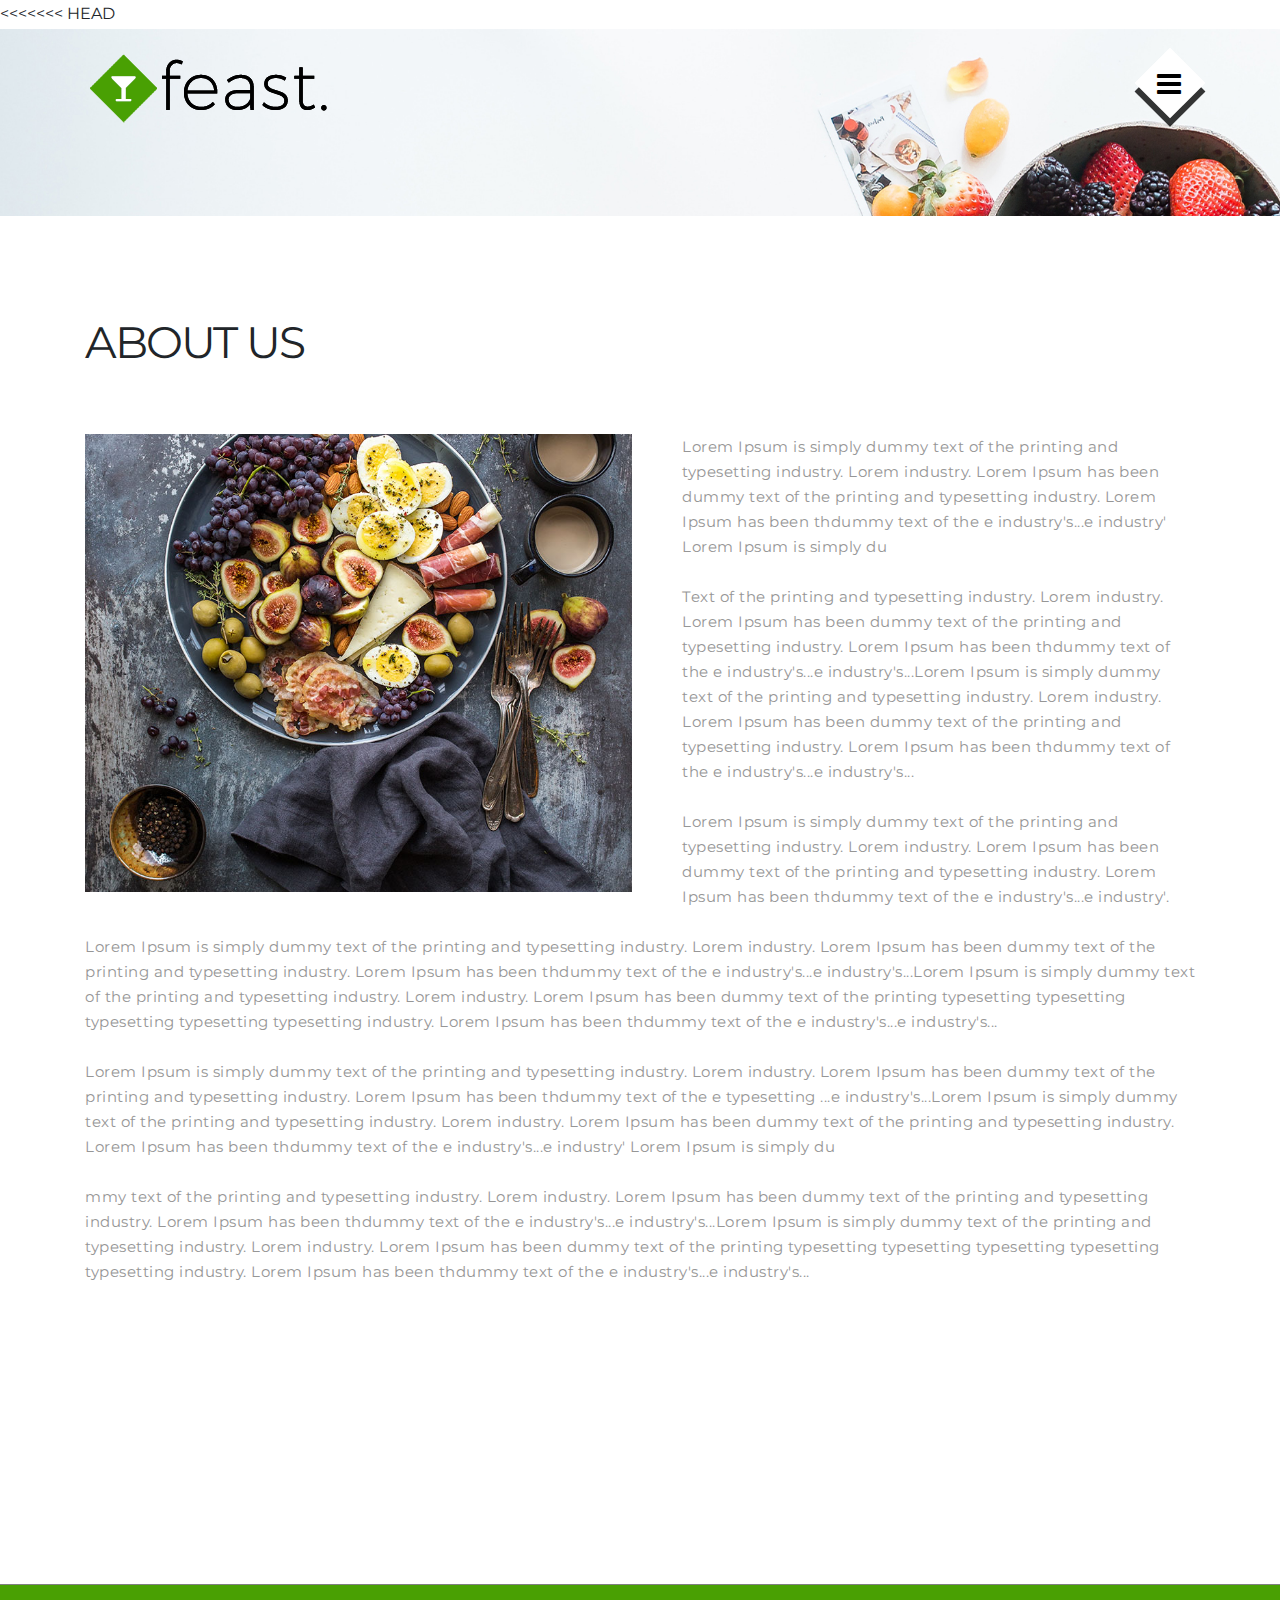
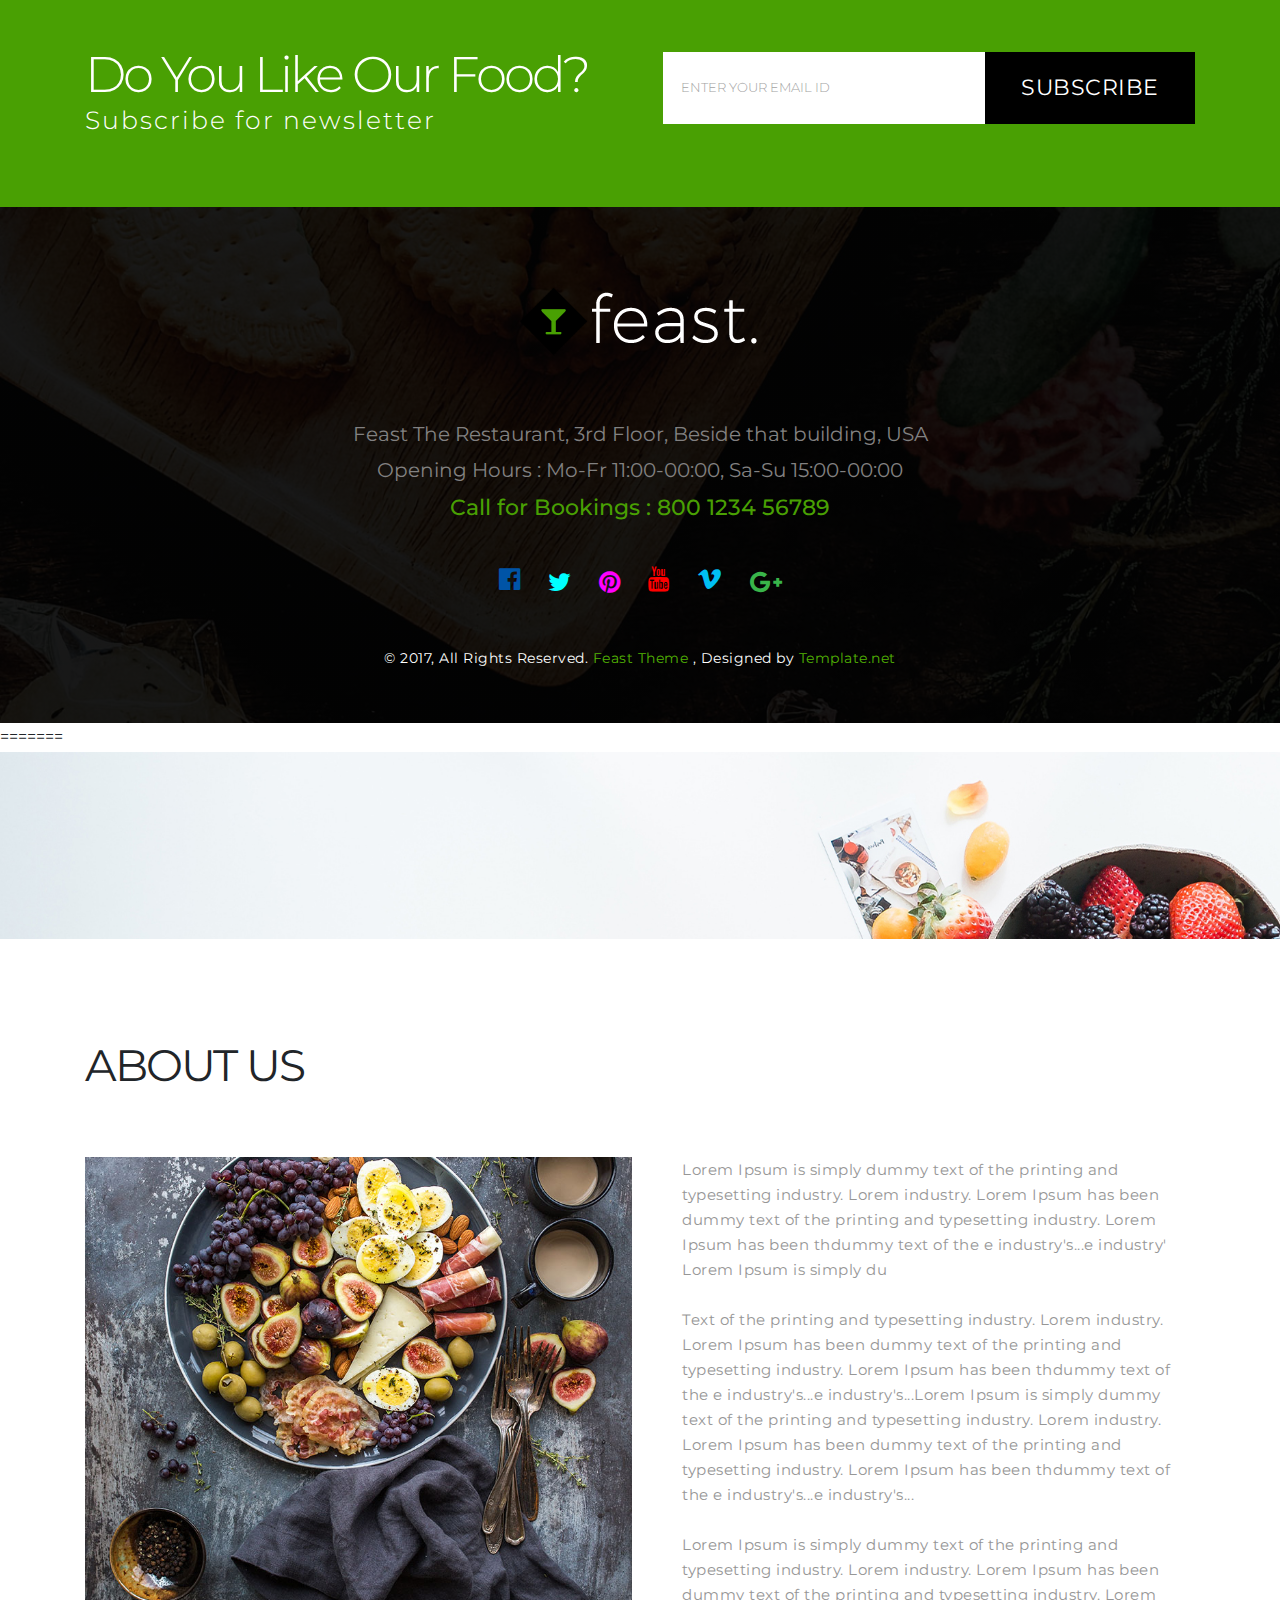
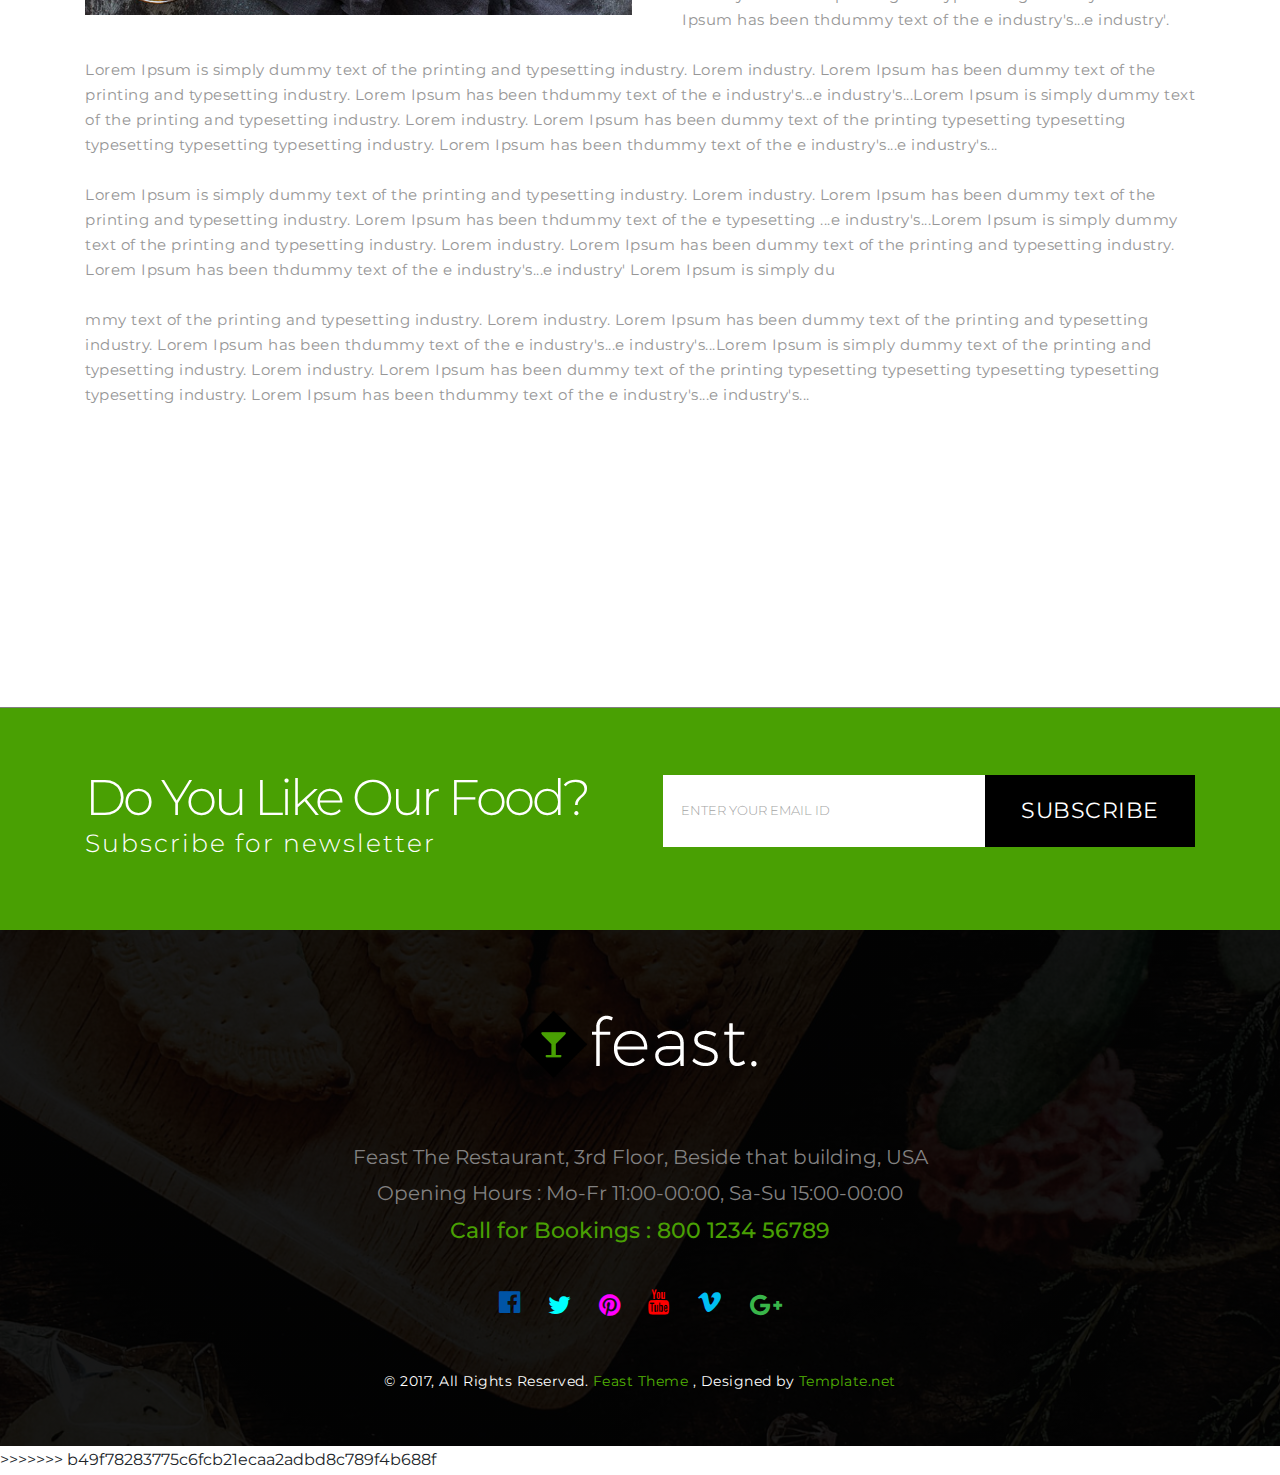
<file: feast/html/about.html>
<<<<<<< HEAD
<!doctype html>
<html lang="en">
  <head>
    <!-- Required meta tags -->
    <meta charset="utf-8">
    <meta name="viewport" content="width=device-width, initial-scale=1, shrink-to-fit=no">
    <meta name="description" content="">
    <meta name="author" content="">

    <!-- Bootstrap CSS -->
    <link rel="stylesheet" href="https://maxcdn.bootstrapcdn.com/bootstrap/4.0.0/css/bootstrap.min.css" integrity="sha384-Gn5384xqQ1aoWXA+058RXPxPg6fy4IWvTNh0E263XmFcJlSAwiGgFAW/dAiS6JXm" crossorigin="anonymous">
    <link href="https://fonts.googleapis.com/css?family=Montserrat:100,200,300,400,500,600,700" rel="stylesheet">
    <link href="https://cdnjs.cloudflare.com/ajax/libs/font-awesome/4.7.0/css/font-awesome.css" rel="stylesheet">
    <link rel="stylesheet" href="css/animate.css">
    <link rel="stylesheet" href="css/main.css">
    <title>Feast</title>
    <style>.banner-home {height: auto;padding-top: 187px;}</style>
  </head>
  <body>

<!-- Header section Start-->
<header class="top">
  <div id="mySidenav" class="sidenav">
    <a href="javascript:void(0)" class="closebtn" onclick="closeNav()">&times;</a>
    <a href="index.html">Home</a>
    <a class="active" href="about.html">About</a>
    <a href="recipes.html">Recipes</a>
    <a href="blog.html">Blog</a>
</div>

<nav id="navbar">
   <!-- container Start-->
    <div class="container">
       <!--Row Start-->
       <div class="row">
        <div class="col-lg-4 col-xs-9">
            <a href="index.html"><img src="images/logo.png" alt="logo"></a>
        </div>
         <div class="col-lg-8 col-xs-3">
            <div class="social-icons square">
              <!-- Page Content -->
              <div id="page-content-wrapper">
                  <span class="slide-menu" onclick="openNav()"><i class="fa fa-bars" aria-hidden="true"></i></span>
              </div>
            </div>
         </div>
       </div>
       <!--Row Ended-->
    </div>
   <!-- container Ended-->
</nav>
</header>
<!-- Header section Ended-->

<section class="banner-home"></section>
<!-- Banner section End-->

<!-- About Section Start -->
<div id="about-us">
    <div class="container">
       <h3>About us</h3>
        <div class="row" style="margin-right: 0; margin-left: 0;">
            <div data-aos="fade-up" data-aos-duration="800">
             <img src="images/about-bg.jpg" alt="about-bg" class="thumbnail image">
              <p>Lorem Ipsum is simply dummy text of the printing and typesetting industry. Lorem industry. Lorem Ipsum has been dummy text of the printing and typesetting industry. Lorem Ipsum has been thdummy text of the e industry's...e industry' Lorem Ipsum is simply du <br><br>
            
              Text of the printing and typesetting industry. Lorem industry. Lorem Ipsum has been dummy text of the printing and typesetting industry. Lorem Ipsum has been thdummy text of the e industry's...e industry's...Lorem Ipsum is simply dummy text of the printing and typesetting industry. Lorem industry. Lorem Ipsum has been dummy text of the printing and typesetting industry. Lorem Ipsum has been thdummy text of the e industry's...e industry's... <br><br>
              
              Lorem Ipsum is simply dummy text of the printing and typesetting industry. Lorem industry. Lorem Ipsum has been dummy text of the printing and typesetting industry. Lorem Ipsum has been thdummy text of the e industry's...e industry'. <br><br>
              
              Lorem Ipsum is simply dummy text of the printing and typesetting industry. Lorem industry. Lorem Ipsum has been dummy text of the printing and typesetting industry. Lorem Ipsum has been thdummy text of the e industry's...e industry's...Lorem Ipsum is simply dummy text of the printing and typesetting industry. Lorem industry. Lorem Ipsum has been dummy text of the printing typesetting typesetting typesetting typesetting typesetting industry. Lorem Ipsum has been thdummy text of the e industry's...e industry's... <br><br>
              
              Lorem Ipsum is simply dummy text of the printing and typesetting industry. Lorem industry. Lorem Ipsum has been dummy text of the printing and typesetting industry. Lorem Ipsum has been thdummy text of the e typesetting ...e industry's...Lorem Ipsum is simply dummy text of the printing and typesetting industry. Lorem industry. Lorem Ipsum has been dummy text of the printing and typesetting industry. Lorem Ipsum has been thdummy text of the e industry's...e industry' Lorem Ipsum is simply du <br><br>
              
              mmy text of the printing and typesetting industry. Lorem industry. Lorem Ipsum has been dummy text of the printing and typesetting industry. Lorem Ipsum has been thdummy text of the e industry's...e industry's...Lorem Ipsum is simply dummy text of the printing and typesetting industry. Lorem industry. Lorem Ipsum has been dummy text of the printing typesetting typesetting typesetting typesetting typesetting industry. Lorem Ipsum has been thdummy text of the e industry's...e industry's...
               </p>
            </div>
         </div>
    </div>
</div>
<!-- About Section End -->

<section class="Subscribe">
    <div class="container">
      <!-- Grid row-->
        <div class="row">
        <!-- Grid column -->
        <div class="col-lg-6 col-sm-6 col1">
        <div class="heading" data-aos="fade-right" data-aos-delay="300">
            <h3>Do You Like Our Food?</h3>
            <h6>Subscribe for newsletter</h6>
        </div>
        </div>
        <div class="col-lg-6 col-sm-6 col1">
                 <form>
                  <div class="input-group" data-aos="fade-left" data-aos-duration="800">
                     <input name="email" id="email" type="email" placeholder="Enter your email id" required>
                     <button class="btn btn-info" type="submit">Subscribe</button>
                  </div>
                 </form>
         </div>
        </div>
    </div>
</section>


<!-- Footer -->
<footer class="page-footer font-small indigo">
<div class="gradient"></div>
    <!-- Footer Links -->
    <div class="container">

      <!-- Grid row-->
      <div class="row text-center d-flex justify-content-center">

        <!-- Grid column -->
        <div class="col-md-12">
            <a href="index.html"><img src="images/footer-logo.png" alt="footer-logo"></a>
        </div>
        <!-- Grid column -->

      </div>
      <!-- Grid row-->

      <!-- Grid row-->
      <div class="row d-flex text-center justify-content-center mb-md-0 pb-4">

        <!-- Grid column -->
        <div class="col-md-8 col-12">
          <address>
              <p><span>Feast The Restaurant, 3rd Floor, Beside that building, USA</span>
              <span>Opening Hours : Mo-Fr 11:00-00:00, Sa-Su 15:00-00:00</span>
              <span class="call">Call for Bookings : 800 1234 56789</span></p>
          </address>
        </div>
        <!-- Grid column -->

      </div>
      <!-- Grid row-->

      <!-- Grid row-->
      <div class="row pb-3">

        <!-- Grid column -->
        <div class="col-md-12 text-center">

          <div class="mb-5 flex-center">

            <!-- Facebook -->
            <a class="fb-ic">
              <i class="fa fa-facebook-official mr-4" aria-hidden="true"></i>
            </a>
            <!-- Twitter -->
            <a class="tw-ic">
              <i class="fa fa-twitter fa-lg mr-4" aria-hidden="true"> </i>
            </a>
            <!-- Google +-->
            <a class="gplus-ic">
              <i class="fa fa-pinterest fa-lg mr-4" aria-hidden="true"> </i>
            </a>
            <!--Linkedin -->
            <a class="li-ic">
              <i class="fa fa-youtube mr-4" aria-hidden="true"></i>
            </a>
            <!--Instagram-->
            <a class="ins-ic">
              <i class="fa fa-vimeo mr-4" aria-hidden="true"></i>
            </a>
            <!--Pinterest-->
            <a class="pin-ic">
              <i class="fa fa-google-plus fa-lg" aria-hidden="true"> </i>
            </a>

          </div>

        </div>
        <!-- Grid column -->
        <div class="col-sm-12 copy-right">
            <p>© 2017, All Rights Reserved. <a href="https://www.template.net/editable/websites/html5">Feast Theme</a> , Designed by <a href="https://www.template.net/editable/websites/html5">Template.net</a></p>
        </div>
      </div>
      <!-- Grid row-->

    </div>
    <!-- Footer Links -->

  </footer>
  <!-- Footer -->
   
    <!-- jQuery first, then Popper.js, then Bootstrap JS -->
    <script src="https://code.jquery.com/jquery-3.2.1.slim.min.js" integrity="sha384-KJ3o2DKtIkvYIK3UENzmM7KCkRr/rE9/Qpg6aAZGJwFDMVNA/GpGFF93hXpG5KkN" crossorigin="anonymous"></script>
    <script src="https://cdnjs.cloudflare.com/ajax/libs/popper.js/1.12.9/umd/popper.min.js" integrity="sha384-ApNbgh9B+Y1QKtv3Rn7W3mgPxhU9K/ScQsAP7hUibX39j7fakFPskvXusvfa0b4Q" crossorigin="anonymous"></script>
    <script src="https://maxcdn.bootstrapcdn.com/bootstrap/4.0.0/js/bootstrap.min.js" integrity="sha384-JZR6Spejh4U02d8jOt6vLEHfe/JQGiRRSQQxSfFWpi1MquVdAyjUar5+76PVCmYl" crossorigin="anonymous"></script>
    <!-- Custom JavaScript -->
    <script src="js/animate.js"></script>
    <script src="js/custom.js"></script>

  </body>
=======
<!doctype html>
<html lang="en">
  <head>
    <!-- Required meta tags -->
    <meta charset="utf-8">
    <meta name="viewport" content="width=device-width, initial-scale=1, shrink-to-fit=no">
    <meta name="description" content="">
    <meta name="author" content="">

    <!-- Bootstrap CSS -->
    <link rel="stylesheet" href="https://maxcdn.bootstrapcdn.com/bootstrap/4.0.0/css/bootstrap.min.css" integrity="sha384-Gn5384xqQ1aoWXA+058RXPxPg6fy4IWvTNh0E263XmFcJlSAwiGgFAW/dAiS6JXm" crossorigin="anonymous">
    <link href="https://fonts.googleapis.com/css?family=Montserrat:100,200,300,400,500,600,700" rel="stylesheet">
    <link href="https://cdnjs.cloudflare.com/ajax/libs/font-awesome/4.7.0/css/font-awesome.css" rel="stylesheet">
    <link rel="stylesheet" href="css/animate.css">
    <link rel="stylesheet" href="css/main.css">
    <title>Feast</title>
    <style>.banner-home {height: auto;padding-top: 187px;}</style>
  </head>
  <body>

<!-- Header section Start-->
<header class="top">
  <div id="mySidenav" class="sidenav">
    <a href="javascript:void(0)" class="closebtn" onclick="closeNav()">&times;</a>
    <a href="index.html">Home</a>
    <a class="active" href="about.html">About</a>
    <a href="recipes.html">Recipes</a>
    <a href="blog.html">Blog</a>
</div>

<nav id="navbar">
   <!-- container Start-->
    <div class="container">
       <!--Row Start-->
       <div class="row">
        <div class="col-lg-4 col-xs-9">
            <a href="index.html"><img src="images/logo.png" alt="logo"></a>
        </div>
         <div class="col-lg-8 col-xs-3">
            <div class="social-icons square">
              <!-- Page Content -->
              <div id="page-content-wrapper">
                  <span class="slide-menu" onclick="openNav()"><i class="fa fa-bars" aria-hidden="true"></i></span>
              </div>
            </div>
         </div>
       </div>
       <!--Row Ended-->
    </div>
   <!-- container Ended-->
</nav>
</header>
<!-- Header section Ended-->

<section class="banner-home"></section>
<!-- Banner section End-->

<!-- About Section Start -->
<div id="about-us">
    <div class="container">
       <h3>About us</h3>
        <div class="row" style="margin-right: 0; margin-left: 0;">
            <div data-aos="fade-up" data-aos-duration="800">
             <img src="images/about-bg.jpg" alt="about-bg" class="thumbnail image">
              <p>Lorem Ipsum is simply dummy text of the printing and typesetting industry. Lorem industry. Lorem Ipsum has been dummy text of the printing and typesetting industry. Lorem Ipsum has been thdummy text of the e industry's...e industry' Lorem Ipsum is simply du <br><br>
            
              Text of the printing and typesetting industry. Lorem industry. Lorem Ipsum has been dummy text of the printing and typesetting industry. Lorem Ipsum has been thdummy text of the e industry's...e industry's...Lorem Ipsum is simply dummy text of the printing and typesetting industry. Lorem industry. Lorem Ipsum has been dummy text of the printing and typesetting industry. Lorem Ipsum has been thdummy text of the e industry's...e industry's... <br><br>
              
              Lorem Ipsum is simply dummy text of the printing and typesetting industry. Lorem industry. Lorem Ipsum has been dummy text of the printing and typesetting industry. Lorem Ipsum has been thdummy text of the e industry's...e industry'. <br><br>
              
              Lorem Ipsum is simply dummy text of the printing and typesetting industry. Lorem industry. Lorem Ipsum has been dummy text of the printing and typesetting industry. Lorem Ipsum has been thdummy text of the e industry's...e industry's...Lorem Ipsum is simply dummy text of the printing and typesetting industry. Lorem industry. Lorem Ipsum has been dummy text of the printing typesetting typesetting typesetting typesetting typesetting industry. Lorem Ipsum has been thdummy text of the e industry's...e industry's... <br><br>
              
              Lorem Ipsum is simply dummy text of the printing and typesetting industry. Lorem industry. Lorem Ipsum has been dummy text of the printing and typesetting industry. Lorem Ipsum has been thdummy text of the e typesetting ...e industry's...Lorem Ipsum is simply dummy text of the printing and typesetting industry. Lorem industry. Lorem Ipsum has been dummy text of the printing and typesetting industry. Lorem Ipsum has been thdummy text of the e industry's...e industry' Lorem Ipsum is simply du <br><br>
              
              mmy text of the printing and typesetting industry. Lorem industry. Lorem Ipsum has been dummy text of the printing and typesetting industry. Lorem Ipsum has been thdummy text of the e industry's...e industry's...Lorem Ipsum is simply dummy text of the printing and typesetting industry. Lorem industry. Lorem Ipsum has been dummy text of the printing typesetting typesetting typesetting typesetting typesetting industry. Lorem Ipsum has been thdummy text of the e industry's...e industry's...
               </p>
            </div>
         </div>
    </div>
</div>
<!-- About Section End -->

<section class="Subscribe">
    <div class="container">
      <!-- Grid row-->
        <div class="row">
        <!-- Grid column -->
        <div class="col-lg-6 col-sm-6 col1">
        <div class="heading" data-aos="fade-right" data-aos-delay="300">
            <h3>Do You Like Our Food?</h3>
            <h6>Subscribe for newsletter</h6>
        </div>
        </div>
        <div class="col-lg-6 col-sm-6 col1">
                 <form>
                  <div class="input-group" data-aos="fade-left" data-aos-duration="800">
                     <input name="email" id="email" type="email" placeholder="Enter your email id" required>
                     <button class="btn btn-info" type="submit">Subscribe</button>
                  </div>
                 </form>
         </div>
        </div>
    </div>
</section>


<!-- Footer -->
<footer class="page-footer font-small indigo">
<div class="gradient"></div>
    <!-- Footer Links -->
    <div class="container">

      <!-- Grid row-->
      <div class="row text-center d-flex justify-content-center">

        <!-- Grid column -->
        <div class="col-md-12">
            <a href="index.html"><img src="images/footer-logo.png" alt="footer-logo"></a>
        </div>
        <!-- Grid column -->

      </div>
      <!-- Grid row-->

      <!-- Grid row-->
      <div class="row d-flex text-center justify-content-center mb-md-0 pb-4">

        <!-- Grid column -->
        <div class="col-md-8 col-12">
          <address>
              <p><span>Feast The Restaurant, 3rd Floor, Beside that building, USA</span>
              <span>Opening Hours : Mo-Fr 11:00-00:00, Sa-Su 15:00-00:00</span>
              <span class="call">Call for Bookings : 800 1234 56789</span></p>
          </address>
        </div>
        <!-- Grid column -->

      </div>
      <!-- Grid row-->

      <!-- Grid row-->
      <div class="row pb-3">

        <!-- Grid column -->
        <div class="col-md-12 text-center">

          <div class="mb-5 flex-center">

            <!-- Facebook -->
            <a class="fb-ic">
              <i class="fa fa-facebook-official mr-4" aria-hidden="true"></i>
            </a>
            <!-- Twitter -->
            <a class="tw-ic">
              <i class="fa fa-twitter fa-lg mr-4" aria-hidden="true"> </i>
            </a>
            <!-- Google +-->
            <a class="gplus-ic">
              <i class="fa fa-pinterest fa-lg mr-4" aria-hidden="true"> </i>
            </a>
            <!--Linkedin -->
            <a class="li-ic">
              <i class="fa fa-youtube mr-4" aria-hidden="true"></i>
            </a>
            <!--Instagram-->
            <a class="ins-ic">
              <i class="fa fa-vimeo mr-4" aria-hidden="true"></i>
            </a>
            <!--Pinterest-->
            <a class="pin-ic">
              <i class="fa fa-google-plus fa-lg" aria-hidden="true"> </i>
            </a>

          </div>

        </div>
        <!-- Grid column -->
        <div class="col-sm-12 copy-right">
            <p>© 2017, All Rights Reserved. <a href="https://www.template.net/editable/websites/html5">Feast Theme</a> , Designed by <a href="https://www.template.net/editable/websites/html5">Template.net</a></p>
        </div>
      </div>
      <!-- Grid row-->

    </div>
    <!-- Footer Links -->

  </footer>
  <!-- Footer -->
   
    <!-- jQuery first, then Popper.js, then Bootstrap JS -->
    <script src="https://code.jquery.com/jquery-3.2.1.slim.min.js" integrity="sha384-KJ3o2DKtIkvYIK3UENzmM7KCkRr/rE9/Qpg6aAZGJwFDMVNA/GpGFF93hXpG5KkN" crossorigin="anonymous"></script>
    <script src="https://cdnjs.cloudflare.com/ajax/libs/popper.js/1.12.9/umd/popper.min.js" integrity="sha384-ApNbgh9B+Y1QKtv3Rn7W3mgPxhU9K/ScQsAP7hUibX39j7fakFPskvXusvfa0b4Q" crossorigin="anonymous"></script>
    <script src="https://maxcdn.bootstrapcdn.com/bootstrap/4.0.0/js/bootstrap.min.js" integrity="sha384-JZR6Spejh4U02d8jOt6vLEHfe/JQGiRRSQQxSfFWpi1MquVdAyjUar5+76PVCmYl" crossorigin="anonymous"></script>
    <!-- Custom JavaScript -->
    <script src="js/animate.js"></script>
    <script src="js/custom.js"></script>

  </body>
>>>>>>> b49f78283775c6fcb21ecaa2adbd8c789f4b688f
</html>
</file>
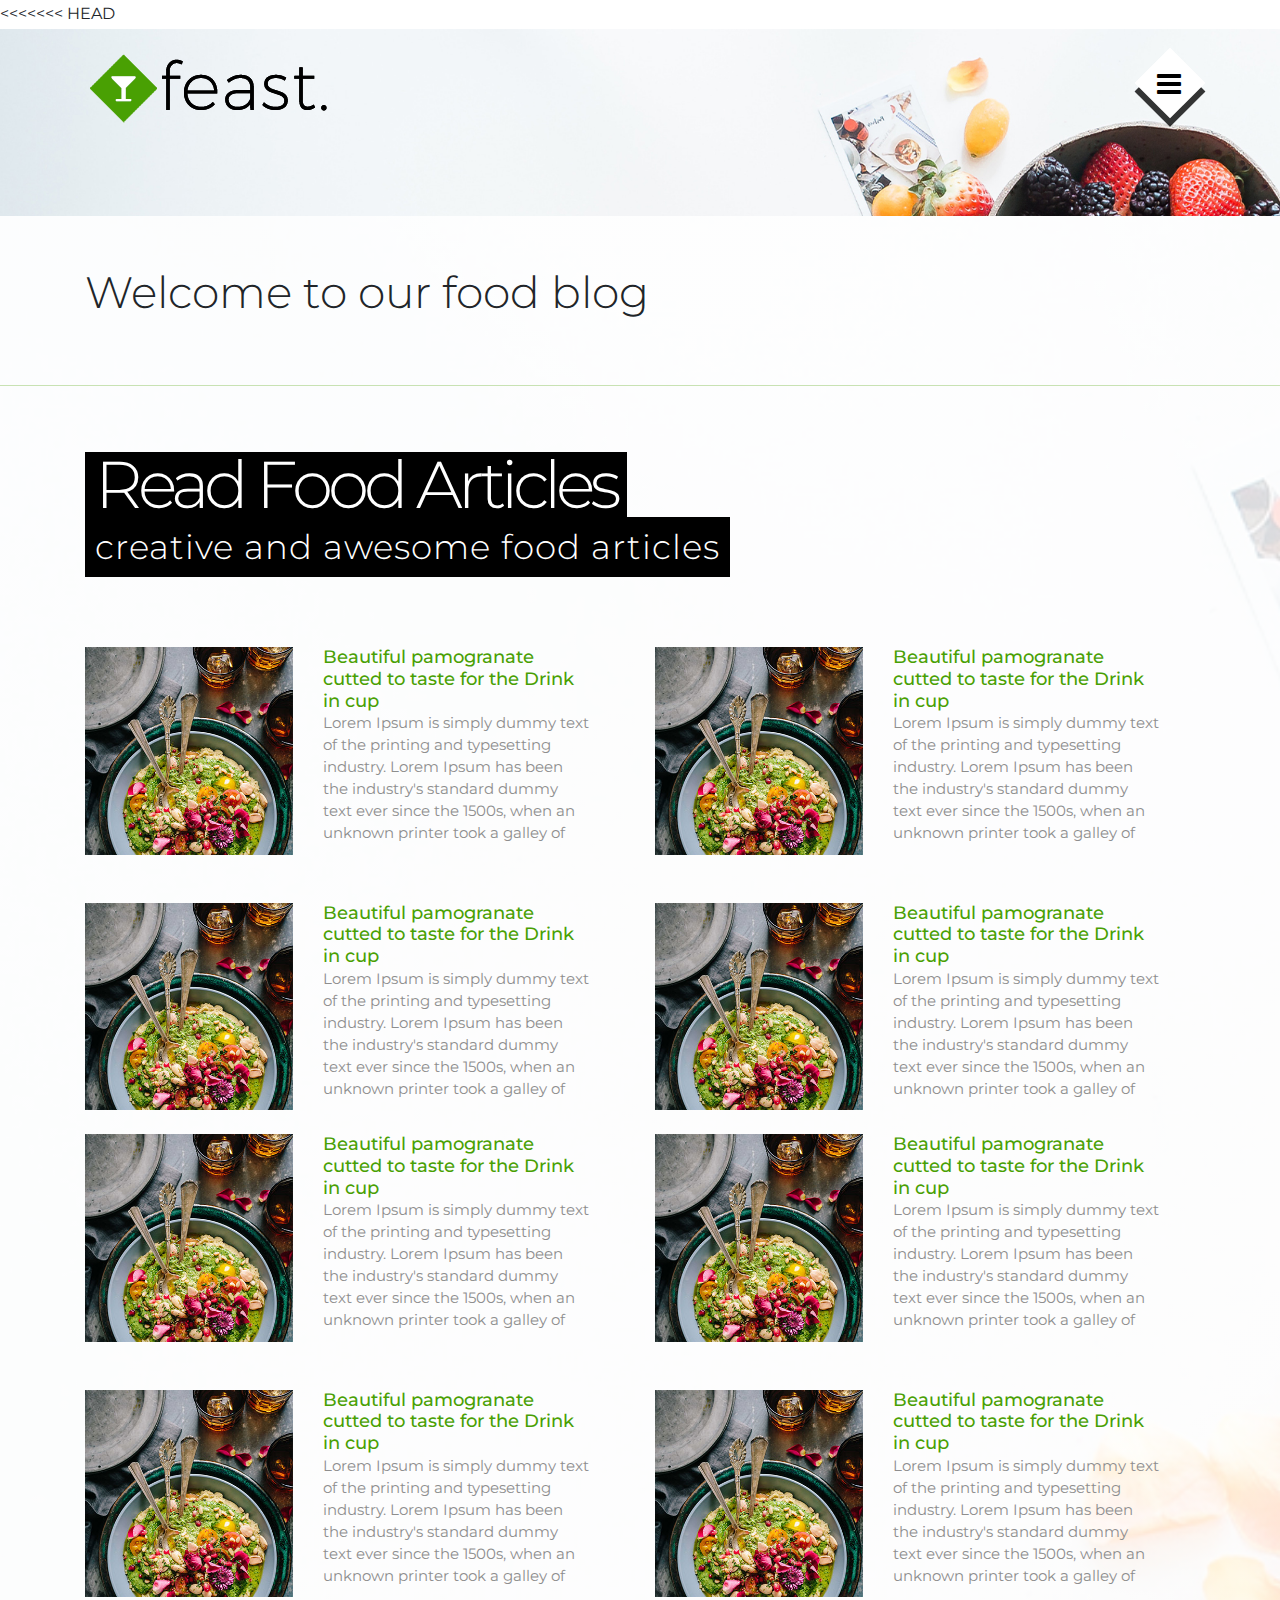
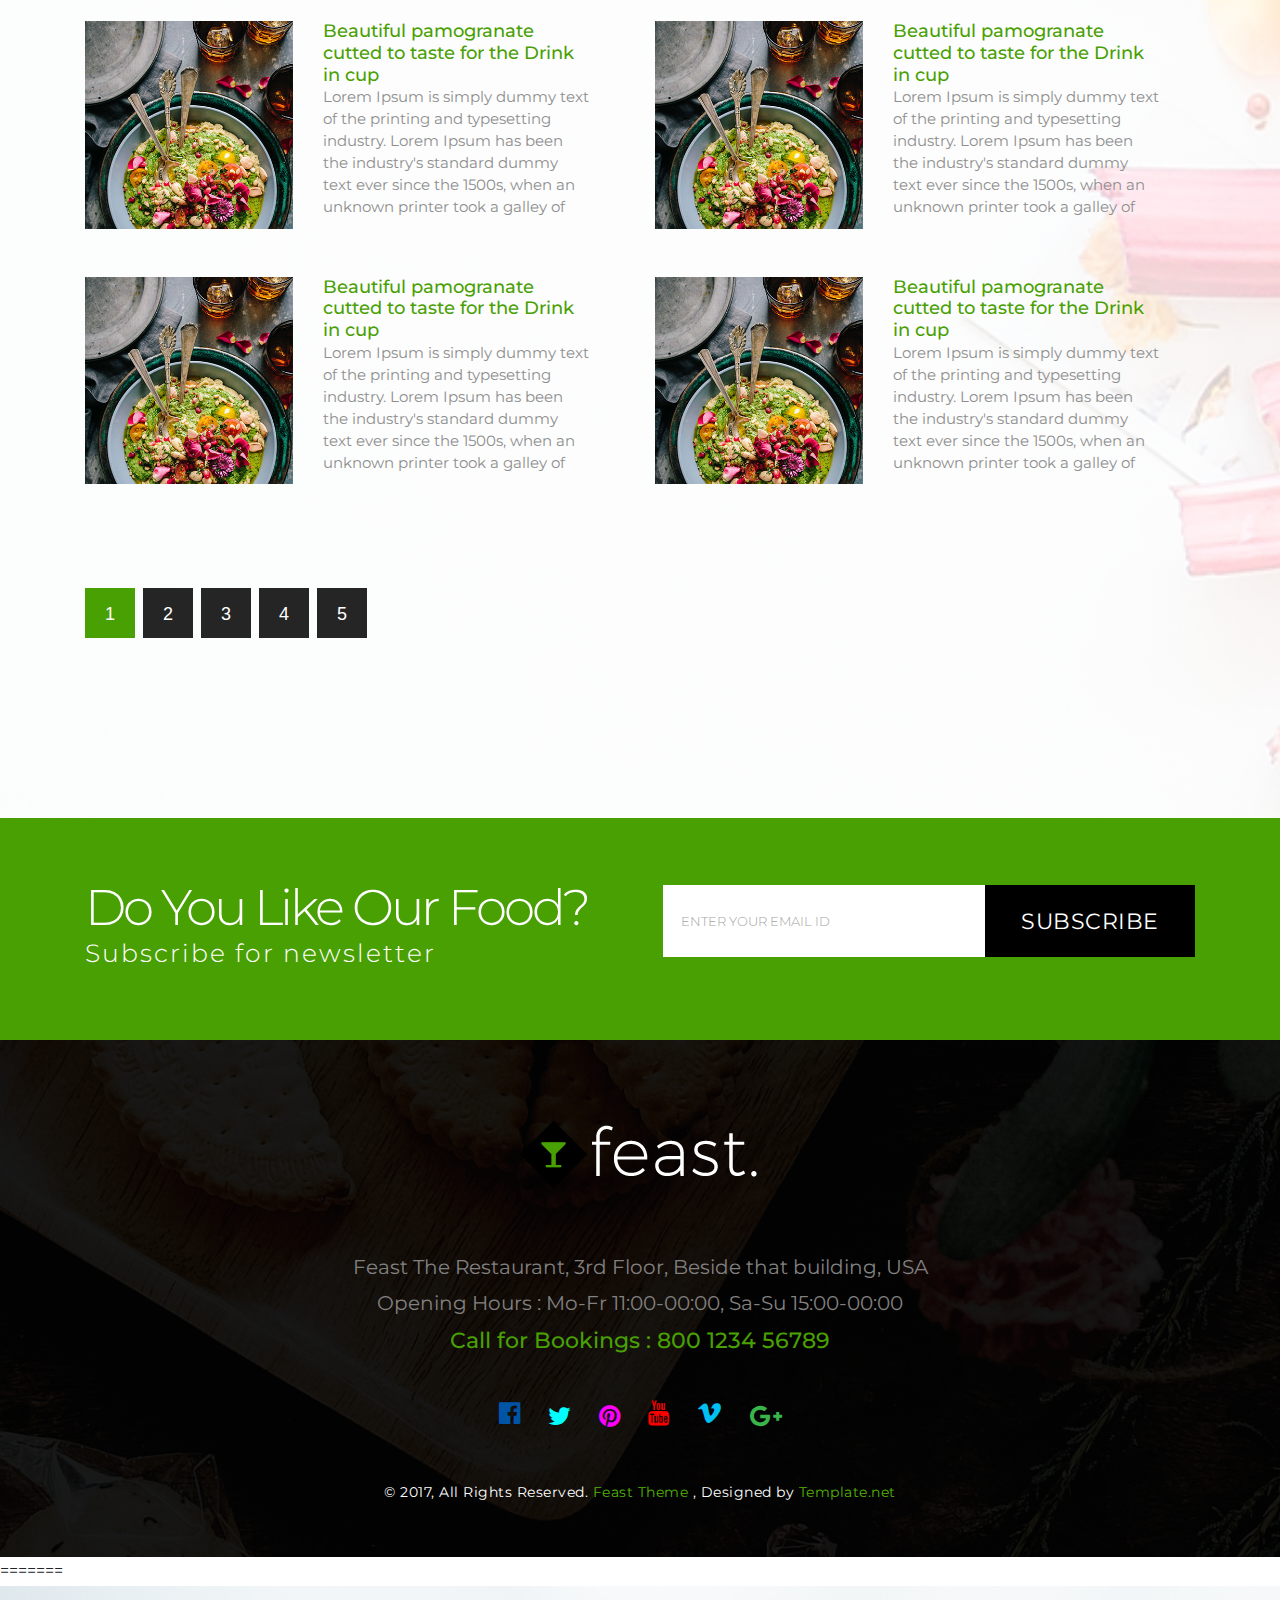
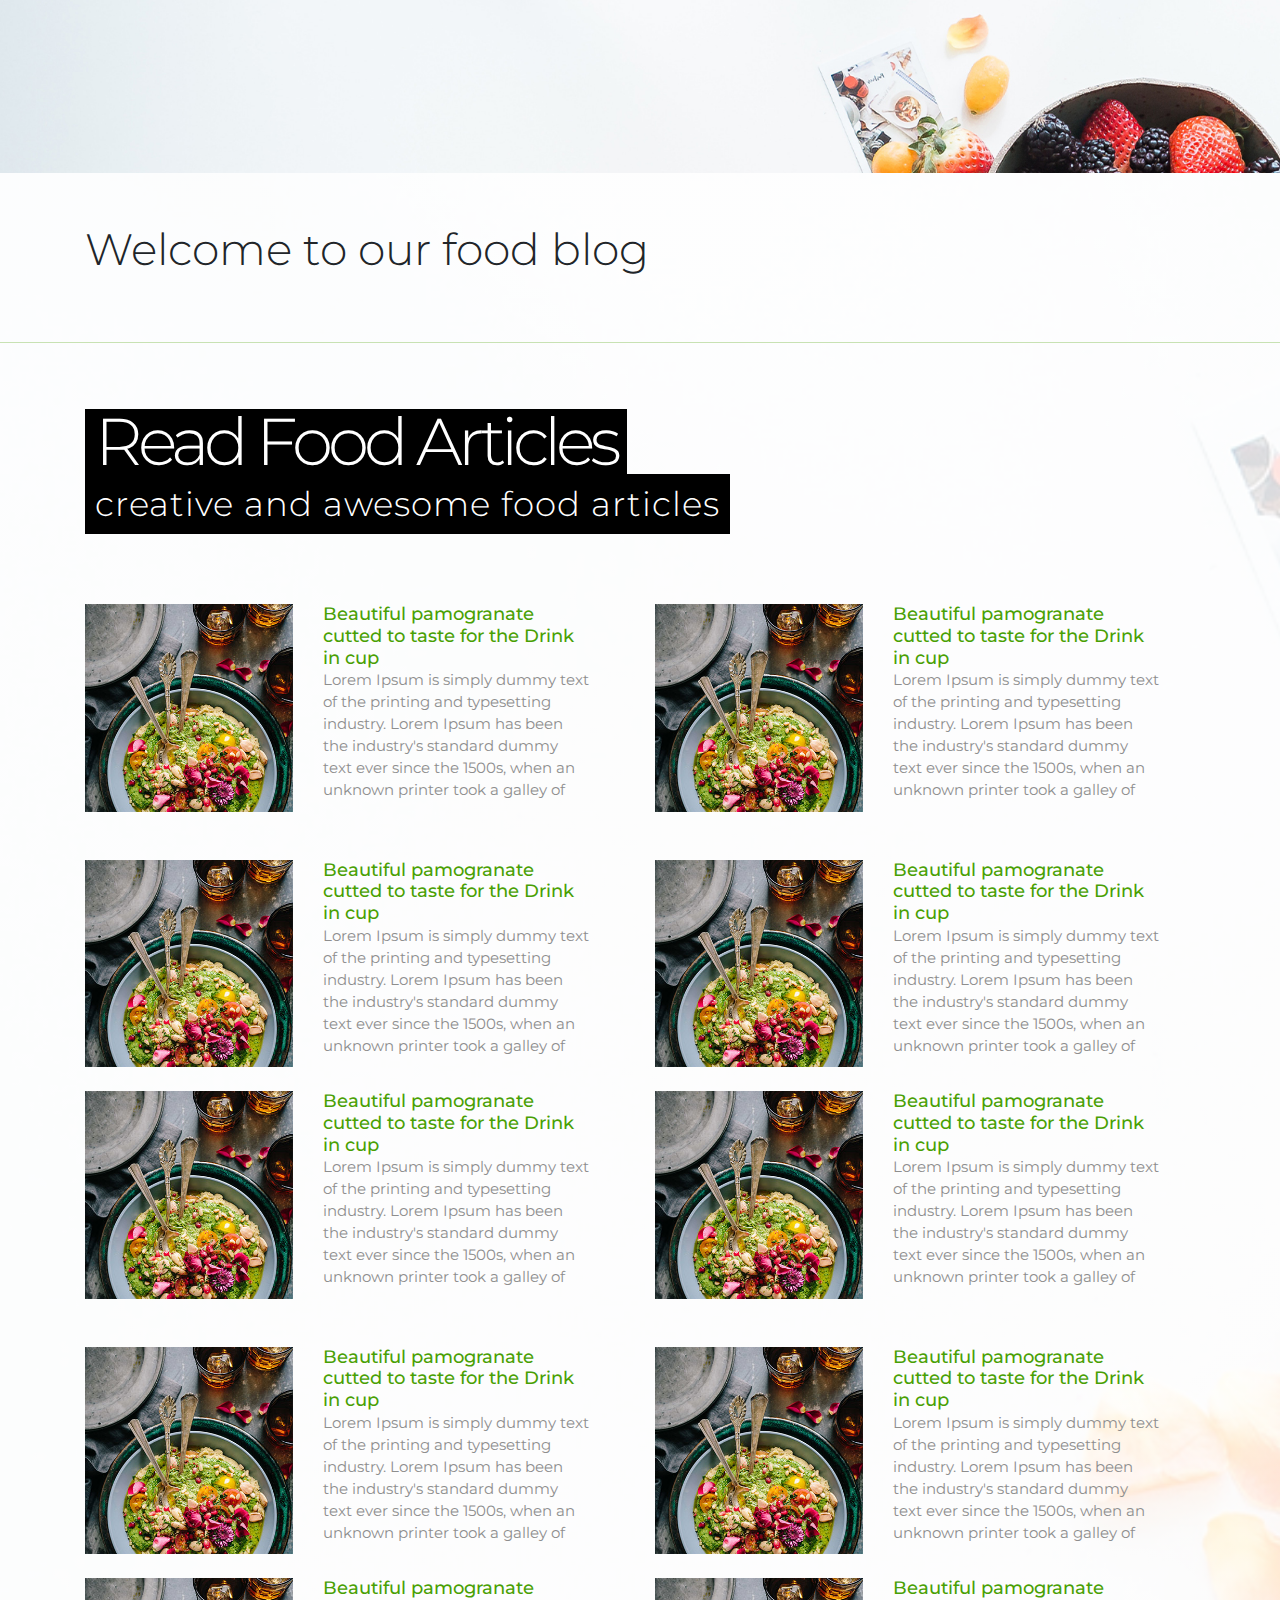
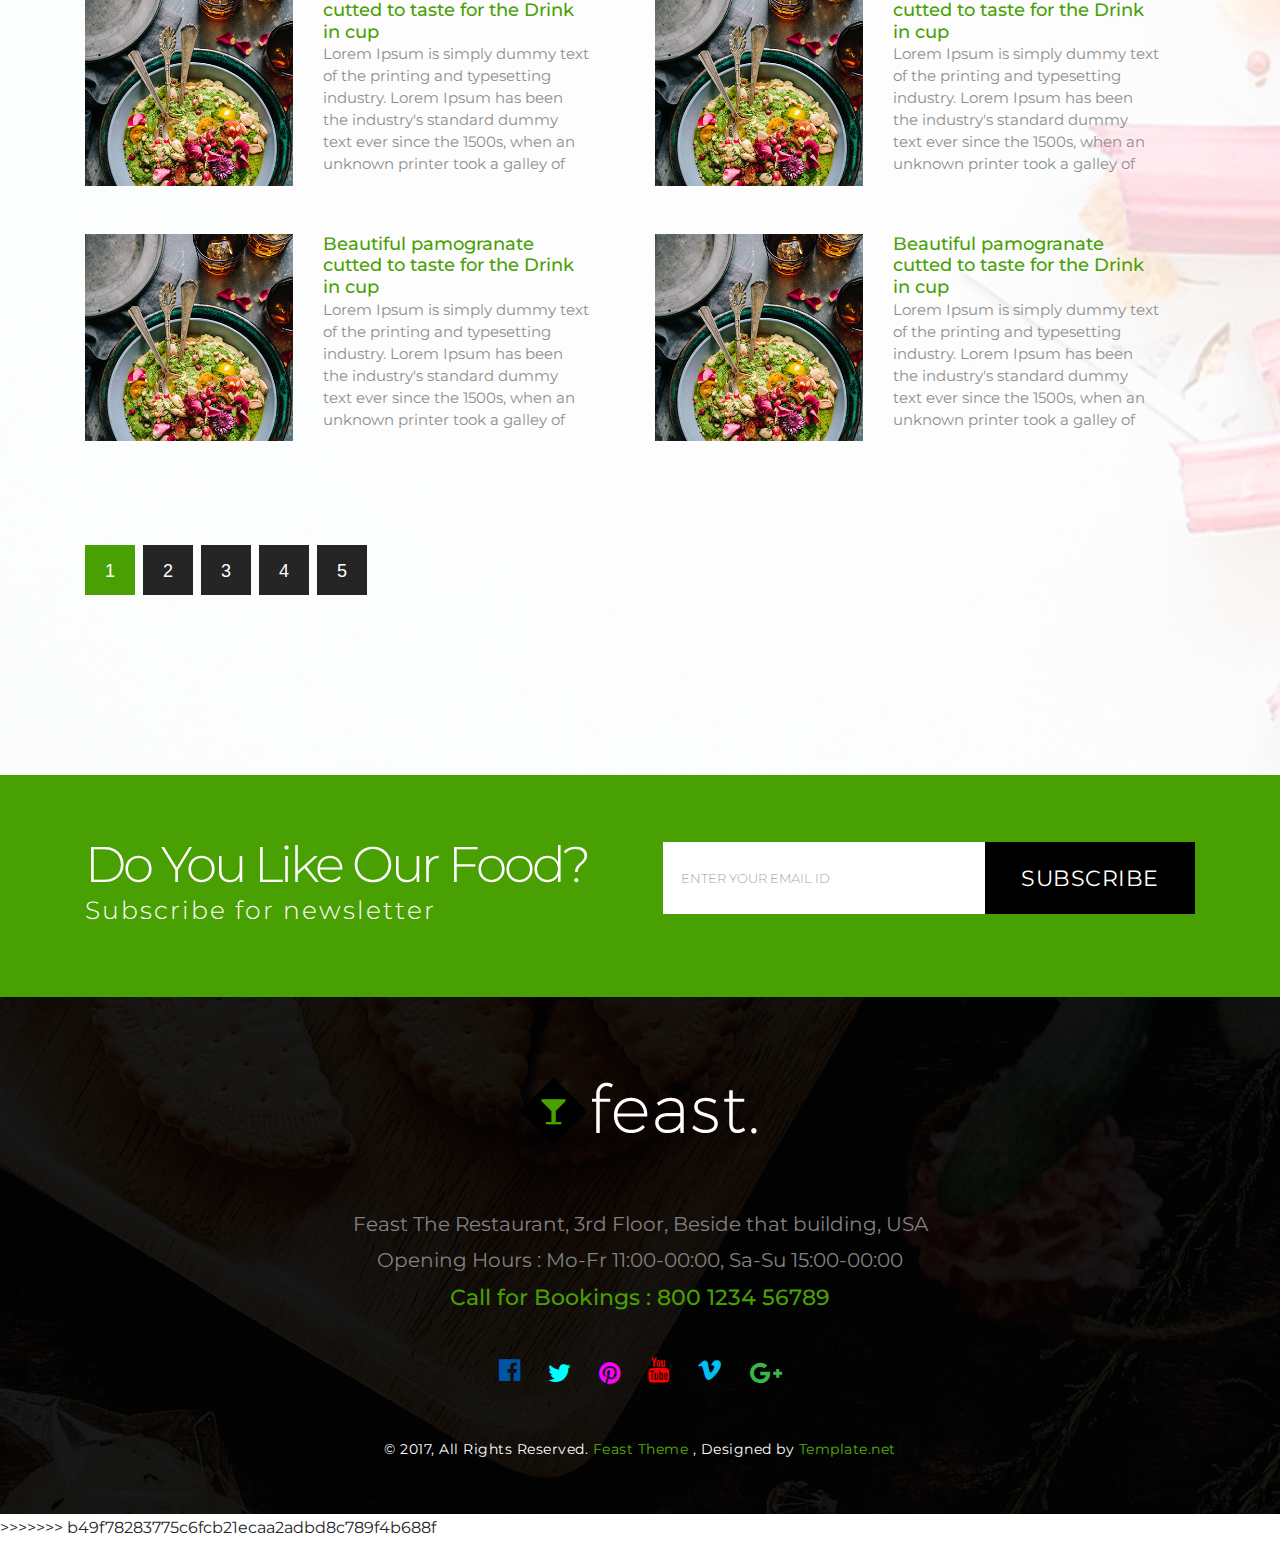
<file: feast/html/blog.html>
<<<<<<< HEAD
<!doctype html>
<html lang="en">
  <head>
    <!-- Required meta tags -->
    <meta charset="utf-8">
    <meta name="viewport" content="width=device-width, initial-scale=1, shrink-to-fit=no">
    <meta name="description" content="">
    <meta name="author" content="">

    <!-- Bootstrap CSS -->
    <link rel="stylesheet" href="https://maxcdn.bootstrapcdn.com/bootstrap/4.0.0/css/bootstrap.min.css" integrity="sha384-Gn5384xqQ1aoWXA+058RXPxPg6fy4IWvTNh0E263XmFcJlSAwiGgFAW/dAiS6JXm" crossorigin="anonymous">
    <link href="https://fonts.googleapis.com/css?family=Montserrat:100,200,300,400,500,600,700" rel="stylesheet">
    <link href="https://cdnjs.cloudflare.com/ajax/libs/font-awesome/4.7.0/css/font-awesome.css" rel="stylesheet">
    <link rel="stylesheet" href="css/animate.css">
    <link rel="stylesheet" href="css/main.css">
    <title>Feast</title>
    <style>.banner-home {height: auto;padding-top: 187px;}</style>
  </head>
  <body>

<!-- Header section Start-->
<header class="top">
  <div id="mySidenav" class="sidenav">
    <a href="javascript:void(0)" class="closebtn" onclick="closeNav()">&times;</a>
    <a href="index.html">Home</a>
    <a href="about.html">About</a>
    <a href="recipes.html">Recipes</a>
    <a class="active" href="blog.html ">Blog</a>
</div>

<nav id="navbar">
   <!-- container Start-->
    <div class="container">
       <!--Row Start-->
       <div class="row">
        <div class="col-lg-4 col-xs-9">
            <a href="index.html"><img src="images/logo.png" alt="logo"></a>
        </div>
         <div class="col-lg-8 col-xs-3">
            <div class="social-icons square">
              <!-- Page Content -->
              <div id="page-content-wrapper">
                  <span class="slide-menu" onclick="openNav()"><i class="fa fa-bars" aria-hidden="true"></i></span>
              </div>
            </div>
         </div>
       </div>
       <!--Row Ended-->
    </div>
   <!-- container Ended-->
</nav>
</header>
<!-- Header section Ended-->

<section class="banner-home"></section>
<!-- Banner section End-->

<!-- Blog section Ended-->
<section id="blog">
   <div class="gradient"></div>
           <div class="container">
              <h1>Welcome to our food blog</h1>
           </div>
            <hr/>
    <!-- Page Content -->
    <div class="container">
         <div class="heading" data-aos="fade-up" data-aos-delay="300">
            <h2>Read Food Articles</h2>
            <h3>creative and awesome food articles </h3>
         </div>
         <div class="row">
             <div class="col-md-6 col-sm-12" data-aos="fade-up" data-aos-delay="300">
                 <div class="row">
                     <div class="col-lg-5 col-sm-12">
                        <a href="blog_single.html" class="d-block mb-5 h-100">
                          <img class="img-fluid img-thumbnail" src="images/item-4.jpg" alt="blog-1">
                        </a>
                     </div>
                     <div class="col-lg-7 col-sm-12 inner-content">
                         <h5><a href="blog_single.html">Beautiful pamogranate cutted to taste for the Drink in cup</a></h5>
                         <h6>Lorem Ipsum is simply dummy text of the printing and typesetting industry. Lorem Ipsum has been the industry's standard dummy text ever since the 1500s, when an unknown printer took a galley of </h6>
                     </div>
                 </div>
             </div>
             <div class="col-md-6 col-sm-12" data-aos="fade-up" data-aos-delay="300">
                 <div class="row">
                     <div class="col-lg-5 col-sm-12">
                        <a href="blog_single.html" class="d-block mb-5 h-100">
                          <img class="img-fluid img-thumbnail" src="images/item-4.jpg" alt="blog-2">
                        </a>
                     </div>
                     <div class="col-lg-7 col-sm-12 inner-content">
                         <h5><a href="blog_single.html">Beautiful pamogranate cutted to taste for the Drink in cup</a></h5>
                         <h6>Lorem Ipsum is simply dummy text of the printing and typesetting industry. Lorem Ipsum has been the industry's standard dummy text ever since the 1500s, when an unknown printer took a galley of </h6>
                     </div>
                 </div> 
             </div>
             <div class="col-md-6 col-sm-12" data-aos="fade-up" data-aos-delay="300">
                 <div class="row">
                     <div class="col-lg-5 col-sm-12">
                        <a href="blog_single.html" class="d-block mb-4 h-100">
                          <img class="img-fluid img-thumbnail" src="images/item-4.jpg" alt="blog-3">
                        </a>
                     </div>
                     <div class="col-lg-7 col-sm-12 inner-content">
                         <h5><a href="blog_single.html">Beautiful pamogranate cutted to taste for the Drink in cup</a></h5>
                         <h6>Lorem Ipsum is simply dummy text of the printing and typesetting industry. Lorem Ipsum has been the industry's standard dummy text ever since the 1500s, when an unknown printer took a galley of </h6>
                     </div>
                 </div>
             </div>
             <div class="col-md-6 col-sm-12" data-aos="fade-up" data-aos-delay="300">
                 <div class="row">
                     <div class="col-lg-5 col-sm-12">
                        <a href="blog_single.html" class="d-block mb-4 h-100">
                          <img class="img-fluid img-thumbnail" src="images/item-4.jpg" alt="blog-4">
                        </a>
                     </div>
                     <div class="col-lg-7 col-sm-12 inner-content">
                         <h5><a href="blog_single.html">Beautiful pamogranate cutted to taste for the Drink in cup</a></h5>
                         <h6>Lorem Ipsum is simply dummy text of the printing and typesetting industry. Lorem Ipsum has been the industry's standard dummy text ever since the 1500s, when an unknown printer took a galley of </h6>
                     </div>
                 </div> 
             </div>
             <div class="col-md-6 col-sm-12" data-aos="fade-up" data-aos-delay="300">
                 <div class="row">
                     <div class="col-lg-5 col-sm-12">
                        <a href="blog_single.html" class="d-block mb-5 h-100">
                          <img class="img-fluid img-thumbnail" src="images/item-4.jpg" alt="blog-1">
                        </a>
                     </div>
                     <div class="col-lg-7 col-sm-12 inner-content">
                         <h5><a href="blog_single.html">Beautiful pamogranate cutted to taste for the Drink in cup</a></h5>
                         <h6>Lorem Ipsum is simply dummy text of the printing and typesetting industry. Lorem Ipsum has been the industry's standard dummy text ever since the 1500s, when an unknown printer took a galley of </h6>
                     </div>
                 </div>
             </div>
             <div class="col-md-6 col-sm-12" data-aos="fade-up" data-aos-delay="300">
                 <div class="row">
                     <div class="col-lg-5 col-sm-12">
                        <a href="blog_single.html" class="d-block mb-5 h-100">
                          <img class="img-fluid img-thumbnail" src="images/item-4.jpg" alt="blog-2">
                        </a>
                     </div>
                     <div class="col-lg-7 col-sm-12 inner-content">
                         <h5><a href="blog_single.html">Beautiful pamogranate cutted to taste for the Drink in cup</a></h5>
                         <h6>Lorem Ipsum is simply dummy text of the printing and typesetting industry. Lorem Ipsum has been the industry's standard dummy text ever since the 1500s, when an unknown printer took a galley of </h6>
                     </div>
                 </div> 
             </div>
             <div class="col-md-6 col-sm-12" data-aos="fade-up" data-aos-delay="300">
                 <div class="row">
                     <div class="col-lg-5 col-sm-12">
                        <a href="blog_single.html" class="d-block mb-4 h-100">
                          <img class="img-fluid img-thumbnail" src="images/item-4.jpg" alt="blog-3">
                        </a>
                     </div>
                     <div class="col-lg-7 col-sm-12 inner-content">
                         <h5><a href="blog_single.html">Beautiful pamogranate cutted to taste for the Drink in cup</a></h5>
                         <h6>Lorem Ipsum is simply dummy text of the printing and typesetting industry. Lorem Ipsum has been the industry's standard dummy text ever since the 1500s, when an unknown printer took a galley of </h6>
                     </div>
                 </div>
             </div>
             <div class="col-md-6 col-sm-12" data-aos="fade-up" data-aos-delay="300">
                 <div class="row">
                     <div class="col-lg-5 col-sm-12">
                        <a href="blog_single.html" class="d-block mb-4 h-100">
                          <img class="img-fluid img-thumbnail" src="images/item-4.jpg" alt="blog-4">
                        </a>
                     </div>
                     <div class="col-lg-7 col-sm-12 inner-content">
                         <h5><a href="blog_single.html">Beautiful pamogranate cutted to taste for the Drink in cup</a></h5>
                         <h6>Lorem Ipsum is simply dummy text of the printing and typesetting industry. Lorem Ipsum has been the industry's standard dummy text ever since the 1500s, when an unknown printer took a galley of </h6>
                     </div>
                 </div> 
             </div>
             <div class="col-md-6 col-sm-12" data-aos="fade-up" data-aos-delay="300">
                 <div class="row">
                     <div class="col-lg-5 col-sm-12">
                        <a href="blog_single.html" class="d-block mb-5 h-100">
                          <img class="img-fluid img-thumbnail" src="images/item-4.jpg" alt="blog-1">
                        </a>
                     </div>
                     <div class="col-lg-7 col-sm-12 inner-content">
                         <h5><a href="blog_single.html">Beautiful pamogranate cutted to taste for the Drink in cup</a></h5>
                         <h6>Lorem Ipsum is simply dummy text of the printing and typesetting industry. Lorem Ipsum has been the industry's standard dummy text ever since the 1500s, when an unknown printer took a galley of </h6>
                     </div>
                 </div>
             </div>
             <div class="col-md-6 col-sm-12" data-aos="fade-up" data-aos-delay="300">
                 <div class="row">
                     <div class="col-lg-5 col-sm-12">
                        <a href="blog_single.html" class="d-block mb-5 h-100">
                          <img class="img-fluid img-thumbnail" src="images/item-4.jpg" alt="blog-2">
                        </a>
                     </div>
                     <div class="col-lg-7 col-sm-12 inner-content">
                         <h5><a href="blog_single.html">Beautiful pamogranate cutted to taste for the Drink in cup</a></h5>
                         <h6>Lorem Ipsum is simply dummy text of the printing and typesetting industry. Lorem Ipsum has been the industry's standard dummy text ever since the 1500s, when an unknown printer took a galley of </h6>
                     </div>
                 </div> 
             </div>
             <div class="col-md-6 col-sm-12" data-aos="fade-up" data-aos-delay="300">
                 <div class="row">
                     <div class="col-lg-5 col-sm-12">
                        <a href="blog_single.html" class="d-block mb-4 h-100">
                          <img class="img-fluid img-thumbnail" src="images/item-4.jpg" alt="blog-3">
                        </a>
                     </div>
                     <div class="col-lg-7 col-sm-12 inner-content">
                         <h5><a href="blog_single.html">Beautiful pamogranate cutted to taste for the Drink in cup</a></h5>
                         <h6>Lorem Ipsum is simply dummy text of the printing and typesetting industry. Lorem Ipsum has been the industry's standard dummy text ever since the 1500s, when an unknown printer took a galley of </h6>
                     </div>
                 </div>
             </div>
             <div class="col-md-6 col-sm-12" data-aos="fade-up" data-aos-delay="300">
                 <div class="row">
                     <div class="col-lg-5 col-sm-12">
                        <a href="blog_single.html" class="d-block mb-4 h-100">
                          <img class="img-fluid img-thumbnail" src="images/item-4.jpg" alt="blog-4">
                        </a>
                     </div>
                     <div class="col-lg-7 col-sm-12 inner-content">
                         <h5><a href="blog_single.html">Beautiful pamogranate cutted to taste for the Drink in cup</a></h5>
                         <h6>Lorem Ipsum is simply dummy text of the printing and typesetting industry. Lorem Ipsum has been the industry's standard dummy text ever since the 1500s, when an unknown printer took a galley of </h6>
                     </div>
                 </div> 
             </div>
         </div>
          <div class="row bt">
              <div class="col-sm-12">
                  <ul>
                      <li data-aos="fade-right" data-aos-delay="100"><a class="active" href="#">1</a></li>
                      <li data-aos="fade-right" data-aos-delay="300"><a href="#">2</a></li>
                      <li data-aos="fade-right" data-aos-delay="500"><a href="#">3</a></li>
                      <li data-aos="fade-right" data-aos-delay="700"><a href="#">4</a></li>
                      <li data-aos="fade-right" data-aos-delay="900"><a href="#">5</a></li>
                  </ul>
              </div>
         </div>
    </div>
    <!-- /.container -->
</section>
<!-- Blog section Ended-->


<section class="Subscribe">
    <div class="container">
      <!-- Grid row-->
        <div class="row">
        <!-- Grid column -->
        <div class="col-lg-6 col-sm-6 col1">
        <div class="heading" data-aos="fade-right" data-aos-delay="300">
            <h3>Do You Like Our Food?</h3>
            <h6>Subscribe for newsletter</h6>
        </div>
        </div>
        <div class="col-lg-6 col-sm-6 col1">
                 <form>
                  <div class="input-group" data-aos="fade-left" data-aos-duration="800">
                     <input name="email" id="email" type="email" placeholder="Enter your email id" required>
                     <button class="btn btn-info" type="submit">Subscribe</button>
                  </div>
                 </form>
         </div>
        </div>
    </div>
</section>


<!-- Footer -->
<footer class="page-footer font-small indigo">
<div class="gradient"></div>
    <!-- Footer Links -->
    <div class="container">

      <!-- Grid row-->
      <div class="row text-center d-flex justify-content-center">

        <!-- Grid column -->
        <div class="col-md-12">
            <a href="index.html"><img src="images/footer-logo.png" alt="footer-logo"></a>
        </div>
        <!-- Grid column -->

      </div>
      <!-- Grid row-->

      <!-- Grid row-->
      <div class="row d-flex text-center justify-content-center mb-md-0 pb-4">

        <!-- Grid column -->
        <div class="col-md-8 col-12">
          <address>
              <p><span>Feast The Restaurant, 3rd Floor, Beside that building, USA</span>
              <span>Opening Hours : Mo-Fr 11:00-00:00, Sa-Su 15:00-00:00</span>
              <span class="call">Call for Bookings : 800 1234 56789</span></p>
          </address>
        </div>
        <!-- Grid column -->

      </div>
      <!-- Grid row-->

      <!-- Grid row-->
      <div class="row pb-3">

        <!-- Grid column -->
        <div class="col-md-12 text-center">

          <div class="mb-5 flex-center">

            <!-- Facebook -->
            <a class="fb-ic">
              <i class="fa fa-facebook-official mr-4" aria-hidden="true"></i>
            </a>
            <!-- Twitter -->
            <a class="tw-ic">
              <i class="fa fa-twitter fa-lg mr-4" aria-hidden="true"> </i>
            </a>
            <!-- Google +-->
            <a class="gplus-ic">
              <i class="fa fa-pinterest fa-lg mr-4" aria-hidden="true"> </i>
            </a>
            <!--Linkedin -->
            <a class="li-ic">
              <i class="fa fa-youtube mr-4" aria-hidden="true"></i>
            </a>
            <!--Instagram-->
            <a class="ins-ic">
              <i class="fa fa-vimeo mr-4" aria-hidden="true"></i>
            </a>
            <!--Pinterest-->
            <a class="pin-ic">
              <i class="fa fa-google-plus fa-lg" aria-hidden="true"> </i>
            </a>

          </div>

        </div>
        <!-- Grid column -->
        <div class="col-sm-12 copy-right">
            <p>© 2017, All Rights Reserved. <a href="https://www.template.net/editable/websites/html5">Feast Theme</a> , Designed by <a href="https://www.template.net/editable/websites/html5">Template.net</a></p>
        </div>
      </div>
      <!-- Grid row-->

    </div>
    <!-- Footer Links -->

  </footer>
  <!-- Footer -->
   
    <!-- jQuery first, then Popper.js, then Bootstrap JS -->
    <script src="https://code.jquery.com/jquery-3.2.1.slim.min.js" integrity="sha384-KJ3o2DKtIkvYIK3UENzmM7KCkRr/rE9/Qpg6aAZGJwFDMVNA/GpGFF93hXpG5KkN" crossorigin="anonymous"></script>
    <script src="https://cdnjs.cloudflare.com/ajax/libs/popper.js/1.12.9/umd/popper.min.js" integrity="sha384-ApNbgh9B+Y1QKtv3Rn7W3mgPxhU9K/ScQsAP7hUibX39j7fakFPskvXusvfa0b4Q" crossorigin="anonymous"></script>
    <script src="https://maxcdn.bootstrapcdn.com/bootstrap/4.0.0/js/bootstrap.min.js" integrity="sha384-JZR6Spejh4U02d8jOt6vLEHfe/JQGiRRSQQxSfFWpi1MquVdAyjUar5+76PVCmYl" crossorigin="anonymous"></script>
    <!-- Custom JavaScript -->
    <script src="js/animate.js"></script>
    <script src="js/custom.js"></script>

  </body>
=======
<!doctype html>
<html lang="en">
  <head>
    <!-- Required meta tags -->
    <meta charset="utf-8">
    <meta name="viewport" content="width=device-width, initial-scale=1, shrink-to-fit=no">
    <meta name="description" content="">
    <meta name="author" content="">

    <!-- Bootstrap CSS -->
    <link rel="stylesheet" href="https://maxcdn.bootstrapcdn.com/bootstrap/4.0.0/css/bootstrap.min.css" integrity="sha384-Gn5384xqQ1aoWXA+058RXPxPg6fy4IWvTNh0E263XmFcJlSAwiGgFAW/dAiS6JXm" crossorigin="anonymous">
    <link href="https://fonts.googleapis.com/css?family=Montserrat:100,200,300,400,500,600,700" rel="stylesheet">
    <link href="https://cdnjs.cloudflare.com/ajax/libs/font-awesome/4.7.0/css/font-awesome.css" rel="stylesheet">
    <link rel="stylesheet" href="css/animate.css">
    <link rel="stylesheet" href="css/main.css">
    <title>Feast</title>
    <style>.banner-home {height: auto;padding-top: 187px;}</style>
  </head>
  <body>

<!-- Header section Start-->
<header class="top">
  <div id="mySidenav" class="sidenav">
    <a href="javascript:void(0)" class="closebtn" onclick="closeNav()">&times;</a>
    <a href="index.html">Home</a>
    <a href="about.html">About</a>
    <a href="recipes.html">Recipes</a>
    <a class="active" href="blog.html ">Blog</a>
</div>

<nav id="navbar">
   <!-- container Start-->
    <div class="container">
       <!--Row Start-->
       <div class="row">
        <div class="col-lg-4 col-xs-9">
            <a href="index.html"><img src="images/logo.png" alt="logo"></a>
        </div>
         <div class="col-lg-8 col-xs-3">
            <div class="social-icons square">
              <!-- Page Content -->
              <div id="page-content-wrapper">
                  <span class="slide-menu" onclick="openNav()"><i class="fa fa-bars" aria-hidden="true"></i></span>
              </div>
            </div>
         </div>
       </div>
       <!--Row Ended-->
    </div>
   <!-- container Ended-->
</nav>
</header>
<!-- Header section Ended-->

<section class="banner-home"></section>
<!-- Banner section End-->

<!-- Blog section Ended-->
<section id="blog">
   <div class="gradient"></div>
           <div class="container">
              <h1>Welcome to our food blog</h1>
           </div>
            <hr/>
    <!-- Page Content -->
    <div class="container">
         <div class="heading" data-aos="fade-up" data-aos-delay="300">
            <h2>Read Food Articles</h2>
            <h3>creative and awesome food articles </h3>
         </div>
         <div class="row">
             <div class="col-md-6 col-sm-12" data-aos="fade-up" data-aos-delay="300">
                 <div class="row">
                     <div class="col-lg-5 col-sm-12">
                        <a href="blog_single.html" class="d-block mb-5 h-100">
                          <img class="img-fluid img-thumbnail" src="images/item-4.jpg" alt="blog-1">
                        </a>
                     </div>
                     <div class="col-lg-7 col-sm-12 inner-content">
                         <h5><a href="blog_single.html">Beautiful pamogranate cutted to taste for the Drink in cup</a></h5>
                         <h6>Lorem Ipsum is simply dummy text of the printing and typesetting industry. Lorem Ipsum has been the industry's standard dummy text ever since the 1500s, when an unknown printer took a galley of </h6>
                     </div>
                 </div>
             </div>
             <div class="col-md-6 col-sm-12" data-aos="fade-up" data-aos-delay="300">
                 <div class="row">
                     <div class="col-lg-5 col-sm-12">
                        <a href="blog_single.html" class="d-block mb-5 h-100">
                          <img class="img-fluid img-thumbnail" src="images/item-4.jpg" alt="blog-2">
                        </a>
                     </div>
                     <div class="col-lg-7 col-sm-12 inner-content">
                         <h5><a href="blog_single.html">Beautiful pamogranate cutted to taste for the Drink in cup</a></h5>
                         <h6>Lorem Ipsum is simply dummy text of the printing and typesetting industry. Lorem Ipsum has been the industry's standard dummy text ever since the 1500s, when an unknown printer took a galley of </h6>
                     </div>
                 </div> 
             </div>
             <div class="col-md-6 col-sm-12" data-aos="fade-up" data-aos-delay="300">
                 <div class="row">
                     <div class="col-lg-5 col-sm-12">
                        <a href="blog_single.html" class="d-block mb-4 h-100">
                          <img class="img-fluid img-thumbnail" src="images/item-4.jpg" alt="blog-3">
                        </a>
                     </div>
                     <div class="col-lg-7 col-sm-12 inner-content">
                         <h5><a href="blog_single.html">Beautiful pamogranate cutted to taste for the Drink in cup</a></h5>
                         <h6>Lorem Ipsum is simply dummy text of the printing and typesetting industry. Lorem Ipsum has been the industry's standard dummy text ever since the 1500s, when an unknown printer took a galley of </h6>
                     </div>
                 </div>
             </div>
             <div class="col-md-6 col-sm-12" data-aos="fade-up" data-aos-delay="300">
                 <div class="row">
                     <div class="col-lg-5 col-sm-12">
                        <a href="blog_single.html" class="d-block mb-4 h-100">
                          <img class="img-fluid img-thumbnail" src="images/item-4.jpg" alt="blog-4">
                        </a>
                     </div>
                     <div class="col-lg-7 col-sm-12 inner-content">
                         <h5><a href="blog_single.html">Beautiful pamogranate cutted to taste for the Drink in cup</a></h5>
                         <h6>Lorem Ipsum is simply dummy text of the printing and typesetting industry. Lorem Ipsum has been the industry's standard dummy text ever since the 1500s, when an unknown printer took a galley of </h6>
                     </div>
                 </div> 
             </div>
             <div class="col-md-6 col-sm-12" data-aos="fade-up" data-aos-delay="300">
                 <div class="row">
                     <div class="col-lg-5 col-sm-12">
                        <a href="blog_single.html" class="d-block mb-5 h-100">
                          <img class="img-fluid img-thumbnail" src="images/item-4.jpg" alt="blog-1">
                        </a>
                     </div>
                     <div class="col-lg-7 col-sm-12 inner-content">
                         <h5><a href="blog_single.html">Beautiful pamogranate cutted to taste for the Drink in cup</a></h5>
                         <h6>Lorem Ipsum is simply dummy text of the printing and typesetting industry. Lorem Ipsum has been the industry's standard dummy text ever since the 1500s, when an unknown printer took a galley of </h6>
                     </div>
                 </div>
             </div>
             <div class="col-md-6 col-sm-12" data-aos="fade-up" data-aos-delay="300">
                 <div class="row">
                     <div class="col-lg-5 col-sm-12">
                        <a href="blog_single.html" class="d-block mb-5 h-100">
                          <img class="img-fluid img-thumbnail" src="images/item-4.jpg" alt="blog-2">
                        </a>
                     </div>
                     <div class="col-lg-7 col-sm-12 inner-content">
                         <h5><a href="blog_single.html">Beautiful pamogranate cutted to taste for the Drink in cup</a></h5>
                         <h6>Lorem Ipsum is simply dummy text of the printing and typesetting industry. Lorem Ipsum has been the industry's standard dummy text ever since the 1500s, when an unknown printer took a galley of </h6>
                     </div>
                 </div> 
             </div>
             <div class="col-md-6 col-sm-12" data-aos="fade-up" data-aos-delay="300">
                 <div class="row">
                     <div class="col-lg-5 col-sm-12">
                        <a href="blog_single.html" class="d-block mb-4 h-100">
                          <img class="img-fluid img-thumbnail" src="images/item-4.jpg" alt="blog-3">
                        </a>
                     </div>
                     <div class="col-lg-7 col-sm-12 inner-content">
                         <h5><a href="blog_single.html">Beautiful pamogranate cutted to taste for the Drink in cup</a></h5>
                         <h6>Lorem Ipsum is simply dummy text of the printing and typesetting industry. Lorem Ipsum has been the industry's standard dummy text ever since the 1500s, when an unknown printer took a galley of </h6>
                     </div>
                 </div>
             </div>
             <div class="col-md-6 col-sm-12" data-aos="fade-up" data-aos-delay="300">
                 <div class="row">
                     <div class="col-lg-5 col-sm-12">
                        <a href="blog_single.html" class="d-block mb-4 h-100">
                          <img class="img-fluid img-thumbnail" src="images/item-4.jpg" alt="blog-4">
                        </a>
                     </div>
                     <div class="col-lg-7 col-sm-12 inner-content">
                         <h5><a href="blog_single.html">Beautiful pamogranate cutted to taste for the Drink in cup</a></h5>
                         <h6>Lorem Ipsum is simply dummy text of the printing and typesetting industry. Lorem Ipsum has been the industry's standard dummy text ever since the 1500s, when an unknown printer took a galley of </h6>
                     </div>
                 </div> 
             </div>
             <div class="col-md-6 col-sm-12" data-aos="fade-up" data-aos-delay="300">
                 <div class="row">
                     <div class="col-lg-5 col-sm-12">
                        <a href="blog_single.html" class="d-block mb-5 h-100">
                          <img class="img-fluid img-thumbnail" src="images/item-4.jpg" alt="blog-1">
                        </a>
                     </div>
                     <div class="col-lg-7 col-sm-12 inner-content">
                         <h5><a href="blog_single.html">Beautiful pamogranate cutted to taste for the Drink in cup</a></h5>
                         <h6>Lorem Ipsum is simply dummy text of the printing and typesetting industry. Lorem Ipsum has been the industry's standard dummy text ever since the 1500s, when an unknown printer took a galley of </h6>
                     </div>
                 </div>
             </div>
             <div class="col-md-6 col-sm-12" data-aos="fade-up" data-aos-delay="300">
                 <div class="row">
                     <div class="col-lg-5 col-sm-12">
                        <a href="blog_single.html" class="d-block mb-5 h-100">
                          <img class="img-fluid img-thumbnail" src="images/item-4.jpg" alt="blog-2">
                        </a>
                     </div>
                     <div class="col-lg-7 col-sm-12 inner-content">
                         <h5><a href="blog_single.html">Beautiful pamogranate cutted to taste for the Drink in cup</a></h5>
                         <h6>Lorem Ipsum is simply dummy text of the printing and typesetting industry. Lorem Ipsum has been the industry's standard dummy text ever since the 1500s, when an unknown printer took a galley of </h6>
                     </div>
                 </div> 
             </div>
             <div class="col-md-6 col-sm-12" data-aos="fade-up" data-aos-delay="300">
                 <div class="row">
                     <div class="col-lg-5 col-sm-12">
                        <a href="blog_single.html" class="d-block mb-4 h-100">
                          <img class="img-fluid img-thumbnail" src="images/item-4.jpg" alt="blog-3">
                        </a>
                     </div>
                     <div class="col-lg-7 col-sm-12 inner-content">
                         <h5><a href="blog_single.html">Beautiful pamogranate cutted to taste for the Drink in cup</a></h5>
                         <h6>Lorem Ipsum is simply dummy text of the printing and typesetting industry. Lorem Ipsum has been the industry's standard dummy text ever since the 1500s, when an unknown printer took a galley of </h6>
                     </div>
                 </div>
             </div>
             <div class="col-md-6 col-sm-12" data-aos="fade-up" data-aos-delay="300">
                 <div class="row">
                     <div class="col-lg-5 col-sm-12">
                        <a href="blog_single.html" class="d-block mb-4 h-100">
                          <img class="img-fluid img-thumbnail" src="images/item-4.jpg" alt="blog-4">
                        </a>
                     </div>
                     <div class="col-lg-7 col-sm-12 inner-content">
                         <h5><a href="blog_single.html">Beautiful pamogranate cutted to taste for the Drink in cup</a></h5>
                         <h6>Lorem Ipsum is simply dummy text of the printing and typesetting industry. Lorem Ipsum has been the industry's standard dummy text ever since the 1500s, when an unknown printer took a galley of </h6>
                     </div>
                 </div> 
             </div>
         </div>
          <div class="row bt">
              <div class="col-sm-12">
                  <ul>
                      <li data-aos="fade-right" data-aos-delay="100"><a class="active" href="#">1</a></li>
                      <li data-aos="fade-right" data-aos-delay="300"><a href="#">2</a></li>
                      <li data-aos="fade-right" data-aos-delay="500"><a href="#">3</a></li>
                      <li data-aos="fade-right" data-aos-delay="700"><a href="#">4</a></li>
                      <li data-aos="fade-right" data-aos-delay="900"><a href="#">5</a></li>
                  </ul>
              </div>
         </div>
    </div>
    <!-- /.container -->
</section>
<!-- Blog section Ended-->


<section class="Subscribe">
    <div class="container">
      <!-- Grid row-->
        <div class="row">
        <!-- Grid column -->
        <div class="col-lg-6 col-sm-6 col1">
        <div class="heading" data-aos="fade-right" data-aos-delay="300">
            <h3>Do You Like Our Food?</h3>
            <h6>Subscribe for newsletter</h6>
        </div>
        </div>
        <div class="col-lg-6 col-sm-6 col1">
                 <form>
                  <div class="input-group" data-aos="fade-left" data-aos-duration="800">
                     <input name="email" id="email" type="email" placeholder="Enter your email id" required>
                     <button class="btn btn-info" type="submit">Subscribe</button>
                  </div>
                 </form>
         </div>
        </div>
    </div>
</section>


<!-- Footer -->
<footer class="page-footer font-small indigo">
<div class="gradient"></div>
    <!-- Footer Links -->
    <div class="container">

      <!-- Grid row-->
      <div class="row text-center d-flex justify-content-center">

        <!-- Grid column -->
        <div class="col-md-12">
            <a href="index.html"><img src="images/footer-logo.png" alt="footer-logo"></a>
        </div>
        <!-- Grid column -->

      </div>
      <!-- Grid row-->

      <!-- Grid row-->
      <div class="row d-flex text-center justify-content-center mb-md-0 pb-4">

        <!-- Grid column -->
        <div class="col-md-8 col-12">
          <address>
              <p><span>Feast The Restaurant, 3rd Floor, Beside that building, USA</span>
              <span>Opening Hours : Mo-Fr 11:00-00:00, Sa-Su 15:00-00:00</span>
              <span class="call">Call for Bookings : 800 1234 56789</span></p>
          </address>
        </div>
        <!-- Grid column -->

      </div>
      <!-- Grid row-->

      <!-- Grid row-->
      <div class="row pb-3">

        <!-- Grid column -->
        <div class="col-md-12 text-center">

          <div class="mb-5 flex-center">

            <!-- Facebook -->
            <a class="fb-ic">
              <i class="fa fa-facebook-official mr-4" aria-hidden="true"></i>
            </a>
            <!-- Twitter -->
            <a class="tw-ic">
              <i class="fa fa-twitter fa-lg mr-4" aria-hidden="true"> </i>
            </a>
            <!-- Google +-->
            <a class="gplus-ic">
              <i class="fa fa-pinterest fa-lg mr-4" aria-hidden="true"> </i>
            </a>
            <!--Linkedin -->
            <a class="li-ic">
              <i class="fa fa-youtube mr-4" aria-hidden="true"></i>
            </a>
            <!--Instagram-->
            <a class="ins-ic">
              <i class="fa fa-vimeo mr-4" aria-hidden="true"></i>
            </a>
            <!--Pinterest-->
            <a class="pin-ic">
              <i class="fa fa-google-plus fa-lg" aria-hidden="true"> </i>
            </a>

          </div>

        </div>
        <!-- Grid column -->
        <div class="col-sm-12 copy-right">
            <p>© 2017, All Rights Reserved. <a href="https://www.template.net/editable/websites/html5">Feast Theme</a> , Designed by <a href="https://www.template.net/editable/websites/html5">Template.net</a></p>
        </div>
      </div>
      <!-- Grid row-->

    </div>
    <!-- Footer Links -->

  </footer>
  <!-- Footer -->
   
    <!-- jQuery first, then Popper.js, then Bootstrap JS -->
    <script src="https://code.jquery.com/jquery-3.2.1.slim.min.js" integrity="sha384-KJ3o2DKtIkvYIK3UENzmM7KCkRr/rE9/Qpg6aAZGJwFDMVNA/GpGFF93hXpG5KkN" crossorigin="anonymous"></script>
    <script src="https://cdnjs.cloudflare.com/ajax/libs/popper.js/1.12.9/umd/popper.min.js" integrity="sha384-ApNbgh9B+Y1QKtv3Rn7W3mgPxhU9K/ScQsAP7hUibX39j7fakFPskvXusvfa0b4Q" crossorigin="anonymous"></script>
    <script src="https://maxcdn.bootstrapcdn.com/bootstrap/4.0.0/js/bootstrap.min.js" integrity="sha384-JZR6Spejh4U02d8jOt6vLEHfe/JQGiRRSQQxSfFWpi1MquVdAyjUar5+76PVCmYl" crossorigin="anonymous"></script>
    <!-- Custom JavaScript -->
    <script src="js/animate.js"></script>
    <script src="js/custom.js"></script>

  </body>
>>>>>>> b49f78283775c6fcb21ecaa2adbd8c789f4b688f
</html>
</file>
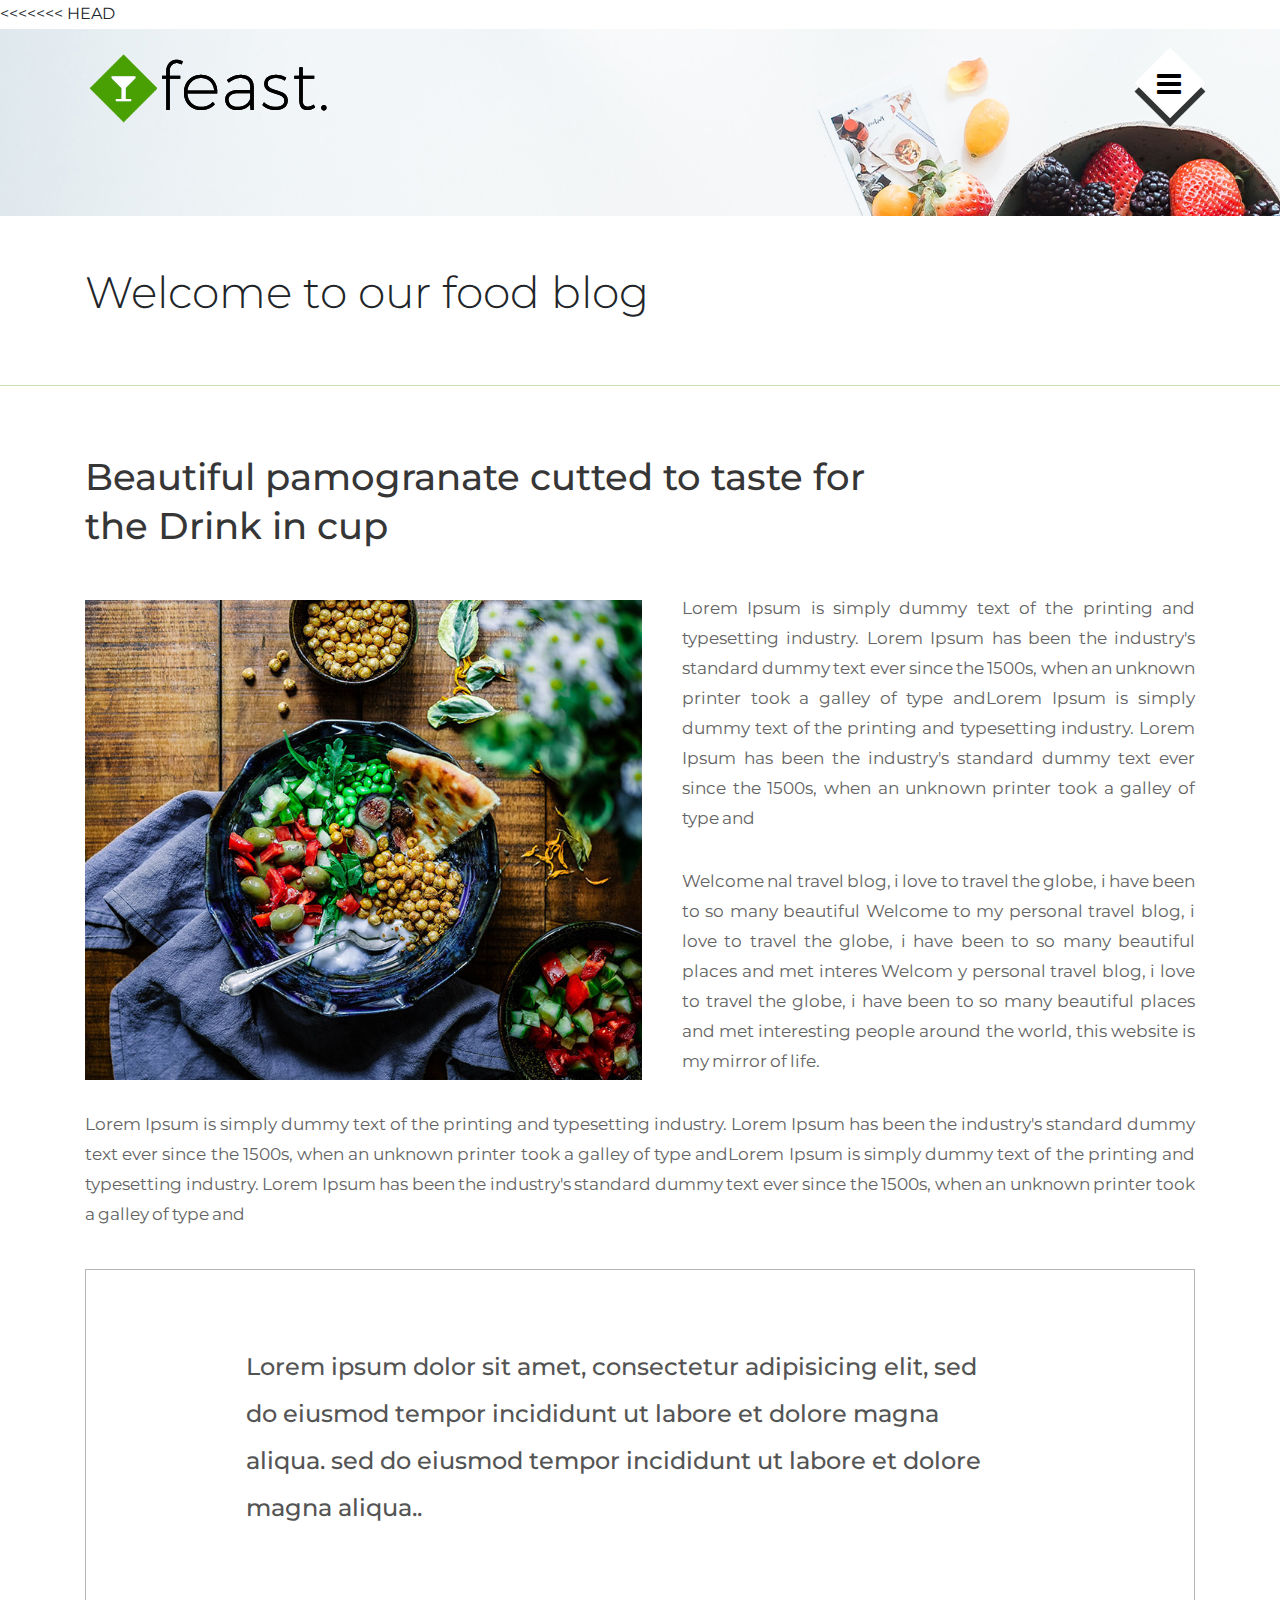
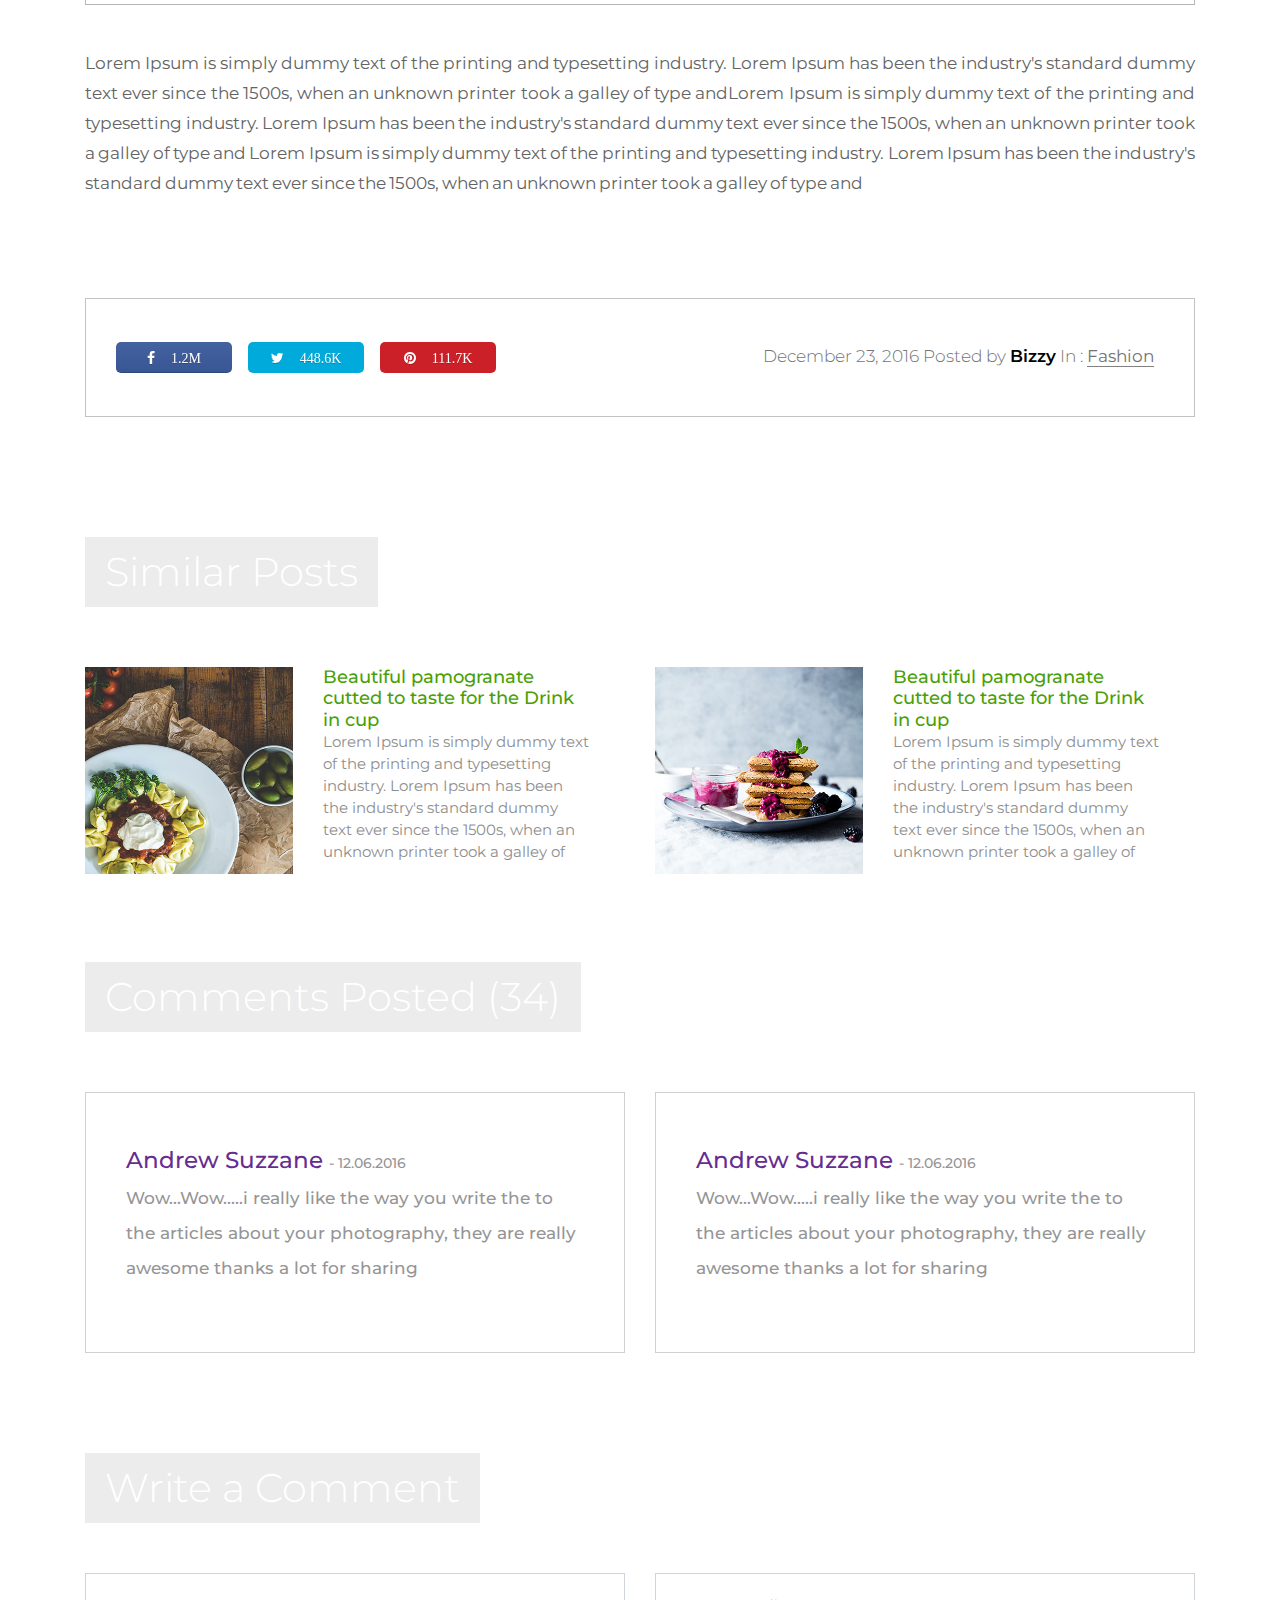
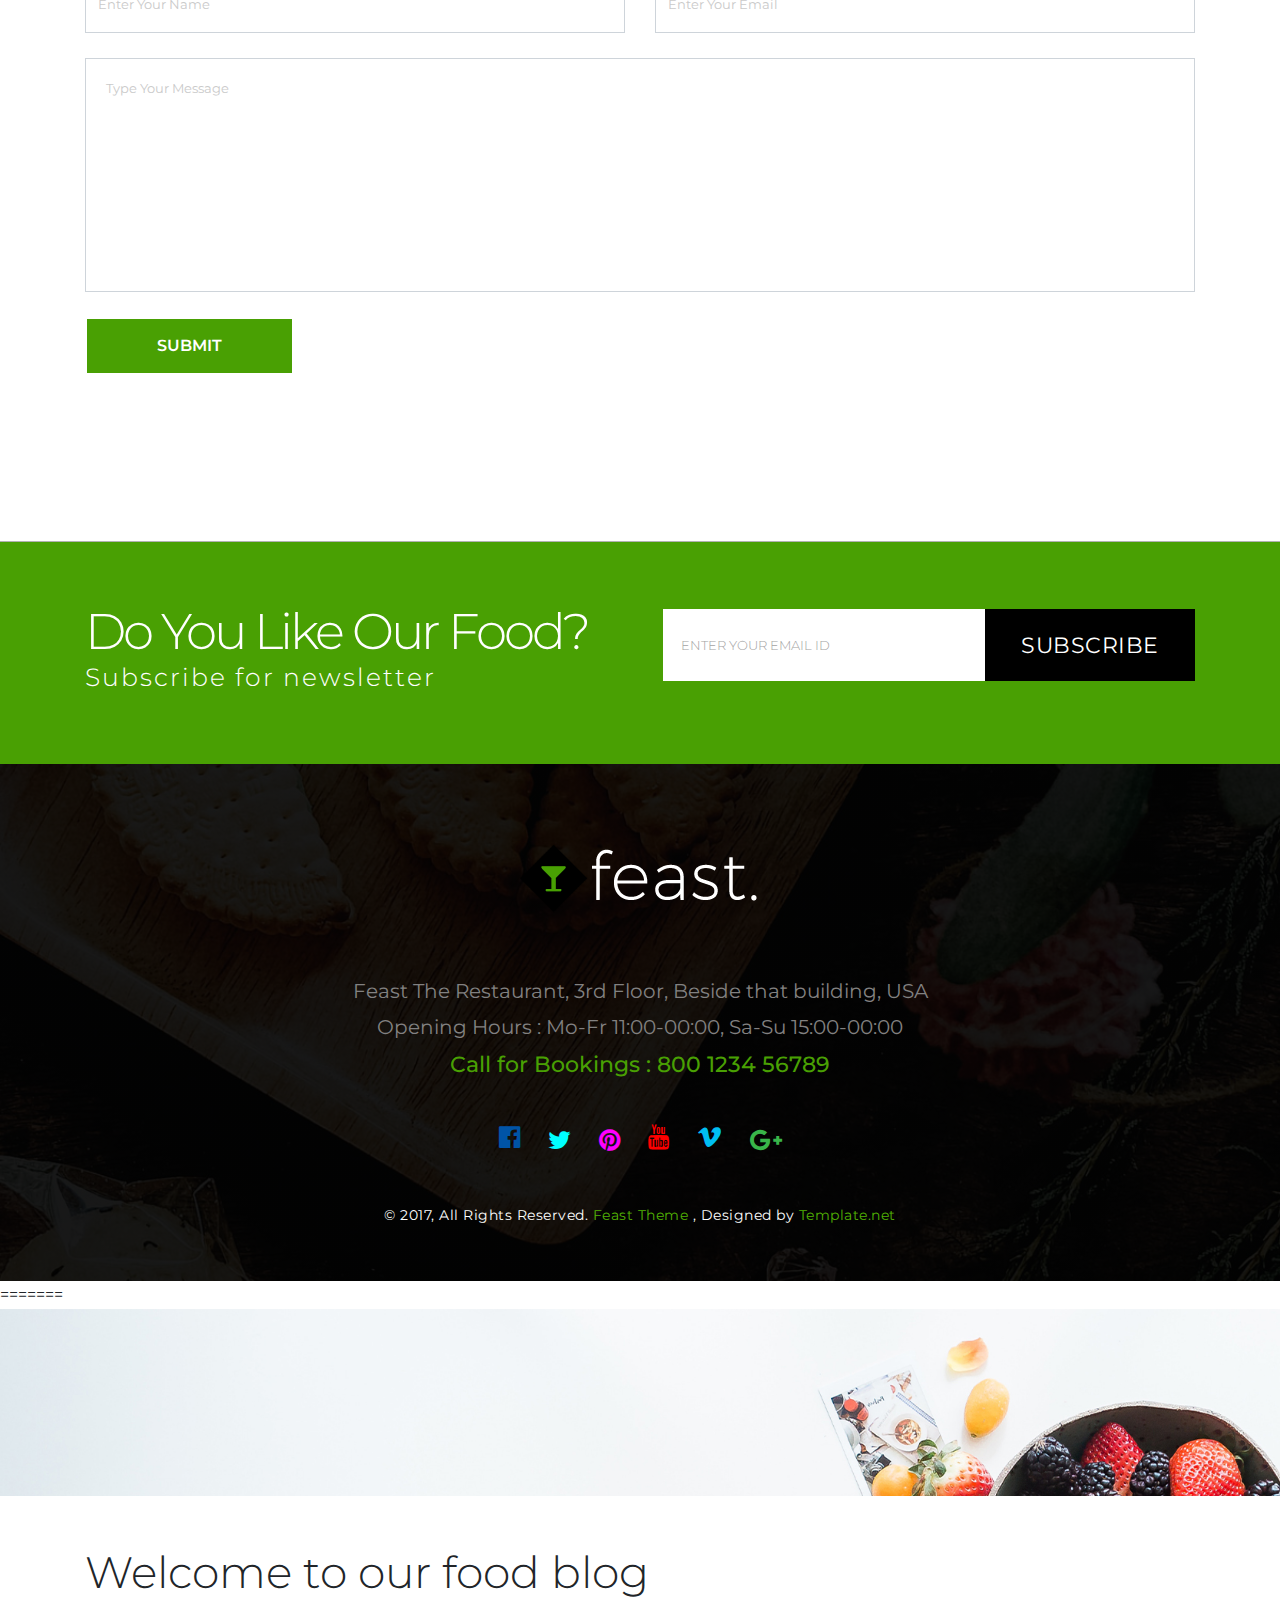
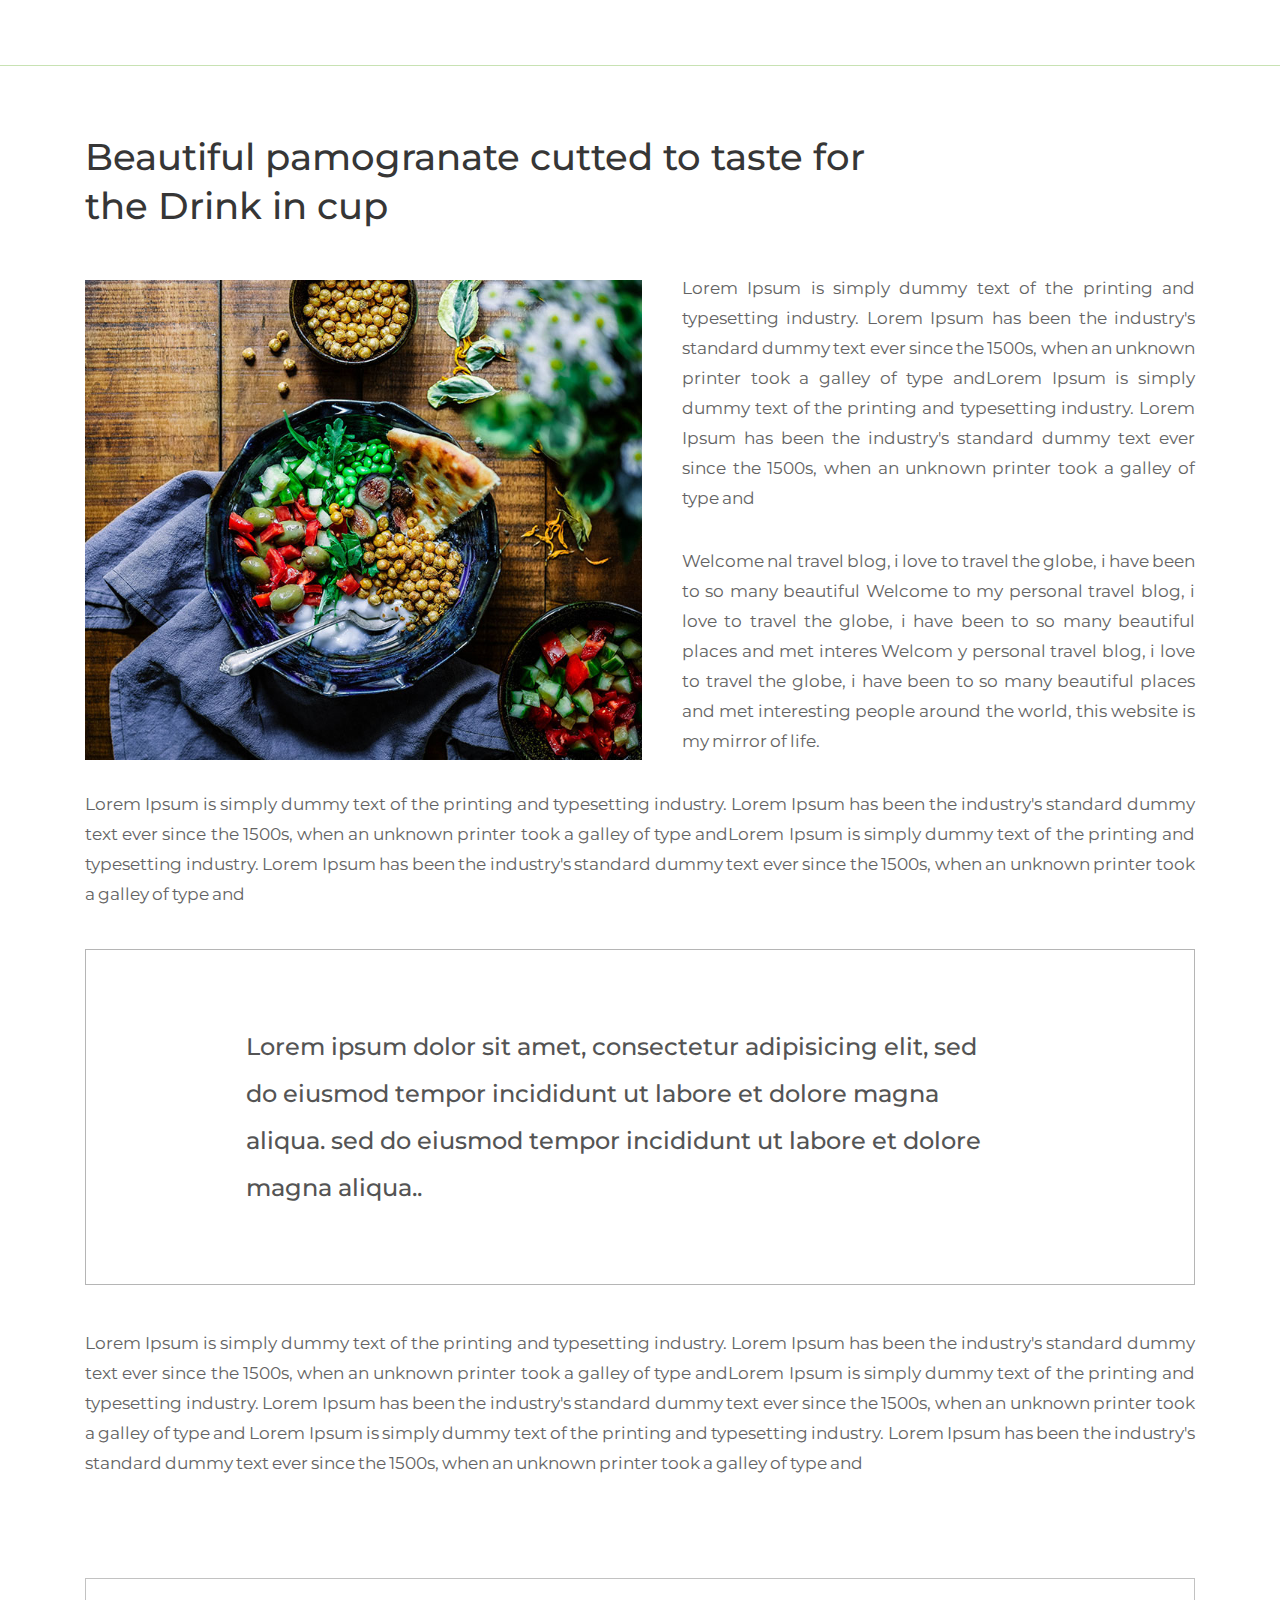
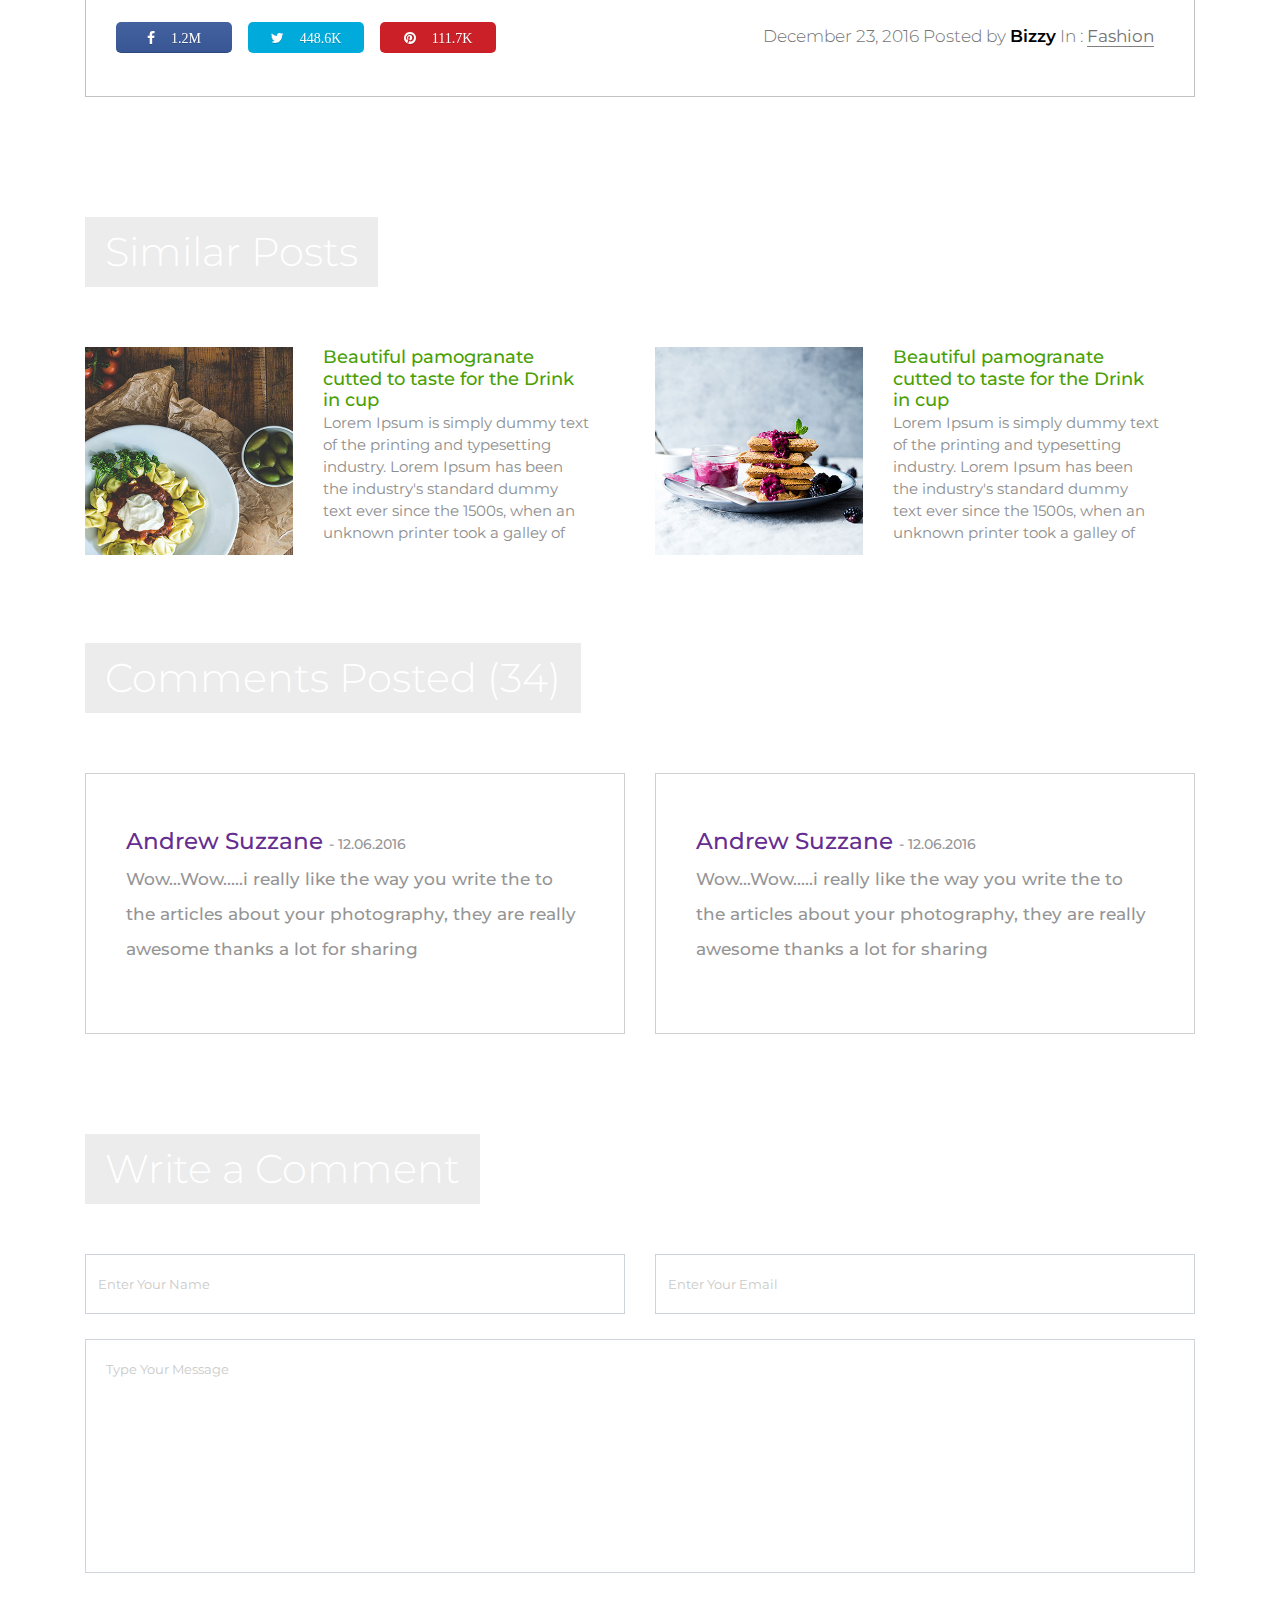
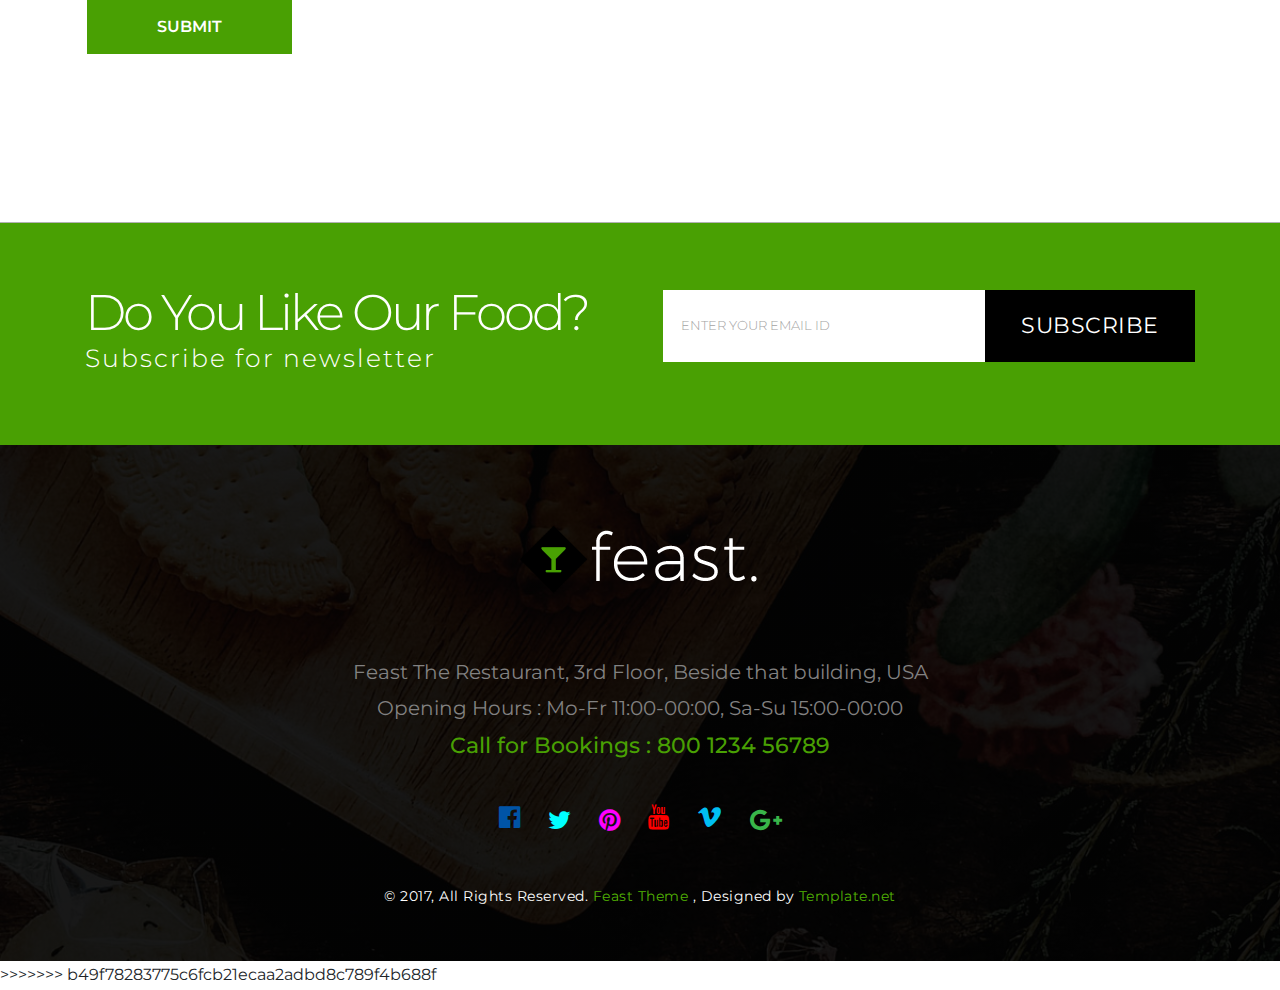
<file: feast/html/blog_single.html>
<<<<<<< HEAD
<!doctype html>
<html lang="en">
  <head>
    <!-- Required meta tags -->
    <meta charset="utf-8">
    <meta name="viewport" content="width=device-width, initial-scale=1, shrink-to-fit=no">
    <meta name="description" content="">
    <meta name="author" content="">

    <!-- Bootstrap CSS -->
    <link rel="stylesheet" href="https://maxcdn.bootstrapcdn.com/bootstrap/4.0.0/css/bootstrap.min.css" integrity="sha384-Gn5384xqQ1aoWXA+058RXPxPg6fy4IWvTNh0E263XmFcJlSAwiGgFAW/dAiS6JXm" crossorigin="anonymous">
    <link href="https://fonts.googleapis.com/css?family=Montserrat:100,200,300,400,500,600,700" rel="stylesheet">
    <link href="https://cdnjs.cloudflare.com/ajax/libs/font-awesome/4.7.0/css/font-awesome.css" rel="stylesheet">
    <link rel="stylesheet" href="css/animate.css">
    <link rel="stylesheet" href="css/main.css">
    <title>Feast</title>
    <style>.banner-home {height: auto;padding-top: 187px;}</style>
  </head>
  <body>

<!-- Header section Start-->
<header class="top">
  <div id="mySidenav" class="sidenav">
    <a href="javascript:void(0)" class="closebtn" onclick="closeNav()">&times;</a>
    <a href="index.html">Home</a>
    <a href="about.html">About</a>
    <a href="recipes.html">Recipes</a>
    <a href="blog.html">Blog</a>
</div>

<nav id="navbar">
   <!-- container Start-->
    <div class="container">
       <!--Row Start-->
       <div class="row">
        <div class="col-lg-4 col-xs-9">
            <a href="index.html"><img src="images/logo.png" alt="logo"></a>
        </div>
         <div class="col-lg-8 col-xs-3">
            <div class="social-icons square">
              <!-- Page Content -->
              <div id="page-content-wrapper">
                  <span class="slide-menu" onclick="openNav()"><i class="fa fa-bars" aria-hidden="true"></i></span>
              </div>
            </div>
         </div>
       </div>
       <!--Row Ended-->
    </div>
   <!-- container Ended-->
</nav>
</header>
<!-- Header section Ended-->

<section class="banner-home"></section>
<!-- Banner section End-->

<!-- blog-single Section Start -->
<div id="blog-single">
    <div class="container">
       <h1 data-aos="fade-left" data-aos-duration="500">Welcome to our food blog</h1>
    </div>
    <hr/>
  <div class="container">
        <div class="heading">
            <h2>Beautiful pamogranate cutted to taste for the Drink in cup</h2>
        </div>
          <div class="row" data-aos="fade-up" data-aos-duration="700">
             <div class="col-sm-12 col-lg-12 box">
              <img src="images/blog_single-bg.jpg" alt="" class="img-thumbnail image">
              <p>Lorem Ipsum is simply dummy text of the printing and typesetting industry. Lorem Ipsum has been the industry's standard dummy text ever since the 1500s, when an unknown printer took a galley of type andLorem Ipsum is simply dummy text of the printing and typesetting industry. Lorem Ipsum has been the industry's standard dummy text ever since the 1500s, when an unknown printer took a galley of type and </p>
              <p>Welcome nal travel blog, i love to travel the globe, i have been to so many beautiful Welcome to my personal travel blog, i love to travel the globe, i have been to so many beautiful places and met interes Welcom  y personal travel blog, i love to travel the globe, i have been to so many beautiful places and met interesting people around the world, this website is my mirror of life.  </p>
              <p>Lorem Ipsum is simply dummy text of the printing and typesetting industry. Lorem Ipsum has been the industry's standard dummy text ever since the 1500s, when an unknown printer took a galley of type andLorem Ipsum is simply dummy text of the printing and typesetting industry. Lorem Ipsum has been the industry's standard dummy text ever since the 1500s, when an unknown printer took a galley of type and</p>
              <div class="qutation">
              <h4>Lorem ipsum dolor sit amet, consectetur adipisicing elit, sed <br/>do eiusmod  tempor incididunt ut labore et dolore magna <br/>aliqua. sed  do eiusmod tempor incididunt ut labore et dolore<br/> magna aliqua..</h4>
              </div>
              <p>Lorem Ipsum is simply dummy text of the printing and typesetting industry. Lorem Ipsum has been the industry's standard dummy text ever since the 1500s, when an unknown printer took a galley of type andLorem Ipsum is simply dummy text of the printing and typesetting industry. Lorem Ipsum has been the industry's standard dummy text ever since the 1500s, when an unknown printer took a galley of type and


Lorem Ipsum is simply dummy text of the printing and typesetting industry. Lorem Ipsum has been the industry's standard dummy text ever since the 1500s, when an unknown printer took a galley of type and</p>
            </div>
          </div>
        <div class="social-buttons" data-aos="fade-up" data-aos-duration="700">
        <div class="row">
        <div class="col-sm-7 col-md-6">
            <ul class="mbm_social">
            	<li><a class="social-facebook" href="#">
            		<i class="fa fa-facebook"><small>1.2m</small></i>
            		
            		<div class="tooltip"><span>facebook</span></div>
            		</a>
            	</li>
            	<li><a class="social-twitter" href="#">
            		<i class="fa fa-twitter"><small>448.6k</small></i>
            		<div class="tooltip"><span>Twitter</span></div>
            		</a>
            	</li>
            	<li><a class="social-google-plus" href="#">
            		<i class="fa fa-pinterest" aria-hidden="true"><small>111.7k</small></i>
            		<div class="tooltip"><span>google+</span></div>
            		</a>
            	</li>
            </ul>
        </div>
        <div class="col-sm-5 col-md-6">
          <div class="inner-text">
           <h3>December 23, 2016 Posted by <span>Bizzy</span> In : <span><a href="#">Fashion</a></span></h3>
          </div>
        </div>
       </div>
      </div>
      <section class="more-bog">
        <div class="row">
           <div class="col-sm-12">
               <button type="button" class="btn btn-primary" disabled>Similar Posts</button>
           </div>
        </div>
         <div class="row" data-aos="fade-up" data-aos-delay="500">
             <div class="col-lg-6 col-sm-6">
                 <div class="row">
                     <div class="col-lg-5 col-sm-12">
                        <a href="blog_single.html" class="d-block mb-5 h-100">
                          <img class="img-fluid img-thumbnail" src="images/blog-1.jpg" alt="blog-1">
                        </a>
                     </div>
                     <div class="col-lg-7 col-sm-12 inner-content">
                         <h5><a href="blog_single.html">Beautiful pamogranate cutted to taste for the Drink in cup</a></h5>
                         <h6>Lorem Ipsum is simply dummy text of the printing and typesetting industry. Lorem Ipsum has been the industry's standard dummy text ever since the 1500s, when an unknown printer took a galley of </h6>
                     </div>
                 </div>
             </div>
             <div class="col-lg-6 col-sm-6">
                 <div class="row">
                     <div class="col-lg-5 col-sm-12">
                        <a href="blog_single.html" class="d-block mb-5 h-100">
                          <img class="img-fluid img-thumbnail" src="images/blog-2.jpg" alt="blog-2">
                        </a>
                     </div>
                     <div class="col-lg-7 col-sm-12 inner-content">
                         <h5><a href="blog_single.html">Beautiful pamogranate cutted to taste for the Drink in cup</a></h5>
                         <h6>Lorem Ipsum is simply dummy text of the printing and typesetting industry. Lorem Ipsum has been the industry's standard dummy text ever since the 1500s, when an unknown printer took a galley of </h6>
                     </div>
                 </div> 
             </div>
         </div>
      </section>
      <div class="post">
        <div class="row">
           <div class="col-sm-12">
               <button type="button" class="btn btn-primary" disabled>Comments Posted (34)</button>
           </div>
        </div>
         <div class="row"  data-aos="fade-up" data-aos-duration="800">
             <div class="col-sm-6">
                <div class="col1">
                   <p><strong>Andrew Suzzane <span> - 12.06.2016</span></strong>Wow...Wow.....i really like the way you write the to the articles about your photography, they are really awesome thanks a lot for sharing</p>
                </div>
             </div>
             <div class="col-sm-6">
                <div class="col1">
                    <p><strong>Andrew Suzzane <span> - 12.06.2016</span></strong>Wow...Wow.....i really like the way you write the to the articles about your photography, they are really awesome thanks a lot for sharing</p>
                </div>
             </div>
         </div>
      </div>
      <div class="comment-box">
        <div class="row">
           <div class="col-sm-12">
               <button type="button" class="btn btn-primary" disabled>Write a Comment</button>
           </div>
        </div>
      <form>
        <div class="row"  data-aos="fade-up" data-aos-duration="800">
          <div class="col-sm-6 col1">
            <input type="text" class="form-control" placeholder="Enter your name" required>
          </div>
          <div class="col-sm-6 col1">
            <input type="email" class="form-control" placeholder="Enter your email" required>
          </div>
          <div class="col-sm-12 col1">
            <textarea class="form-control" name="message" placeholder="Type your message" rows="8" required></textarea>
          </div>
          <div class="col-sm-12 col1">
            <button type="submit" class="btn btn-primary">Submit</button>
          </div>
         </div>
      </form>
      </div>
    </div>
  </div>
<!-- Blog_single Section End -->

<section class="Subscribe">
    <div class="container">
      <!-- Grid row-->
        <div class="row">
        <!-- Grid column -->
        <div class="col-lg-6 col-sm-6 col1">
        <div class="heading" data-aos="fade-right" data-aos-delay="300">
            <h3>Do You Like Our Food?</h3>
            <h6>Subscribe for newsletter</h6>
        </div>
        </div>
        <div class="col-lg-6 col-sm-6 col1">
                 <form>
                  <div class="input-group" data-aos="fade-left" data-aos-duration="800">
                     <input name="email" id="email" type="email" placeholder="Enter your email id" required>
                     <button class="btn btn-info" type="submit">Subscribe</button>
                  </div>
                 </form>
         </div>
        </div>
    </div>
</section>


<!-- Footer -->
<footer class="page-footer font-small indigo">
<div class="gradient"></div>
    <!-- Footer Links -->
    <div class="container">

      <!-- Grid row-->
      <div class="row text-center d-flex justify-content-center">

        <!-- Grid column -->
        <div class="col-md-12">
            <a href="index.html"><img src="images/footer-logo.png" alt="footer-logo"></a>
        </div>
        <!-- Grid column -->

      </div>
      <!-- Grid row-->

      <!-- Grid row-->
      <div class="row d-flex text-center justify-content-center mb-md-0 pb-4">

        <!-- Grid column -->
        <div class="col-md-8 col-12">
          <address>
              <p><span>Feast The Restaurant, 3rd Floor, Beside that building, USA</span>
              <span>Opening Hours : Mo-Fr 11:00-00:00, Sa-Su 15:00-00:00</span>
              <span class="call">Call for Bookings : 800 1234 56789</span></p>
          </address>
        </div>
        <!-- Grid column -->

      </div>
      <!-- Grid row-->

      <!-- Grid row-->
      <div class="row pb-3">

        <!-- Grid column -->
        <div class="col-md-12 text-center">

          <div class="mb-5 flex-center">

            <!-- Facebook -->
            <a class="fb-ic">
              <i class="fa fa-facebook-official mr-4" aria-hidden="true"></i>
            </a>
            <!-- Twitter -->
            <a class="tw-ic">
              <i class="fa fa-twitter fa-lg mr-4" aria-hidden="true"> </i>
            </a>
            <!-- Google +-->
            <a class="gplus-ic">
              <i class="fa fa-pinterest fa-lg mr-4" aria-hidden="true"> </i>
            </a>
            <!--Linkedin -->
            <a class="li-ic">
              <i class="fa fa-youtube mr-4" aria-hidden="true"></i>
            </a>
            <!--Instagram-->
            <a class="ins-ic">
              <i class="fa fa-vimeo mr-4" aria-hidden="true"></i>
            </a>
            <!--Pinterest-->
            <a class="pin-ic">
              <i class="fa fa-google-plus fa-lg" aria-hidden="true"> </i>
            </a>

          </div>

        </div>
        <!-- Grid column -->
        <div class="col-sm-12 copy-right">
            <p>© 2017, All Rights Reserved. <a href="https://www.template.net/editable/websites/html5">Feast Theme</a> , Designed by <a href="https://www.template.net/editable/websites/html5">Template.net</a></p>
        </div>
      </div>
      <!-- Grid row-->

    </div>
    <!-- Footer Links -->

  </footer>
  <!-- Footer -->
   
    <!-- jQuery first, then Popper.js, then Bootstrap JS -->
    <script src="https://code.jquery.com/jquery-3.2.1.slim.min.js" integrity="sha384-KJ3o2DKtIkvYIK3UENzmM7KCkRr/rE9/Qpg6aAZGJwFDMVNA/GpGFF93hXpG5KkN" crossorigin="anonymous"></script>
    <script src="https://cdnjs.cloudflare.com/ajax/libs/popper.js/1.12.9/umd/popper.min.js" integrity="sha384-ApNbgh9B+Y1QKtv3Rn7W3mgPxhU9K/ScQsAP7hUibX39j7fakFPskvXusvfa0b4Q" crossorigin="anonymous"></script>
    <script src="https://maxcdn.bootstrapcdn.com/bootstrap/4.0.0/js/bootstrap.min.js" integrity="sha384-JZR6Spejh4U02d8jOt6vLEHfe/JQGiRRSQQxSfFWpi1MquVdAyjUar5+76PVCmYl" crossorigin="anonymous"></script>
    <!-- Custom JavaScript -->
    <script src="js/animate.js"></script>
    <script src="js/custom.js"></script>

  </body>
=======
<!doctype html>
<html lang="en">
  <head>
    <!-- Required meta tags -->
    <meta charset="utf-8">
    <meta name="viewport" content="width=device-width, initial-scale=1, shrink-to-fit=no">
    <meta name="description" content="">
    <meta name="author" content="">

    <!-- Bootstrap CSS -->
    <link rel="stylesheet" href="https://maxcdn.bootstrapcdn.com/bootstrap/4.0.0/css/bootstrap.min.css" integrity="sha384-Gn5384xqQ1aoWXA+058RXPxPg6fy4IWvTNh0E263XmFcJlSAwiGgFAW/dAiS6JXm" crossorigin="anonymous">
    <link href="https://fonts.googleapis.com/css?family=Montserrat:100,200,300,400,500,600,700" rel="stylesheet">
    <link href="https://cdnjs.cloudflare.com/ajax/libs/font-awesome/4.7.0/css/font-awesome.css" rel="stylesheet">
    <link rel="stylesheet" href="css/animate.css">
    <link rel="stylesheet" href="css/main.css">
    <title>Feast</title>
    <style>.banner-home {height: auto;padding-top: 187px;}</style>
  </head>
  <body>

<!-- Header section Start-->
<header class="top">
  <div id="mySidenav" class="sidenav">
    <a href="javascript:void(0)" class="closebtn" onclick="closeNav()">&times;</a>
    <a href="index.html">Home</a>
    <a href="about.html">About</a>
    <a href="recipes.html">Recipes</a>
    <a href="blog.html">Blog</a>
</div>

<nav id="navbar">
   <!-- container Start-->
    <div class="container">
       <!--Row Start-->
       <div class="row">
        <div class="col-lg-4 col-xs-9">
            <a href="index.html"><img src="images/logo.png" alt="logo"></a>
        </div>
         <div class="col-lg-8 col-xs-3">
            <div class="social-icons square">
              <!-- Page Content -->
              <div id="page-content-wrapper">
                  <span class="slide-menu" onclick="openNav()"><i class="fa fa-bars" aria-hidden="true"></i></span>
              </div>
            </div>
         </div>
       </div>
       <!--Row Ended-->
    </div>
   <!-- container Ended-->
</nav>
</header>
<!-- Header section Ended-->

<section class="banner-home"></section>
<!-- Banner section End-->

<!-- blog-single Section Start -->
<div id="blog-single">
    <div class="container">
       <h1 data-aos="fade-left" data-aos-duration="500">Welcome to our food blog</h1>
    </div>
    <hr/>
  <div class="container">
        <div class="heading">
            <h2>Beautiful pamogranate cutted to taste for the Drink in cup</h2>
        </div>
          <div class="row" data-aos="fade-up" data-aos-duration="700">
             <div class="col-sm-12 col-lg-12 box">
              <img src="images/blog_single-bg.jpg" alt="" class="img-thumbnail image">
              <p>Lorem Ipsum is simply dummy text of the printing and typesetting industry. Lorem Ipsum has been the industry's standard dummy text ever since the 1500s, when an unknown printer took a galley of type andLorem Ipsum is simply dummy text of the printing and typesetting industry. Lorem Ipsum has been the industry's standard dummy text ever since the 1500s, when an unknown printer took a galley of type and </p>
              <p>Welcome nal travel blog, i love to travel the globe, i have been to so many beautiful Welcome to my personal travel blog, i love to travel the globe, i have been to so many beautiful places and met interes Welcom  y personal travel blog, i love to travel the globe, i have been to so many beautiful places and met interesting people around the world, this website is my mirror of life.  </p>
              <p>Lorem Ipsum is simply dummy text of the printing and typesetting industry. Lorem Ipsum has been the industry's standard dummy text ever since the 1500s, when an unknown printer took a galley of type andLorem Ipsum is simply dummy text of the printing and typesetting industry. Lorem Ipsum has been the industry's standard dummy text ever since the 1500s, when an unknown printer took a galley of type and</p>
              <div class="qutation">
              <h4>Lorem ipsum dolor sit amet, consectetur adipisicing elit, sed <br/>do eiusmod  tempor incididunt ut labore et dolore magna <br/>aliqua. sed  do eiusmod tempor incididunt ut labore et dolore<br/> magna aliqua..</h4>
              </div>
              <p>Lorem Ipsum is simply dummy text of the printing and typesetting industry. Lorem Ipsum has been the industry's standard dummy text ever since the 1500s, when an unknown printer took a galley of type andLorem Ipsum is simply dummy text of the printing and typesetting industry. Lorem Ipsum has been the industry's standard dummy text ever since the 1500s, when an unknown printer took a galley of type and


Lorem Ipsum is simply dummy text of the printing and typesetting industry. Lorem Ipsum has been the industry's standard dummy text ever since the 1500s, when an unknown printer took a galley of type and</p>
            </div>
          </div>
        <div class="social-buttons" data-aos="fade-up" data-aos-duration="700">
        <div class="row">
        <div class="col-sm-7 col-md-6">
            <ul class="mbm_social">
            	<li><a class="social-facebook" href="#">
            		<i class="fa fa-facebook"><small>1.2m</small></i>
            		
            		<div class="tooltip"><span>facebook</span></div>
            		</a>
            	</li>
            	<li><a class="social-twitter" href="#">
            		<i class="fa fa-twitter"><small>448.6k</small></i>
            		<div class="tooltip"><span>Twitter</span></div>
            		</a>
            	</li>
            	<li><a class="social-google-plus" href="#">
            		<i class="fa fa-pinterest" aria-hidden="true"><small>111.7k</small></i>
            		<div class="tooltip"><span>google+</span></div>
            		</a>
            	</li>
            </ul>
        </div>
        <div class="col-sm-5 col-md-6">
          <div class="inner-text">
           <h3>December 23, 2016 Posted by <span>Bizzy</span> In : <span><a href="#">Fashion</a></span></h3>
          </div>
        </div>
       </div>
      </div>
      <section class="more-bog">
        <div class="row">
           <div class="col-sm-12">
               <button type="button" class="btn btn-primary" disabled>Similar Posts</button>
           </div>
        </div>
         <div class="row" data-aos="fade-up" data-aos-delay="500">
             <div class="col-lg-6 col-sm-6">
                 <div class="row">
                     <div class="col-lg-5 col-sm-12">
                        <a href="blog_single.html" class="d-block mb-5 h-100">
                          <img class="img-fluid img-thumbnail" src="images/blog-1.jpg" alt="blog-1">
                        </a>
                     </div>
                     <div class="col-lg-7 col-sm-12 inner-content">
                         <h5><a href="blog_single.html">Beautiful pamogranate cutted to taste for the Drink in cup</a></h5>
                         <h6>Lorem Ipsum is simply dummy text of the printing and typesetting industry. Lorem Ipsum has been the industry's standard dummy text ever since the 1500s, when an unknown printer took a galley of </h6>
                     </div>
                 </div>
             </div>
             <div class="col-lg-6 col-sm-6">
                 <div class="row">
                     <div class="col-lg-5 col-sm-12">
                        <a href="blog_single.html" class="d-block mb-5 h-100">
                          <img class="img-fluid img-thumbnail" src="images/blog-2.jpg" alt="blog-2">
                        </a>
                     </div>
                     <div class="col-lg-7 col-sm-12 inner-content">
                         <h5><a href="blog_single.html">Beautiful pamogranate cutted to taste for the Drink in cup</a></h5>
                         <h6>Lorem Ipsum is simply dummy text of the printing and typesetting industry. Lorem Ipsum has been the industry's standard dummy text ever since the 1500s, when an unknown printer took a galley of </h6>
                     </div>
                 </div> 
             </div>
         </div>
      </section>
      <div class="post">
        <div class="row">
           <div class="col-sm-12">
               <button type="button" class="btn btn-primary" disabled>Comments Posted (34)</button>
           </div>
        </div>
         <div class="row"  data-aos="fade-up" data-aos-duration="800">
             <div class="col-sm-6">
                <div class="col1">
                   <p><strong>Andrew Suzzane <span> - 12.06.2016</span></strong>Wow...Wow.....i really like the way you write the to the articles about your photography, they are really awesome thanks a lot for sharing</p>
                </div>
             </div>
             <div class="col-sm-6">
                <div class="col1">
                    <p><strong>Andrew Suzzane <span> - 12.06.2016</span></strong>Wow...Wow.....i really like the way you write the to the articles about your photography, they are really awesome thanks a lot for sharing</p>
                </div>
             </div>
         </div>
      </div>
      <div class="comment-box">
        <div class="row">
           <div class="col-sm-12">
               <button type="button" class="btn btn-primary" disabled>Write a Comment</button>
           </div>
        </div>
      <form>
        <div class="row"  data-aos="fade-up" data-aos-duration="800">
          <div class="col-sm-6 col1">
            <input type="text" class="form-control" placeholder="Enter your name" required>
          </div>
          <div class="col-sm-6 col1">
            <input type="email" class="form-control" placeholder="Enter your email" required>
          </div>
          <div class="col-sm-12 col1">
            <textarea class="form-control" name="message" placeholder="Type your message" rows="8" required></textarea>
          </div>
          <div class="col-sm-12 col1">
            <button type="submit" class="btn btn-primary">Submit</button>
          </div>
         </div>
      </form>
      </div>
    </div>
  </div>
<!-- Blog_single Section End -->

<section class="Subscribe">
    <div class="container">
      <!-- Grid row-->
        <div class="row">
        <!-- Grid column -->
        <div class="col-lg-6 col-sm-6 col1">
        <div class="heading" data-aos="fade-right" data-aos-delay="300">
            <h3>Do You Like Our Food?</h3>
            <h6>Subscribe for newsletter</h6>
        </div>
        </div>
        <div class="col-lg-6 col-sm-6 col1">
                 <form>
                  <div class="input-group" data-aos="fade-left" data-aos-duration="800">
                     <input name="email" id="email" type="email" placeholder="Enter your email id" required>
                     <button class="btn btn-info" type="submit">Subscribe</button>
                  </div>
                 </form>
         </div>
        </div>
    </div>
</section>


<!-- Footer -->
<footer class="page-footer font-small indigo">
<div class="gradient"></div>
    <!-- Footer Links -->
    <div class="container">

      <!-- Grid row-->
      <div class="row text-center d-flex justify-content-center">

        <!-- Grid column -->
        <div class="col-md-12">
            <a href="index.html"><img src="images/footer-logo.png" alt="footer-logo"></a>
        </div>
        <!-- Grid column -->

      </div>
      <!-- Grid row-->

      <!-- Grid row-->
      <div class="row d-flex text-center justify-content-center mb-md-0 pb-4">

        <!-- Grid column -->
        <div class="col-md-8 col-12">
          <address>
              <p><span>Feast The Restaurant, 3rd Floor, Beside that building, USA</span>
              <span>Opening Hours : Mo-Fr 11:00-00:00, Sa-Su 15:00-00:00</span>
              <span class="call">Call for Bookings : 800 1234 56789</span></p>
          </address>
        </div>
        <!-- Grid column -->

      </div>
      <!-- Grid row-->

      <!-- Grid row-->
      <div class="row pb-3">

        <!-- Grid column -->
        <div class="col-md-12 text-center">

          <div class="mb-5 flex-center">

            <!-- Facebook -->
            <a class="fb-ic">
              <i class="fa fa-facebook-official mr-4" aria-hidden="true"></i>
            </a>
            <!-- Twitter -->
            <a class="tw-ic">
              <i class="fa fa-twitter fa-lg mr-4" aria-hidden="true"> </i>
            </a>
            <!-- Google +-->
            <a class="gplus-ic">
              <i class="fa fa-pinterest fa-lg mr-4" aria-hidden="true"> </i>
            </a>
            <!--Linkedin -->
            <a class="li-ic">
              <i class="fa fa-youtube mr-4" aria-hidden="true"></i>
            </a>
            <!--Instagram-->
            <a class="ins-ic">
              <i class="fa fa-vimeo mr-4" aria-hidden="true"></i>
            </a>
            <!--Pinterest-->
            <a class="pin-ic">
              <i class="fa fa-google-plus fa-lg" aria-hidden="true"> </i>
            </a>

          </div>

        </div>
        <!-- Grid column -->
        <div class="col-sm-12 copy-right">
            <p>© 2017, All Rights Reserved. <a href="https://www.template.net/editable/websites/html5">Feast Theme</a> , Designed by <a href="https://www.template.net/editable/websites/html5">Template.net</a></p>
        </div>
      </div>
      <!-- Grid row-->

    </div>
    <!-- Footer Links -->

  </footer>
  <!-- Footer -->
   
    <!-- jQuery first, then Popper.js, then Bootstrap JS -->
    <script src="https://code.jquery.com/jquery-3.2.1.slim.min.js" integrity="sha384-KJ3o2DKtIkvYIK3UENzmM7KCkRr/rE9/Qpg6aAZGJwFDMVNA/GpGFF93hXpG5KkN" crossorigin="anonymous"></script>
    <script src="https://cdnjs.cloudflare.com/ajax/libs/popper.js/1.12.9/umd/popper.min.js" integrity="sha384-ApNbgh9B+Y1QKtv3Rn7W3mgPxhU9K/ScQsAP7hUibX39j7fakFPskvXusvfa0b4Q" crossorigin="anonymous"></script>
    <script src="https://maxcdn.bootstrapcdn.com/bootstrap/4.0.0/js/bootstrap.min.js" integrity="sha384-JZR6Spejh4U02d8jOt6vLEHfe/JQGiRRSQQxSfFWpi1MquVdAyjUar5+76PVCmYl" crossorigin="anonymous"></script>
    <!-- Custom JavaScript -->
    <script src="js/animate.js"></script>
    <script src="js/custom.js"></script>

  </body>
>>>>>>> b49f78283775c6fcb21ecaa2adbd8c789f4b688f
</html>
</file>
<file: feast/html/css/main.css>
<<<<<<< HEAD
/*==============================================
          Feast Website Stylesheet
           Body Core Stylesheet
===============================================*/
*{-webkit-box-sizing:border-box;-moz-box-sizing:border-box;box-sizing:border-box}
*:before,*:after{-webkit-box-sizing:border-box;-moz-box-sizing:border-box;box-sizing:border-box}
body {
    width: 100%;
    margin: 0px;
    padding: 0px;
    font-size: 16px;
    line-height: 1.8;
    overflow-x: hidden;
    background-color: #fff;
    font-family: 'Montserrat', sans-serif;
}
body,
html { height: 100%;}
.btn:focus,.btn:active {outline: none !important;box-shadow: none;}
h1,h2,h3,h4,h5,h6,ul {margin:0px;padding:0px}
ul {list-style-type: none;margin: 0;padding: 0;display: block;}
li { display: inline-block;}
a {cursor: pointer;}
a:hover {text-decoration: none;}
textarea {resize: none;}
::-webkit-input-placeholder { /* Chrome/Opera/Safari */
  color: #a3a3a3;
  font-weight: 300;
  font-size:13px;
  text-transform: uppercase;
  font-style: normal;
  font-family: 'Montserrat', sans-serif;
}
::-moz-placeholder { /* Firefox 19+ */
  color: #a3a3a3;
  font-weight: 300;
  font-size:13px;
  text-transform: uppercase;
  font-style: normal;
  font-family: 'Montserrat', sans-serif;
}
:-ms-input-placeholder { /* IE 10+ */
  color: #a3a3a3;
  font-weight: 300;
  font-size:13px;
  text-transform: uppercase;
  font-style: normal;
  font-family: 'Montserrat', sans-serif;
}
:-moz-placeholder { /* Firefox 18- */
  color: #a3a3a3;
  font-weight: 300;
  font-size:13px;
  text-transform: uppercase;
  font-style: normal;
  font-family: 'Montserrat', sans-serif;
}
::placeholder {
  color: #a3a3a3;
  font-weight: 300;
  font-size:13px;
  text-transform: uppercase;
  font-style: normal;
  font-family: 'Montserrat', sans-serif;
}

/*====================
 Header
====================*/
header {
    height: 63px;
    padding: 54px 0 0 0;
    background: rgba(0, 0, 0, 0);
    position: relative;
    z-index: 100;
    position: absolute;
    top: 0;
    left: 0;
    width: 100%;
}
.header {
    background-image: url("../images/header-banner.jpg");
    background-size: cover;
    background-position: top;
    background-repeat: no-repeat;
}
header .social-icons {
    float: right;
    padding: 12px 13px;
    position: relative;
}
header .social-icons a {
    margin-left: 25px;
}
header .social-icons i {
    font-size: 18px;
    color: white;
}


/*-------------------------------*/
/*     Sidebar nav styles        */
/*-------------------------------*/
.square {
    height: 50px;
    width: 50px;
    margin-top: 4px;
    background-color: #fff;
    transform: rotate(45deg);
    box-shadow: 6px 6px 0 rgba(0, 0, 0, 0.54);
}
.sticky {
    z-index: 99;
    position: fixed;
    font-weight: 600;
    top: 0;
    width: 100%;
    background: rgba(73, 160, 3, 0.87);
}
.sticky img {
    transition-duration: 0.5s;
    padding: 6px 0;
}
.sticky .header {
    transition-duration: 0.5s;
}
.sticky .social-icons {
    transition-duration: 0.5s;
    margin-top: 10px;
}
header .social-icons i:hover {color: #49a003;}
  .affix {
      top: 0;
      z-index: 9999 !important;
  }

  .affix + .container{
      padding-top: 70px;
  }
.slide-menu .fa-bars {
    font-size: 28px;
    margin-left: 28px;
    float: right;
    color: #000000;
    transform: rotate(-45deg);
}
.sidenav {
    height: 100%;
    width: 0;
    position: fixed;
    z-index: 999;
    top: 0;
    right: 0;
    background-color: rgba(0, 0, 0, 0.8392156862745098);
    overflow-x: hidden;
    transition: 0.5s;
    padding-top: 70px;
}
.sidenav.hided {width: 0;}
.sidenav a {
    padding: 8px 8px 8px 32px;
    text-decoration: none;
    font-size: 18px;
    font-weight: 500;
    color: #fff;
    display: block;
    transition: 0.3s;
}
.sidenav a:hover,.sidenav .active {color: #49a003;}
.sidenav .closebtn {
    position: absolute;
    top: 0;
    right: 25px;
    font-size: 36px;
    margin-left: 50px;
}
.slide-menu {cursor:pointer;}
@media screen and (max-height: 450px) {
  .sidenav {padding-top: 15px;z-index: 9999;}
  .sidenav a {font-size: 14px;}
}

/* .testheight Not required - unless testing ;) */
.testheight {
  height:1200px;
  font-size:20px;
  text-align:center;
  padding:100px 20px;
}
.scrolltop {
	display:none;
	width:100%;
    z-index: 999;
	margin:0 auto;
	position:fixed;
	bottom:20px;
	right:10px;	
}
.scroll {
	position:absolute;
	right:20px;
	bottom:20px;
	background-color:  rgb(255, 255, 0);
	padding:20px;
	text-align: center;
	margin: 0 0 0 0;
	cursor:pointer;
	transition: 0.5s;
	-moz-transition: 0.5s;
	-webkit-transition: 0.5s;
	-o-transition: 0.5s; 		
}
.scroll:hover {
    background: rgb(0, 0, 0);
    color: white;
	transition: 0.5s;
	-moz-transition: -1.5s;
    -webkit-transition: -1.5s;
	-o-transition: -1.5s; 		
}
.scroll:hover .fa {
	padding-top:-10px;
}
.scroll .fa {
	font-size:30px;
	margin-top:-5px;
	margin-left:1px;
	transition: 0.5s;
	-moz-transition: 0.5s;
	-webkit-transition: 0.5s;
	-o-transition: 0.5s; 	
}
/*==================== 
 Banner
====================*/
.banner-home {
    width: 100%;
    height: 100vh;
    display: flex;
    position: relative;
    padding-top: 250px;
    background-size: cover;
    background-position: top;
    background-repeat: no-repeat;
    background-image: url(../images/banner.jpg);
}
.banner-home h1,.banner-home h2 {
    padding: 0;
    font-size: 66px;
    font-weight: 300;
    line-height: 73px;
    color: #fff;
    letter-spacing: -5px;
    font-family: 'Montserrat', sans-serif;
    background-color: #000;
    padding: 10px;
    display: inline-block;
}
.banner-home h2 {margin-bottom: 40px;}
.banner-home h4 span{display: block;}
.banner-home h4 {font-size: 18px;font-weight: 400;padding-bottom: 55px;line-height: 35px;}
.banner-home h4 span{display: block;}
.banner-home p {font-size: 18px;font-weight: 600;}
.banner-home i {font-size: 22px; margin-right: 15px;}
.banner-home .btn-success {
    font-size: 18px;
    padding: 20px 28px;
    margin: 30px 0;
    font-weight: 500;
    border-radius: 0;
    text-transform: uppercase;
    background-color: #49a003;
    border-color: #49a003;
    border: 2px solid #49a003;
}
.banner-home .btn-success:hover {
    color: #49a003;
    background-color: transparent;
    border: 2px solid #49a003;
}
.banner-home .fa-phone {margin-left: 15px;}
/*==================== 
 Testimonial Section
====================*/
.quote {
    color: rgba(0,0,0,.1);
    text-align: right;
    margin-bottom: 30px;
}

/*-------------------------------*/
/*    Carousel Fade Transition   */
/*-------------------------------*/
.testimonial {width: 100%; height: auto;padding-top: 100px;padding-bottom: 20px;}
.testimonial .heading {color: #000;text-align: center;padding-bottom: 60px;}
.testimonial .heading h2 {font-size: 40px; text-transform: capitalize;font-weight: 400;padding-bottom: 10px;}
.testimonial .heading h2 span {color: #49a003;}
.testimonial .heading h3 {font-size: 18px;padding: 0 180px;line-height: 35px;}
.testimonial .col1 {border-right: 1px solid #e5e5e5;}
.testimonial #fade-quote-carousel.carousel .carousel-inner .item {
  opacity: 0;
  -webkit-transition-property: opacity;
      -ms-transition-property: opacity;
          transition-property: opacity;
}
.testimonial #fade-quote-carousel.carousel .carousel-inner .active {
  opacity: 1;
  -webkit-transition-property: opacity;
      -ms-transition-property: opacity;
          transition-property: opacity;
}
.testimonial #fade-quote-carousel.carousel .carousel-indicators {
  bottom: 10px;
}
.testimonial #fade-quote-carousel.carousel .carousel-indicators > li {
  background-color: #e84a64;
  border: none;
}
.testimonial #fade-quote-carousel blockquote {
    border: none;
}
.testimonial #fade-quote-carousel blockquote p {padding-top: 50px;}
.testimonial #fade-quote-carousel .profile-circle1,#fade-quote-carousel .profile-circle2 {
    width: 120px;
    height: 120px;
    background-image: url("../images/person-1.jpg");
    background-repeat: no-repeat;
    background-position: center;
    background-size: cover;
    border-radius: 100px;
    padding-bottom: 40px;
}
.testimonial #fade-quote-carousel .profile-circle2 {background-image: url("../images/person-2.jpg");display: inline-block;}
.testimonial .carousel-inner {padding: 0 30px;padding-bottom: 40px;}
.testimonial .fa-quote-right {margin-top: -55px;position: relative;}
.testimonial .fa-quote-left {position: absolute;}
.testimonial .fa-angle-double-down,.testimonial .fa-angle-double-up {color: #e5e5e5;position: absolute;right: 0;margin-right: -9px;margin-top: -25px;font-size: 25px;}
.testimonial .fa-angle-double-up {margin-top: 10px;}
.testimonial .carousel-inner .text1 {font-size: 18px;font-weight: 600; display: inline-block;padding: 35px 20px;line-height: 23px;}
.testimonial .carousel-inner .text2 {display: inline-block;padding: 0 20px;position: absolute;padding: 35px 20px;line-height: 25px;font-size: 18px;font-weight: 600;}
.testimonial .carousel-inner .text1 span,.text2 span {display: block;font-weight: 400;}
/*==================== 
    About Section
====================*/
.about {width: 100%; height: auto;border-top: 1px solid #e5e5e5;border-bottom: 1px solid #e5e5e5;}
.about .img-thumbnail {width: 100%;height: 689px;padding: 0;object-fit: cover;border: none;border-radius: 0;}
.about h2 {padding-top: 76px;padding-bottom: 10px; font-size: 40px;font-weight: 300;}
.about span {color: #49a003;}
.about p {font-size: 18px;font-weight: 300;padding-bottom: 20px;}
.about ul>li {display: block; padding-bottom: 25px;}
.about ul>li a {font-size: 18px;font-weight: 500; color: #000;}
.about ul>li .fa {font-size: 18px; margin-right: 10px;color: #39b54a;}
.about .btn-primary {color: #39b54a;;margin: 15px 0;font-size: 18px;background-color: transparent;border-color: transparent;}
.about .btn-primary:not(:disabled):not(.disabled):active:focus {box-shadow: none;}
.about .btn-primary:not(:disabled):not(.disabled):active,.about .btn-primary:hover {color: #49a003;background-color: transparent;border-color: #49a003;}
/*==================== 
    Items Section
====================*/
.items {width: 100%; height: auto;padding-top: 100px;}
.items .heading {color: #000;text-align: center;padding-bottom: 70px;}
.items .heading h2 {font-size: 40px; text-transform: capitalize;font-weight: 400;padding-bottom: 10px;}
.items .heading h2 span a {color: #49a003;}
.items .heading h3 {font-size: 18px;padding: 0 120px;line-height: 35px;}
.items .img-thumbnail {
    padding: 0;
    border: none;
    border-radius: 0;
}
.imageBox {
    position:relative;
    overflow:hidden;
}
.imageBox img {
    width:100%;
    transition:.5s;
}
.textBox {
    position:absolute;
    top:0;
    left:-100%;
    width:100%;
    height: 91.5%;
    background:rgba(0, 0, 0, 0.68);
    transition:.5s;
}
.textBox h5 {
    margin:0;
    padding:0;
    font-size: 22px;
    position: relative;
    float: left;
    top: 50%;
    left: 50%;
    transform: translate(-50%, -50%);
    color:#fff;
    font-family:arial;
}
.imageBox:hover .textBox {
    left:0;
}
/*==================== 
    Blog Section
====================*/
.blog {
    width: 100%; 
    height: auto;
    padding-top: 100px;
    padding-bottom: 80px;
    background-image: url("../images/banner.jpg");
    background-repeat: no-repeat;
    background-position: center;
    background-size: cover;
    position: relative;
}
.blog .gradient {
background: -moz-linear-gradient(-45deg, rgba(255,255,255,0.8) 0%, rgba(255,255,255,0.8) 100%);
background: -webkit-linear-gradient(-45deg, rgba(255,255,255,0.8) 0%,rgba(255,255,255,0.8) 100%);
background: linear-gradient(135deg, rgba(255,255,255,0.8) 0%,rgba(255,255,255,0.8) 100%);
filter: progid:DXImageTransform.Microsoft.gradient( startColorstr='#ccffffff', endColorstr='#ccffffff',GradientType=1 ); 
    position: absolute;
    width: 100%;
    height: 100%;
    top: 0;
    left: 0;
}
.blog .heading {text-align: left;position: relative;padding-bottom: 70px;}
.blog .heading h2 {
    padding: 0;
    font-size: 66px;
    font-weight: 300;
    line-height: 45px;
    color: #fff;
    letter-spacing: -5px;
    font-family: 'Montserrat', sans-serif;
    background-color: #000;
    padding: 10px;
    display: inline-block;
}
.blog .heading h3 {
    padding: 0;
    font-size: 34px;
    font-weight: 300;
    letter-spacing: 1px;
    color: #fff;
    font-family: 'Montserrat', sans-serif;
    background-color: #000;
    padding: 10px;
    display: inline-block;
}
.blog .inner-content {padding-right: 50px;}
.blog h5 a {color: #49a003; font-size: 18px;font-weight: 500;padding-bottom: 5px;}
.blog h6 {
    color: #000;
    font-size: 15px;
    line-height: 23px;
    font-weight: 400;
    line-height: 22px;
}
.blog .img-thumbnail {
    object-fit: cover;
    padding: 0;
    border: none;
    border-radius: 0;
}
.Subscribe {width: 100%;height: auto;color: #fff; padding: 60px; background: #49a003;}

.Subscribe form {
    float: right;
}
.Subscribe .heading h3 {
    font-size: 50px;
    font-weight: 300;
    letter-spacing: -3px;
    padding-bottom: 0px;
}
.Subscribe .heading h6 {
    font-size: 25px;
    font-weight: 300;
    letter-spacing: 2px;
}
.Subscribe .Subscribe {
    padding: 55px 0;
}
.Subscribe .form-control {
    margin-bottom: 19px;
    font-size: 14px;
    border-radius: 0;
    font-style: italic;
    padding: 10px 10px;
}
.Subscribe .input-group {padding: 7px 0;}
.Subscribe .btn-info {
    width: 210px;
    height: 72px;
    text-align: center;
    text-transform: uppercase;
    letter-spacing: 0.5px;
    color: #fff;
    background: #000;
    font-size: 22px;
    border-radius: 0;
    font-weight: 400;
    border: 2px solid transparent;
}
.Subscribe .btn-info:hover {
    color: #fff;
    background-color: transparent;
    border-color: rgba(255, 255, 255, 0.35);
}
.Subscribe input {
    font-size: 12px;
    width: 322px;
    height: 72px;
    padding: 0 18px;
    border: none;
}
/*==================== 
    Footer Section
====================*/
footer {
    width: 100%;
    height: auto;
    padding-top: 80px;
    padding-bottom: 20px;
    color: #fff;
    position: relative;
    background-image: url("../images/footer-bg.jpg");
    background-repeat: no-repeat;
    background-position: top;
    background-size: cover;
}
footer .gradient {
    background: -moz-linear-gradient(-45deg, rgba(0,0,0,0.9) 0%, rgba(0,0,0,0.9) 100%);
    background: -webkit-linear-gradient(-45deg, rgba(0,0,0,0.9) 0%,rgba(0,0,0,0.9) 100%);
    background: linear-gradient(135deg, rgba(0,0,0,0.9) 0%,rgba(0,0,0,0.9) 100%);
    filter: progid:DXImageTransform.Microsoft.gradient( startColorstr='#e6000000', endColorstr='#e6000000',GradientType=1 );
    position: absolute;
    width: 100%;
    height: 100%;
    top: 0;
    left: 0;
}
footer address p {color: #828181; font-size: 20px;}
footer address p span {display: block;}
footer address p .call {color: #49a003; font-size: 22px;font-weight: 500;}
footer .fa {font-size: 25px;}
footer .fa-facebook-official {color:#0054a6;}
footer .fa-twitter {color:#00ffff;}
footer .fa-pinterest {color:#ff00ff;}
footer .fa-youtube {color:#ff0000;}
footer .fa-vimeo {color:#00bff3;}
footer .fa-google-plus {color:#39b54a;}
footer img {padding-bottom: 60px;}
footer .copy-right {text-align: center;}
footer .copy-right p {font-size: 14px;letter-spacing: 0.5px;}
footer .copy-right p a {color: #52b304;}
/*==============================================
                About-Page
===============================================*/
#about-us {
    border-bottom: 1px solid gray;
    padding-top: 100px;
    padding-bottom: 100px;
    background-color: #fff;
}
#about-us h3 {font-size: 44px;padding-bottom: 65px;text-transform: uppercase;font-weight: 400;    letter-spacing: -2px;}
#about-us p {
    margin: 0;
    color: #8d8d8d;
    font-size: 16px;
    line-height: 25px;
    letter-spacing: 0.5px;
    text-align: left;
    font-weight: 400;
    margin-bottom: 200px;
}
#about-us .image {
    float: left;
    width: 478px;
    height: 394px;
    shape-margin:20px;
    margin-right: 50px;
    margin-bottom: 52px;
}
#about-us .thumbnail {padding: 0;border: none;border-radius: 0;object-fit: cover;}#about-us {
    border-bottom: 1px solid gray;
    padding-bottom: 100px;
    background-color: #fff;
}
#about-us p {
    margin: 0;
    color: #969696;
    font-size: 15px;
    line-height: 25px;
    letter-spacing: 0.5px;
    text-align: left;
    font-weight: 400;
    margin-bottom: 200px;
}
#about-us .image {
    float: left;
    width: 547px;
    height: 458px;
    shape-margin: 20px;
    margin-right: 50px;
    margin-bottom: 40px;
}
#about-us .thumbnail {padding: 0;border: none;border-radius: 0;object-fit: cover;}
/*==============================================
                Items-Page
===============================================*/
#items {width: 100%; height: auto;padding-top: 100px;padding-bottom: 150px;}
#items .heading {color: #000;text-align: center;padding-bottom: 70px;}
#items .heading h2 {text-align: left;font-size: 44px; text-transform: capitalize;font-weight: 400;padding-bottom: 10px;}
#items .heading h2 span {color: #49a003;}
#items .img-thumbnail {padding: 0;border: none;border-radius: 0;}
/*==============================================
                Blog-Page
===============================================*/
#blog {
    width: 100%; 
    height: auto;
    padding-top: 50px;
    padding-bottom: 80px;
    background-image: url("../images/banner.jpg");
    background-repeat: no-repeat;
    background-position: center;
    background-size: cover;
    position: relative;
}
#blog .gradient {
background: -moz-linear-gradient(-45deg, rgba(255,255,255,0.8) 0%, rgba(255,255,255,0.8) 100%);
background: -webkit-linear-gradient(-45deg, rgba(255,255,255,0.8) 0%,rgba(255,255,255,0.8) 100%);
background: linear-gradient(135deg, rgba(255,255,255,0.8) 0%,rgba(255,255,255,0.8) 100%);
filter: progid:DXImageTransform.Microsoft.gradient( startColorstr='#ccffffff', endColorstr='#ccffffff',GradientType=1 ); position: absolute;width: 100%;height: 100%;top: 0;left: 0;}
#blog hr {position: relative;border-color: #c8e2b3;padding-bottom: 50px;}
#blog h1 {font-size: 44px;font-weight: 300;padding-bottom: 50px;position: relative;}
#blog .heading {text-align: left;position: relative;padding-bottom: 70px;}
#blog .heading h2 {
    padding: 0;
    font-size: 66px;
    font-weight: 300;
    line-height: 45px;
    color: #fff;
    letter-spacing: -5px;
    font-family: 'Montserrat', sans-serif;
    background-color: #000;
    padding: 10px;
    display: inline-block;
}
#blog .heading h3 {
    padding: 0;
    font-size: 34px;
    font-weight: 300;
    letter-spacing: 1px;
    color: #fff;
    font-family: 'Montserrat', sans-serif;
    background-color: #000;
    padding: 10px;
    display: inline-block;
}
#blog .inner-content {padding-right: 50px;}
#blog h5 a {color: #49a003; font-size: 18px;font-weight: 500;padding-bottom: 5px;}
#blog h6 {
    color: #8e8e8e;
    line-height: 23px;
    font-size: 15px;
    font-weight: 400;
    line-height: 22px;
}
#blog .img-thumbnail {
    object-fit: cover;
    padding: 0;
    border: none;
    border-radius: 0;
}
#blog .bt ul {
    list-style-type: none;
    margin: 0;
    padding: 0;
    padding-bottom: 100px;
    text-align: left;
}
#blog .bt ul li {
    background: #252525;
    display: inline-flex;
    text-align: center;
    margin-right: 4px;
}
#blog .bt ul li a{
    width: 50px;
    height: 50px;
    color: white;
    margin: 0 auto;
    font-size: 18px;
    padding: 10px 0;
    text-decoration: none;
    font-family: 'Hammersmith One', sans-serif;
}
#blog a {
    text-decoration: none;
}
#blog .bt .active {
    background-color: #49a003;
    color: white;
}
#blog .bt a:hover {
    background-color: #49a003;
    color: white;
}
#blog .bt {
    padding-top: 80px;
}

/*==============================================
                Blog-single Page
===============================================*/
#blog-single {
    width: 100%;
    height: auto;
    padding-bottom: 100px;
    padding-top: 50px;
    border-bottom: 1px solid #b2b2b2;
}
#blog-single hr {position: relative;border-color: #c8e2b3;padding-bottom: 50px;}
#blog-single h1 {font-size: 44px;font-weight: 300;padding-bottom: 50px;position: relative;}
#blog_single .qutation {
    width: 100%;
    text-align: center;
    padding: 50px 170px 50px;
    margin: 40px 0;
    border: 1px solid #c8c8c8;
}
#blog-single .heading h2 {
    color: #363636;
    font-size: 37px;
    line-height: 49px;
    padding-right: 300px;
    padding-bottom: 50px;
    font-family: 'Montserrat', sans-serif;
}
#blog-single .section4 .card-deck {
    margin-left: -30px;
    margin-right: -30px;
}
#blog-single .section4 h2 {
    font: 36px sans-serif;
    margin-top: 30px;
    margin-bottom: 80px;
    font-weight: 600;
    color: #2e2c39;
    text-align: center;
    text-transform: uppercase;
}
#blog-single .section4 h2.background {
  position: relative;
  z-index: 1;
}
#blog-single .section4 h2.background:before {
  border-top: 2px solid #dfdfdf;
  content: "";
  margin: 0 auto;
  /* this centers the line to the full width specified */
  position: absolute;
  /* positioning must be absolute here, and relative positioning must be applied to the parent */
  top: 50%;
  left: 0;
  right: 0;
  bottom: 0;
  width: 100%;
  z-index: -1;
}
#blog-single .section4 h2.background span {
  /* to hide the lines from behind the text, you have to set the background color the same as the container */
  background: #fff;
  padding: 0 15px;
}
#blog-single .box p {
    margin: 0;
    color: #636363;
    font-size: 17px;
    line-height: 30px;
    text-align: justify;
    word-spacing: -1px;
    margin-top: -7px;
    padding-bottom: 40px;
    font-weight: 400;
    font-family: 'Montserrat', sans-serif;
}
.social-buttons .inner-text span:first-child {
    color: black;
    font-weight: 600;
}
.social-buttons .inner-text span:last-child {
    color: #737373;
    font-weight: 500;
    border-bottom: 1px solid gray;
}
#blog-single h4 {
    font-size: 24px;
    text-align: left;
    color: #545454;
    line-height: 47px;
    font-family: 'Montserrat', sans-serif;
}
#blog-single .inner-text a {color: #737373;font-weight: 400;font-family: 'Montserrat', sans-serif;}
#blog-single .inner-text a:hover, #blog-single .inner-text a:focus {text-decoration: none;border-bottom: 1px solid #fc4733;color: #fc4733;}
#blog-single .qutation {
    width: 100%;
    border: 1px solid #b5b5b5;
    text-align: center;
    padding: 73px 160px;
    margin-bottom: 50px;
}

.social-buttons {border: 1px solid #c2c2c2; margin-top: 60px; margin-bottom: 120px;}
.social-buttons h3 {
    color: #737373;
    font-size: 17px;
    font-weight: 300;
    text-align: right;
    margin-right: 20px;
    padding: 47px 20px;
    font-family: 'Montserrat', sans-serif;
}
#blog_single .heading {
    font-size: 45px;
    padding-top: 60px;
}
#blog_single .heading h2 {
    font-size: 33px;
}

/*-- social buttons --*/
.mbm_social {
  margin:30px 0;
  padding: 0;
  font-size: 0;
  float:left;
  background:#fff;
  margin: 43px 30px;
  text-align:center;	
}
.mbm_social li {
    display: inline-block;
    margin: 0 16px 0 0;
}
.mbm_social a {
  position: relative;
  display: -webkit-box;
  display: -webkit-flex;
  display: -ms-flexbox;
  display: flex;
  color:#fff;
  -webkit-box-align: center;
  -webkit-align-items: center;
      -ms-flex-align: center;
          align-items: center;
  -webkit-box-pack: center;
  -webkit-justify-content: center;
      -ms-flex-pack: center;
          justify-content: center;
  margin: 0 px;
  width: 116px;
  height: 31px;
  text-decoration: none;
  text-shadow: 0 1px 0 rgba(0, 0, 0, 0.2);
  -webkit-transition: all .15s ease;
  transition: all .15s ease;
  z-index: 2;
  font-family: "Montserrat", sans-serif;
  text-transform: uppercase;
  -webkit-backface-visibility: hidden;
          backface-visibility: hidden;
  border-radius: 5px;
}
.mbm_social a:hover {
  color: #fff;
}
.mbm_social a:hover .tooltip {
  display: block;
  visibility: visible;
  opacity: 1;
  -webkit-transform: translate(0, -33px);
          transform: translate(0, -33px);
}
.mbm_social a:active {
  box-shadow: 0px 1px 3px rgba(0, 0, 0, 0.5) inset;
}
.mbm_social .tooltip {
  opacity: 0;
  position: absolute;
  top: 2px;
  left: 50%;
  z-index: 1;
  -webkit-transition: all .15s ease;
  transition: all .15s ease;
  -webkit-backface-visibility: hidden;
    backface-visibility: hidden;
}
.mbm_social .tooltip span {
    font-size: 10px;
    font-weight: bold;
    left: -50%;
    line-height: 1;
    padding: 6px 8px 5px;
    position: relative;
    text-transform: uppercase;
    z-index: 1;
}
.mbm_social .tooltip span:after {
  position: absolute;
  content: " ";
  width: 0;
  height: 0;
  top: 100%;
  left: 50%;
  margin-left: -8px;
  border: 8px solid transparent;
}
.mbm_social .social-twitter {
  background: #00abdc;
  border-radius: 5px;
  background: -webkit-linear-gradient(#00abdc, #00abdc);
  background: linear-gradient(#00abdc, #00abdc);
  border-bottom: 1px solid #00abdc;
}
.mbm_social .social-twitter:hover {
  color: #fff;
  text-shadow: 0px 1px 0px #00abdc;
}
.mbm_social .social-twitter span {
  background: #00abdc ;
  background: -webkit-linear-gradient(#00abdc, #00abdc);
  background: linear-gradient(#00abdc, #00abdc);
  color: #fff;
}
.mbm_social .social-twitter span:after {
  border-top-color: #00abdc;
}
.mbm_social .social-facebook {
  background: #325c94 ;
  border-radius: 5px;
  background: -webkit-linear-gradient(#4562a0, #385693);
  background: linear-gradient(#4562a0, #385693);
  border-bottom: 1px solid #2f487c;
}
.mbm_social .social-facebook:hover {
  color: #fff;
  text-shadow: 0px 1px 0px #2f487c;
}
.mbm_social .social-facebook span {
  background: #3b5a9b;
  background: -webkit-linear-gradient(#5873aa, #3b5a9b);
  background: linear-gradient(#5873aa, #3b5a9b);
  color: #fff;
}
.mbm_social .social-facebook span:after {
  border-top-color: #325c94;
}
.mbm_social .social-google-plus {
  background: #cb2027;
  background: -webkit-linear-gradient(#cb2027, #cb2027);
  background: linear-gradient(#cb2027, #cb2027);
  border-bottom: 1px solid #cb2027;
}
.mbm_social .social-google-plus:hover {
  color: #fff ;
  text-shadow: 0px 1px 0px #ea4335;
}
.mbm_social .social-google-plus span {
  background: #cb2027;
  background: -webkit-linear-gradient(#cb2027, #cb2027);
  background: linear-gradient(#cb2027, #cb2027);
  color: #fff ;
}
.mbm_social .social-google-plus span:after {
  border-top-color: #cb2027 ;
}
.mbm_social i {
  position: relative;
  top: 1px;
  font-size: 14px;
}
.mbm_social small {
    font-size: 14px;
    margin: 0 0 0 16px;
}
/*== contact form ==*/
#blog-single .img-thumbnail {
    border-radius: 0;
    padding: 0;
    border: none;
}
#blog-single .image {
    float: left;
    width: 557px;
    height: 480px;
    object-fit: cover;
    shape-margin: 20px;
    margin-right: 40px;
    margin-bottom: 25px;
}
.mbm_social {background-color: transparent;}
#blog-single .more-bog .inner-content {padding-right: 50px;}
#blog-single .more-bog h5 a {color: #49a003; font-size: 18px;font-weight: 500;padding-bottom: 5px;}
#blog-single .more-bog .btn-primary {font-size: 40px;font-weight: 300;padding: 5px 20px;  margin-bottom: 60px;background-color: #e2e2e2;border: 0;border-radius: 0;}
#blog-single .more-bog h6 {
    color: #8e8e8e;
    line-height: 23px;
    font-size: 15px;
    font-weight: 400;
    line-height: 22px;
}
#blog-single .more-bog .img-thumbnail {
    object-fit: cover;
    padding: 0;
    border: none;
    border-radius: 0;
}
#blog-single .post {
    padding-top: 40px;
    padding-bottom: 60px;
}
#blog-single .post h3 {padding-bottom: 40px;font-size: 41px;color: #363636;}
#blog-single .post strong {
    display: block;
    font-size: 23px;
    font-weight: 500;
    color: #662d91;
}

#blog-single .post strong span {color: #959595; font-size: 14px; font-weight: 500;}
#blog-single .post .col1 p {color: #959595;font-weight: 500;font-size: 17px;line-height: 35px;}
#blog-single .post .col1 {border: 1px solid #d0d0d0;padding: 50px 40px;}
#blog-single .comment-box form .row {margin-left: -15px;margin-right: -15px;}
#blog-single  .comment-box form .col2 {padding: 0;}
#blog-single  .comment-box {padding-top: 40px;}
#blog-single .post .btn-primary {font-size: 40px;font-weight: 300;padding: 5px 20px;margin-bottom: 60px;background-color: #e2e2e2;border: 0;border-radius: 0;}
#blog-single .comment-box .btn-primary {font-size: 40px;font-weight: 300;padding: 5px 20px;margin-bottom: 50px;background-color: #e2e2e2;border: 0;border-radius: 0;}
#blog-single .comment-box form textarea {border-radius: 0;margin-bottom: 25px;}
#blog-single .comment-box form .btn-primary {border: 2px solid #fff;text-transform: uppercase;padding: 15px 70px;border-radius: 0;font-weight: 600;font-size: 16px;background-color: #49a003;}
#blog-single .comment-box form .btn-primary:hover {color: #49a003; background-color: transparent;border: 2px solid #49a003;}
#blog-single .comment-box ::-webkit-input-placeholder { /* Chrome/Opera/Safari */color: #cacaca;font-weight: 400;font-size:13px;font-style: normal;text-transform: capitalize;}
#blog-single .comment-box ::-moz-placeholder { /* Firefox 19+ */color: #cacaca;font-weight: 400;font-size:13px;font-style: normal;text-transform: capitalize;}
#blog-single .comment-box form input {height: 60px;border-radius: 0;margin-bottom: 25px;}
#blog-single .comment-box :-ms-input-placeholder { /* IE 10+ */color: #cacaca;font-weight: 400;font-size:12px;font-style: normal;text-transform: capitalize;}
#blog_single .comment-box :-moz-placeholder { /* Firefox 18- */color: #cacaca;font-weight: 400;font-size:12px;font-style: normal;text-transform: capitalize;}
#blog_single .comment-box ::placeholder {color: #cacaca;font-weight: 400;font-size:12px;font-style: normal;}
#blog-single .comment-box form textarea {padding: 20px 20px;}
.modal-backdrop.show {
    opacity: .7;
}
/*-------------------------------*/
/*   Media Queries Styles   */
/*-------------------------------*/
@media(max-width:1440px) {
    .banner-home {height: 755px;padding-top: 200px;}
    .banner-home h1, .banner-home h2 {font-size: 58px;letter-spacing: -4px;line-height: 50px;}
    .banner-home h4 {font-size: 16px;padding-bottom: 45px;line-height: 30px;}
    .banner-home p {font-size: 16px;}
    .banner-home i {font-size: 19px;margin-right: 12px;}
    .banner-home .btn-success {font-size: 16px;padding: 16px 24px;}
}
@media(max-width:1024px) {
    .container {
        max-width: 100%;
    }
    .banner-home {height: 755px;padding-top: 200px;}
    .banner-home h1, .banner-home h2 {font-size: 58px;letter-spacing: -4px;line-height: 50px;}
    .banner-home h4 {font-size: 16px;padding-bottom: 45px;line-height: 30px;}
    .banner-home p {font-size: 16px;}
    .banner-home i {font-size: 19px;margin-right: 12px;}
    .banner-home .btn-success {font-size: 16px;padding: 16px 24px;}
    .testimonial .heading h2 {font-size: 34px;}
    .testimonial .heading h3 {font-size: 14px;letter-spacing: 0.5px;padding: 0 243px;line-height: 25px;}
    .testimonial #fade-quote-carousel blockquote p {padding-top: 18px;}
    .testimonial .carousel-inner {padding: 0 14px;padding-bottom: 15px;}
    .testimonial #fade-quote-carousel blockquote {font-size: 14px;}
    .testimonial #fade-quote-carousel .profile-circle1, #fade-quote-carousel .profile-circle2 {width: 80px;height: 80px;}
    .testimonial .carousel-inner .text1 {font-size: 14px;padding: 14px 10px;line-height: 20px;}
    .testimonial .carousel-inner .text2 {padding: 0 20px;padding: 15px 10px;line-height: 20px;font-size: 14px;}
    .testimonial {padding-top: 50px;padding-bottom: 20px;}
    .about p {font-size: 16px;padding-bottom: 12px;}
    .about ul>li a {font-size: 17px;}
    .about ul>li .fa {font-size: 17px;}
    .about .btn-primary {margin: 0;font-size: 16px;}
    .about .img-thumbnail {height: 560px;}
    .about h2 {padding-top: 40px;font-size: 34px;}
    .items {padding-top: 50px;}
    .items .heading h2 {font-size: 34px;}
    .items .heading h3 {font-size: 14px;padding: 0 210px;line-height: 25px;letter-spacing: 0.5px;}
    .blog {padding-top: 50px;padding-bottom: 50px;}
    .blog .heading h2 {font-size: 54px;line-height: 36px;letter-spacing: -4px;}
    .blog .heading {padding-bottom: 50px;}
    .blog .inner-content {padding-right: 0;}
    .blog h6 {font-size: 14px;}
    .Subscribe .heading h3 {font-size: 34px;letter-spacing: -1px;}
    .Subscribe .heading h6 {font-size: 20px;letter-spacing: 1px;}
    .Subscribe .btn-info {width: 143px;height: 60px;font-size: 16px;}
    .Subscribe input {font-size: 12px;width: 320px;height: 60px;padding: 0 13px;}
    .Subscribe {padding: 35px 0;}
    footer address p {font-size: 14px;letter-spacing: 0.5px;}
    footer img {width: 20%;padding-bottom: 15px;}
    footer {padding-top: 50px;padding-bottom: 0;}
    footer address p .call {font-size: 18px;}
    nav img {width: 60%;}
    .square {height: 40px;width: 40px;}
    header .social-icons {padding: 8px 8px;margin-right: 10px;}
    .square {box-shadow: 4px 4px 0 rgba(0, 0, 0, 0.54);}
    #about-us h3 {font-size: 27px;padding-bottom: 30px;}
    #about-us .image {width: 100%}
    #about-us p {font-size: 12px;}
    #about-us {padding-top: 50px; padding-bottom: 0;}
    #about-us p {margin-bottom: 150px;}
    #items {padding-top: 50px;}
    #items .heading h2 {font-size: 34px;}
    #items .heading h3 {font-size: 14px;padding: 0 210px;line-height: 25px;letter-spacing: 0.5px;}
    #blog {padding-top: 50px;padding-bottom: 50px;}
    #blog .heading h2 {font-size: 54px;line-height: 36px;letter-spacing: -4px;}
    #blog .heading {padding-bottom: 50px;}
    #blog .inner-content {padding-right: 0;}
    #blog h6 {font-size: 14px;}
    #blog .bt ul {padding-bottom: 50px;}
    #blog .bt {padding-top: 50px;}#blog_single .qutation {padding: 40px 87px 40px;}
    #blog_single .heading h2 {padding-right: 320px;font-size: 28px;}
    #blog_single .more_blog h3 {padding-bottom: 30px;font-size: 34px;}
    #blog_single .more_blog img {height: 250px;}
    #blog_single .more_blog .figure-caption a {font-size: 18px;}
    #blog_single {padding-top: 50px;padding-bottom: 50px;}
    #blog_single h4 {font-size: 22px;line-height: 37px;}
    #blog_single .content p {font-size: 16px;}
    #blog-single .more-bog h6 {font-size: 14px;}
    #blog-single .more-bog .inner-content {padding-right: 10px;}
    #blog-single .more-bog h6 {font-size: 13px;color: #000;}
    #blog-single .heading h2 {font-size: 30px;line-height: 40px;padding-bottom: 40px;}
    #blog-single h1 {font-size: 38px;font-weight: 300;padding-bottom: 25px;}
    #blog-single .box p {font-size: 14px;line-height: 25px;word-spacing: -2px;margin-top: -5px;padding-bottom: 30px;}
    #blog-single h4 {font-size: 18px;line-height: 30px;}
    #blog-single .qutation {padding: 60px 210px;}
    #blog-single .image {width: 400px;height: 470px;}
    .social-buttons {margin-top: 40px;margin-bottom: 50px;}
    #blog-single .more-bog .btn-primary {font-size: 34px;margin-bottom: 40px;}
    #blog-single .post .btn-primary {font-size: 34px;margin-bottom: 40px;}
    #blog-single .comment-box .btn-primaryc {font-size: 34px;margin-bottom: 40px;}
    #blog-single .comment-box .btn-primary {font-size: 34px;margin-bottom: 40px;}
    #blog-single .post .col1 p {font-size: 14px;line-height: 27px;}
    #blog-single .post .col1 {padding: 40px 20px;}
    #blog-single .post strong {font-size: 20px;}
    #blog-single .post {padding-bottom: 20px}
}
@media (max-width: 768px) {
    header .social-icons {margin-top: -48px;}
    .social-icons {margin-right: 10px;}
    .sticky .social-icons {margin-top: -60px;}
    .sticky .social-icons {margin-top: -61px;margin-right: 10px;}
    nav img {width: 26%;}
    header {padding: 30px 0 0 0;}
    .sticky img {padding: 14px 0;}
    .banner-home h1, .banner-home h2 {font-size: 42px;letter-spacing: -2px;line-height: 38px;}
    .banner-home h2 {margin-bottom: 20px;}
    .banner-home h4 {padding-bottom: 22px;}
    .banner-home h4 {font-size: 14px;padding-bottom: 30px;}
    .banner-home p {margin-bottom: 5px;}
    .banner-home .btn-success {font-size: 14px;padding: 13px 16px;}
    .banner-home {padding-top: 140px;height: 600px;}
    .testimonial .heading {padding-bottom: 40px;}
    .quote {margin-bottom: 20px;}
    .testimonial .heading h2 {font-size: 28px;}
    .testimonial .heading h3 {font-size: 12px;letter-spacing: 0.5px;padding: 0 120px;line-height: 20px;}
    .testimonial #fade-quote-carousel blockquote {font-size: 12px;letter-spacing: 0.5px;}
    .testimonial .carousel-inner .text2 {padding: 17px 10px;}
    .testimonial .carousel-inner .text1 {padding: 19px 10px;}
    .about h2 {padding-top: 28px;}
    .about ul>li {padding-bottom: 12px;}
    .about ul>li a {font-size: 12px;}
    .about ul>li .fa {font-size: 13px;margin-right: 6px;}
    .about p {font-size: 14px;padding-bottom: 5px;}
    .about h2 {padding-top: 30px;font-size: 32px;}
    .about .btn-primary {font-size: 15px;padding: 10px 0;}
    .about .img-thumbnail {height: 300px;}
    .items .heading {padding-bottom: 40px;}
    .items .heading h3 {line-height: 20px; font-size: 12px;padding: 0 120px;}
    .items .heading h2 {font-size: 28px;}
    .Subscribe .heading h3 {font-size: 28px;}
    .Subscribe .heading h6 {font-size: 18px;}
    .Subscribe .btn-info {width: 123px;height: 50px;font-size: 14px;}
    .Subscribe input {font-size: 12px;width: 225px;height: 50px;padding: 0 12px;}
    footer {padding-top: 20px;}
    footer .mb-5 {margin-bottom: 1rem!important;}
    .blog .heading h2 {font-size: 36px;line-height: 26px;letter-spacing: -1px;}
    .blog .inner-content {padding-bottom: 20px;}
    .blog h5 {font-size: 16px;font-weight: 400;line-height: 25px;padding-bottom: 10px;}
    .blog h6 {font-size: 13px;letter-spacing: 0.5px;}
    .blog .img-thumbnail {width: 100%;height: 200px;object-fit: cover;}
    footer address p {font-size: 12px;font-weight: 500;}
    footer address p .call {font-size: 16px;}
    footer .fa {font-size: 18px;}
    footer .pb-4 {padding-bottom: 0!important;}
    #about-us .image {height: 300px;margin-right: 0;margin-bottom: 20px;}
    #about-us p {margin-bottom: 100px;}
    #about-us p {font-size: 13px;}
    #about-us h3 {padding-bottom: 30px;}
    #items .heading {padding-bottom: 40px;}
    #items .heading h3 {line-height: 20px; font-size: 12px;padding: 0 120px;}
    #items .heading h2 {font-size: 28px;}
    #blog .heading h2 {font-size: 36px;line-height: 26px;letter-spacing: -1px;}
    #blog .inner-content {padding-bottom: 20px;}
    #blog h5 {font-size: 16px;font-weight: 400;line-height: 25px;padding-bottom: 10px;}
    #blog h6 {font-size: 13px;letter-spacing: 0.5px;}
    #blog .img-thumbnail {width: 100%;height: 200px;object-fit: cover;}
    #blog h1 {font-size: 36px;padding-bottom: 20px;}
    #blog {padding-bottom: 40px;}
    #blog .bt ul li a {width: 40px;height: 40px;padding: 5px 0;}
    #blog h1 {font-size: 26px;padding-bottom: 10px;}
    #blog hr {padding-bottom: 20px;}
    #blog-single h1 {font-size: 32px;padding-bottom: 20px;}
    #blog-single .heading h2 {font-size: 24px;line-height: 30px;padding-right: 200px;padding-bottom: 25px;}
    #blog-single hr {padding-bottom: 20px;}
    #blog-single .image {width: 100%;height: 270px;}
    #blog-single .qutation {padding: 40px 80px;}
    .mbm_social a {width: 100px;}
    .mbm_social small {font-size: 12px;margin: 0 0 0 12px;}
    .mbm_social {margin: 30px 10px;}
    .mbm_social li {margin: 0 8px 0 0;}
    .social-buttons h3 {font-size: 14px;text-align: left;margin-right: 0;padding: 37px 0;}
    #blog-single {padding-bottom: 50px;padding-top: 30px;}
    #blog-single .more-bog .img-thumbnail {width: 100%;height: 200px;}
    #blog-single .more-bog .btn-primary {font-size: 28px;padding: 3px 14px;margin-bottom: 40px;}
    #blog-single .post .btn-primary {font-size: 28px;padding: 3px 14px;margin-bottom: 40px;}
    #blog-single .comment-box .btn-primary {font-size: 28px;padding: 3px 14px;margin-bottom: 40px;}
    #blog-single .post .col1 p {font-size: 12px;letter-spacing: 0.5px;line-height: 24px;}
    #blog-single .comment-box form input {height: 50px;}
    #blog-single .comment-box form textarea {height: 200px;}
    #blog-single .comment-box form .btn-primary {padding: 12px 50px;font-size: 14px;}
}
@media (max-width: 425px) {
    .sticky .social-icons {margin-top: -60px;}
    .sticky .social-icons {margin-top: -61px;margin-right: 10px;}
    header .social-icons {padding: 10px 11px;}
    nav img {width: 35%;}
    .square {height: 35px;width: 35px;}
    header .social-icons {padding: 9px 7px;}
    .sticky .social-icons {margin-top: -52px;}
    .slide-menu .fa-bars {font-size: 21px;}
    header .social-icons {padding: 9px 6px;}
    .banner-home {padding-top: 130px;height: 460px;}
    .banner-home h1, .banner-home h2 {font-size: 19px;letter-spacing: 0;line-height: 11px;}
    .banner-home h4 span {display: inline;}
    .banner-home h4 {padding-bottom: 20px;line-height: 20px;font-size: 12px;letter-spacing: 0.5px;}
    .banner-home p {font-size: 12px;}
    .banner-home i {font-size: 15px;margin-right: 10px;}
    .banner-home .btn-success {font-size: 12px;padding: 11px 10px;letter-spacing: 0.5px;}
    .testimonial {padding-top: 40px;padding-bottom: 0;}
    .testimonial .heading h3 {padding: 0 30px;;}
    .about .img-thumbnail {height: 200px;}
    .about p {font-size: 12px;letter-spacing: 0.5px;font-weight: 400;padding-bottom: 5px;}
    .about h2 {font-weight: 400;}
    .textBox h5 {font-size: 16px;}
    .textBox {height: 89%;}
    .items .heading h3 {padding: 0;}
    .blog .heading h3 {font-size: 19px;}
    .blog .heading h2 {font-size: 34px;}
    .Subscribe form {float: none;}
    .Subscribe .heading {text-align: center;}
    .Subscribe input {width: 100%;text-align: center;border: none;}
    footer .mr-4 {margin-right: 0.7rem!important;}
    .Subscribe .btn-info {width: 100%;}
    .testimonial .fa-angle-double-down, .testimonial .fa-angle-double-up {display: none;}
    #about-us .image {height: 200px;}
    #about-us p {font-size: 12px;}
    #about-us {padding-top: 30px;}
    #items .heading h3 {padding: 0;}
    #blog .heading h3 {font-size: 19px;}
    #blog .heading h2 {font-size: 34px;}
    #blog {padding-bottom: 20px;}
    #blog-single h1 {font-size: 25px;padding-bottom: 5px;}
    #blog-single .heading h2 {font-size: 18px;line-height: 25px;padding-right: 0;padding-bottom: 25px;}
    #blog-single .qutation {padding: 30px 30px;}
    #blog-single h4 {font-size: 16px;}
    .mbm_social {float: none;margin-bottom: 0;}
    .social-buttons h3 {text-align: center;}
    #blog-single .more-bog .btn-primary,#blog-single .post .btn-primary,#blog-single .comment-box .btn-primary {font-size: 24px;padding: 3px 14px;margin-bottom: 20px;}
    #blog-single .comment-box form textarea {height: 150px;}
    #blog-single .more-bog h6 {padding-bottom: 25px;}
    #blog-single .post .col1 {margin-bottom: 10px;}
    #blog-single .comment-box form input {height: 45px;margin-bottom: 15px;}
    #blog-single .comment-box form .btn-primary {padding: 10px 30px;font-size: 12px;letter-spacing: 0.5px;}
    .mbm_social i {font-size: 12px;}
    #blog-single .post strong {font-size: 18px;}
    .Subscribe .heading h3 {font-size: 24px;}
    .Subscribe .heading h6 {font-size: 16px;}
    .Subscribe .heading {padding-bottom: 8px;}
    .Subscribe input {height: 40px;}
    footer .copy-right p {font-size: 12px;letter-spacing: 0.5px;}
}
@media (max-width: 375px) {
    .textBox {height: 87%;}
    .Subscribe .heading h3 {font-size: 24px;}
    .blog .heading h3 {font-size: 16px;}
    .blog .heading h2 {font-size: 26px;letter-spacing: 0;}
    .items .heading h2 {font-size: 24px;}
    #items .heading h2 {font-size: 24px;}
    footer img {width: 25%;}
    #blog .heading h3 {font-size: 16px;}
    #blog .heading h2 {font-size: 26px;letter-spacing: 0;}
    .mbm_social a {width: 94px;}
    .social-buttons h3 {font-size: 12px;font-weight: 400;padding-top: 20px;}
    .Subscribe .btn-info {font-size: 12px;}
}
@media (max-width: 320px) {
    header .social-icons {padding: 9px 10px;}
    header .social-icons {margin-top: -34px;}
    .slide-menu .fa-bars {font-size: 18px;}
    .sticky .social-icons {margin-top: -47px;}
    .banner-home {padding-top: 110px;height: 510px;text-align: center;}
    .banner-home .btn-success {padding: 9px 9px;}
    .banner-home i {display: block;margin-right: 0;}
    .textBox {height: 85%;}
    #about-us h3 {font-size: 22px;}
    #blog h1 {font-size: 22px;}
    #blog-single h1 {font-size: 18px;padding-bottom: 0;}
    #blog-single .heading h2 {font-size: 16px;line-height: 22px;padding-right: 0;padding-bottom: 15px;}
    #blog-single .image {height: 200px;}
    #blog-single .box p {font-size: 12px;line-height: 19px;letter-spacing: 0.5px;}
    #blog-single h4 {font-size: 14px;line-height: 25px;}
    #blog-single .qutation {padding: 20px 20px;}
    #blog-single .qutation {margin-bottom: 30px;}
    .mbm_social a {width: 76px;height: 25px;}
    .mbm_social i {font-size: 11px;}
    .mbm_social small {font-size: 10px;}
    #blog-single .more-bog .btn-primary, #blog-single .post .btn-primary, #blog-single .comment-box .btn-primary {font-size: 20px;}
    #blog-single .comment-box form input {height: 40px;margin-bottom: 10px;}
    #blog-single {padding-bottom: 20px;padding-top: 20px;}
    #blog-single .more-bog h5 {font-size: 16px;}
    #blog-single .more-bog h6 {font-size: 12px;}
    #blog-single .post strong {font-size: 16px;}
    #blog-single .post strong span {font-size: 12px;}
    #blog-single .post .col1 p {letter-spacing: 0;line-height: 20px;}
    #blog-single .post .col1 {margin-bottom: 5px;padding: 25px 20px;}
    #blog-single .post {padding-bottom: 0;}
    .Subscribe .heading h3 {font-size: 21px;letter-spacing: 0;}
=======
/*==============================================
          Feast Website Stylesheet
           Body Core Stylesheet
===============================================*/
*{-webkit-box-sizing:border-box;-moz-box-sizing:border-box;box-sizing:border-box}
*:before,*:after{-webkit-box-sizing:border-box;-moz-box-sizing:border-box;box-sizing:border-box}
body {
    width: 100%;
    margin: 0px;
    padding: 0px;
    font-size: 16px;
    line-height: 1.8;
    overflow-x: hidden;
    background-color: #fff;
    font-family: 'Montserrat', sans-serif;
}
body,
html { height: 100%;}
.btn:focus,.btn:active {outline: none !important;box-shadow: none;}
h1,h2,h3,h4,h5,h6,ul {margin:0px;padding:0px}
ul {list-style-type: none;margin: 0;padding: 0;display: block;}
li { display: inline-block;}
a {cursor: pointer;}
a:hover {text-decoration: none;}
textarea {resize: none;}
::-webkit-input-placeholder { /* Chrome/Opera/Safari */
  color: #a3a3a3;
  font-weight: 300;
  font-size:13px;
  text-transform: uppercase;
  font-style: normal;
  font-family: 'Montserrat', sans-serif;
}
::-moz-placeholder { /* Firefox 19+ */
  color: #a3a3a3;
  font-weight: 300;
  font-size:13px;
  text-transform: uppercase;
  font-style: normal;
  font-family: 'Montserrat', sans-serif;
}
:-ms-input-placeholder { /* IE 10+ */
  color: #a3a3a3;
  font-weight: 300;
  font-size:13px;
  text-transform: uppercase;
  font-style: normal;
  font-family: 'Montserrat', sans-serif;
}
:-moz-placeholder { /* Firefox 18- */
  color: #a3a3a3;
  font-weight: 300;
  font-size:13px;
  text-transform: uppercase;
  font-style: normal;
  font-family: 'Montserrat', sans-serif;
}
::placeholder {
  color: #a3a3a3;
  font-weight: 300;
  font-size:13px;
  text-transform: uppercase;
  font-style: normal;
  font-family: 'Montserrat', sans-serif;
}

/*====================
 Header
====================*/
header {
    height: 63px;
    padding: 54px 0 0 0;
    background: rgba(0, 0, 0, 0);
    position: relative;
    z-index: 100;
    position: absolute;
    top: 0;
    left: 0;
    width: 100%;
}
.header {
    background-image: url("../images/header-banner.jpg");
    background-size: cover;
    background-position: top;
    background-repeat: no-repeat;
}
header .social-icons {
    float: right;
    padding: 12px 13px;
    position: relative;
}
header .social-icons a {
    margin-left: 25px;
}
header .social-icons i {
    font-size: 18px;
    color: white;
}


/*-------------------------------*/
/*     Sidebar nav styles        */
/*-------------------------------*/
.square {
    height: 50px;
    width: 50px;
    margin-top: 4px;
    background-color: #fff;
    transform: rotate(45deg);
    box-shadow: 6px 6px 0 rgba(0, 0, 0, 0.54);
}
.sticky {
    z-index: 99;
    position: fixed;
    font-weight: 600;
    top: 0;
    width: 100%;
    background: rgba(73, 160, 3, 0.87);
}
.sticky img {
    transition-duration: 0.5s;
    padding: 6px 0;
}
.sticky .header {
    transition-duration: 0.5s;
}
.sticky .social-icons {
    transition-duration: 0.5s;
    margin-top: 10px;
}
header .social-icons i:hover {color: #49a003;}
  .affix {
      top: 0;
      z-index: 9999 !important;
  }

  .affix + .container{
      padding-top: 70px;
  }
.slide-menu .fa-bars {
    font-size: 28px;
    margin-left: 28px;
    float: right;
    color: #000000;
    transform: rotate(-45deg);
}
.sidenav {
    height: 100%;
    width: 0;
    position: fixed;
    z-index: 999;
    top: 0;
    right: 0;
    background-color: rgba(0, 0, 0, 0.8392156862745098);
    overflow-x: hidden;
    transition: 0.5s;
    padding-top: 70px;
}
.sidenav.hided {width: 0;}
.sidenav a {
    padding: 8px 8px 8px 32px;
    text-decoration: none;
    font-size: 18px;
    font-weight: 500;
    color: #fff;
    display: block;
    transition: 0.3s;
}
.sidenav a:hover,.sidenav .active {color: #49a003;}
.sidenav .closebtn {
    position: absolute;
    top: 0;
    right: 25px;
    font-size: 36px;
    margin-left: 50px;
}
.slide-menu {cursor:pointer;}
@media screen and (max-height: 450px) {
  .sidenav {padding-top: 15px;z-index: 9999;}
  .sidenav a {font-size: 14px;}
}

/* .testheight Not required - unless testing ;) */
.testheight {
  height:1200px;
  font-size:20px;
  text-align:center;
  padding:100px 20px;
}
.scrolltop {
	display:none;
	width:100%;
    z-index: 999;
	margin:0 auto;
	position:fixed;
	bottom:20px;
	right:10px;	
}
.scroll {
	position:absolute;
	right:20px;
	bottom:20px;
	background-color:  rgb(255, 255, 0);
	padding:20px;
	text-align: center;
	margin: 0 0 0 0;
	cursor:pointer;
	transition: 0.5s;
	-moz-transition: 0.5s;
	-webkit-transition: 0.5s;
	-o-transition: 0.5s; 		
}
.scroll:hover {
    background: rgb(0, 0, 0);
    color: white;
	transition: 0.5s;
	-moz-transition: -1.5s;
    -webkit-transition: -1.5s;
	-o-transition: -1.5s; 		
}
.scroll:hover .fa {
	padding-top:-10px;
}
.scroll .fa {
	font-size:30px;
	margin-top:-5px;
	margin-left:1px;
	transition: 0.5s;
	-moz-transition: 0.5s;
	-webkit-transition: 0.5s;
	-o-transition: 0.5s; 	
}
/*==================== 
 Banner
====================*/
.banner-home {
    width: 100%;
    height: 100vh;
    display: flex;
    position: relative;
    padding-top: 250px;
    background-size: cover;
    background-position: top;
    background-repeat: no-repeat;
    background-image: url(../images/banner.jpg);
}
.banner-home h1,.banner-home h2 {
    padding: 0;
    font-size: 66px;
    font-weight: 300;
    line-height: 73px;
    color: #fff;
    letter-spacing: -5px;
    font-family: 'Montserrat', sans-serif;
    background-color: #000;
    padding: 10px;
    display: inline-block;
}
.banner-home h2 {margin-bottom: 40px;}
.banner-home h4 span{display: block;}
.banner-home h4 {font-size: 18px;font-weight: 400;padding-bottom: 55px;line-height: 35px;}
.banner-home h4 span{display: block;}
.banner-home p {font-size: 18px;font-weight: 600;}
.banner-home i {font-size: 22px; margin-right: 15px;}
.banner-home .btn-success {
    font-size: 18px;
    padding: 20px 28px;
    margin: 30px 0;
    font-weight: 500;
    border-radius: 0;
    text-transform: uppercase;
    background-color: #49a003;
    border-color: #49a003;
    border: 2px solid #49a003;
}
.banner-home .btn-success:hover {
    color: #49a003;
    background-color: transparent;
    border: 2px solid #49a003;
}
.banner-home .fa-phone {margin-left: 15px;}
/*==================== 
 Testimonial Section
====================*/
.quote {
    color: rgba(0,0,0,.1);
    text-align: right;
    margin-bottom: 30px;
}

/*-------------------------------*/
/*    Carousel Fade Transition   */
/*-------------------------------*/
.testimonial {width: 100%; height: auto;padding-top: 100px;padding-bottom: 20px;}
.testimonial .heading {color: #000;text-align: center;padding-bottom: 60px;}
.testimonial .heading h2 {font-size: 40px; text-transform: capitalize;font-weight: 400;padding-bottom: 10px;}
.testimonial .heading h2 span {color: #49a003;}
.testimonial .heading h3 {font-size: 18px;padding: 0 180px;line-height: 35px;}
.testimonial .col1 {border-right: 1px solid #e5e5e5;}
.testimonial #fade-quote-carousel.carousel .carousel-inner .item {
  opacity: 0;
  -webkit-transition-property: opacity;
      -ms-transition-property: opacity;
          transition-property: opacity;
}
.testimonial #fade-quote-carousel.carousel .carousel-inner .active {
  opacity: 1;
  -webkit-transition-property: opacity;
      -ms-transition-property: opacity;
          transition-property: opacity;
}
.testimonial #fade-quote-carousel.carousel .carousel-indicators {
  bottom: 10px;
}
.testimonial #fade-quote-carousel.carousel .carousel-indicators > li {
  background-color: #e84a64;
  border: none;
}
.testimonial #fade-quote-carousel blockquote {
    border: none;
}
.testimonial #fade-quote-carousel blockquote p {padding-top: 50px;}
.testimonial #fade-quote-carousel .profile-circle1,#fade-quote-carousel .profile-circle2 {
    width: 120px;
    height: 120px;
    background-image: url("../images/person-1.jpg");
    background-repeat: no-repeat;
    background-position: center;
    background-size: cover;
    border-radius: 100px;
    padding-bottom: 40px;
}
.testimonial #fade-quote-carousel .profile-circle2 {background-image: url("../images/person-2.jpg");display: inline-block;}
.testimonial .carousel-inner {padding: 0 30px;padding-bottom: 40px;}
.testimonial .fa-quote-right {margin-top: -55px;position: relative;}
.testimonial .fa-quote-left {position: absolute;}
.testimonial .fa-angle-double-down,.testimonial .fa-angle-double-up {color: #e5e5e5;position: absolute;right: 0;margin-right: -9px;margin-top: -25px;font-size: 25px;}
.testimonial .fa-angle-double-up {margin-top: 10px;}
.testimonial .carousel-inner .text1 {font-size: 18px;font-weight: 600; display: inline-block;padding: 35px 20px;line-height: 23px;}
.testimonial .carousel-inner .text2 {display: inline-block;padding: 0 20px;position: absolute;padding: 35px 20px;line-height: 25px;font-size: 18px;font-weight: 600;}
.testimonial .carousel-inner .text1 span,.text2 span {display: block;font-weight: 400;}
/*==================== 
    About Section
====================*/
.about {width: 100%; height: auto;border-top: 1px solid #e5e5e5;border-bottom: 1px solid #e5e5e5;}
.about .img-thumbnail {width: 100%;height: 689px;padding: 0;object-fit: cover;border: none;border-radius: 0;}
.about h2 {padding-top: 76px;padding-bottom: 10px; font-size: 40px;font-weight: 300;}
.about span {color: #49a003;}
.about p {font-size: 18px;font-weight: 300;padding-bottom: 20px;}
.about ul>li {display: block; padding-bottom: 25px;}
.about ul>li a {font-size: 18px;font-weight: 500; color: #000;}
.about ul>li .fa {font-size: 18px; margin-right: 10px;color: #39b54a;}
.about .btn-primary {color: #39b54a;;margin: 15px 0;font-size: 18px;background-color: transparent;border-color: transparent;}
.about .btn-primary:not(:disabled):not(.disabled):active:focus {box-shadow: none;}
.about .btn-primary:not(:disabled):not(.disabled):active,.about .btn-primary:hover {color: #49a003;background-color: transparent;border-color: #49a003;}
/*==================== 
    Items Section
====================*/
.items {width: 100%; height: auto;padding-top: 100px;}
.items .heading {color: #000;text-align: center;padding-bottom: 70px;}
.items .heading h2 {font-size: 40px; text-transform: capitalize;font-weight: 400;padding-bottom: 10px;}
.items .heading h2 span a {color: #49a003;}
.items .heading h3 {font-size: 18px;padding: 0 120px;line-height: 35px;}
.items .img-thumbnail {
    padding: 0;
    border: none;
    border-radius: 0;
}
.imageBox {
    position:relative;
    overflow:hidden;
}
.imageBox img {
    width:100%;
    transition:.5s;
}
.textBox {
    position:absolute;
    top:0;
    left:-100%;
    width:100%;
    height: 91.5%;
    background:rgba(0, 0, 0, 0.68);
    transition:.5s;
}
.textBox h5 {
    margin:0;
    padding:0;
    font-size: 22px;
    position: relative;
    float: left;
    top: 50%;
    left: 50%;
    transform: translate(-50%, -50%);
    color:#fff;
    font-family:arial;
}
.imageBox:hover .textBox {
    left:0;
}
/*==================== 
    Blog Section
====================*/
.blog {
    width: 100%; 
    height: auto;
    padding-top: 100px;
    padding-bottom: 80px;
    background-image: url("../images/banner.jpg");
    background-repeat: no-repeat;
    background-position: center;
    background-size: cover;
    position: relative;
}
.blog .gradient {
background: -moz-linear-gradient(-45deg, rgba(255,255,255,0.8) 0%, rgba(255,255,255,0.8) 100%);
background: -webkit-linear-gradient(-45deg, rgba(255,255,255,0.8) 0%,rgba(255,255,255,0.8) 100%);
background: linear-gradient(135deg, rgba(255,255,255,0.8) 0%,rgba(255,255,255,0.8) 100%);
filter: progid:DXImageTransform.Microsoft.gradient( startColorstr='#ccffffff', endColorstr='#ccffffff',GradientType=1 ); 
    position: absolute;
    width: 100%;
    height: 100%;
    top: 0;
    left: 0;
}
.blog .heading {text-align: left;position: relative;padding-bottom: 70px;}
.blog .heading h2 {
    padding: 0;
    font-size: 66px;
    font-weight: 300;
    line-height: 45px;
    color: #fff;
    letter-spacing: -5px;
    font-family: 'Montserrat', sans-serif;
    background-color: #000;
    padding: 10px;
    display: inline-block;
}
.blog .heading h3 {
    padding: 0;
    font-size: 34px;
    font-weight: 300;
    letter-spacing: 1px;
    color: #fff;
    font-family: 'Montserrat', sans-serif;
    background-color: #000;
    padding: 10px;
    display: inline-block;
}
.blog .inner-content {padding-right: 50px;}
.blog h5 a {color: #49a003; font-size: 18px;font-weight: 500;padding-bottom: 5px;}
.blog h6 {
    color: #000;
    font-size: 15px;
    line-height: 23px;
    font-weight: 400;
    line-height: 22px;
}
.blog .img-thumbnail {
    object-fit: cover;
    padding: 0;
    border: none;
    border-radius: 0;
}
.Subscribe {width: 100%;height: auto;color: #fff; padding: 60px; background: #49a003;}

.Subscribe form {
    float: right;
}
.Subscribe .heading h3 {
    font-size: 50px;
    font-weight: 300;
    letter-spacing: -3px;
    padding-bottom: 0px;
}
.Subscribe .heading h6 {
    font-size: 25px;
    font-weight: 300;
    letter-spacing: 2px;
}
.Subscribe .Subscribe {
    padding: 55px 0;
}
.Subscribe .form-control {
    margin-bottom: 19px;
    font-size: 14px;
    border-radius: 0;
    font-style: italic;
    padding: 10px 10px;
}
.Subscribe .input-group {padding: 7px 0;}
.Subscribe .btn-info {
    width: 210px;
    height: 72px;
    text-align: center;
    text-transform: uppercase;
    letter-spacing: 0.5px;
    color: #fff;
    background: #000;
    font-size: 22px;
    border-radius: 0;
    font-weight: 400;
    border: 2px solid transparent;
}
.Subscribe .btn-info:hover {
    color: #fff;
    background-color: transparent;
    border-color: rgba(255, 255, 255, 0.35);
}
.Subscribe input {
    font-size: 12px;
    width: 322px;
    height: 72px;
    padding: 0 18px;
    border: none;
}
/*==================== 
    Footer Section
====================*/
footer {
    width: 100%;
    height: auto;
    padding-top: 80px;
    padding-bottom: 20px;
    color: #fff;
    position: relative;
    background-image: url("../images/footer-bg.jpg");
    background-repeat: no-repeat;
    background-position: top;
    background-size: cover;
}
footer .gradient {
    background: -moz-linear-gradient(-45deg, rgba(0,0,0,0.9) 0%, rgba(0,0,0,0.9) 100%);
    background: -webkit-linear-gradient(-45deg, rgba(0,0,0,0.9) 0%,rgba(0,0,0,0.9) 100%);
    background: linear-gradient(135deg, rgba(0,0,0,0.9) 0%,rgba(0,0,0,0.9) 100%);
    filter: progid:DXImageTransform.Microsoft.gradient( startColorstr='#e6000000', endColorstr='#e6000000',GradientType=1 );
    position: absolute;
    width: 100%;
    height: 100%;
    top: 0;
    left: 0;
}
footer address p {color: #828181; font-size: 20px;}
footer address p span {display: block;}
footer address p .call {color: #49a003; font-size: 22px;font-weight: 500;}
footer .fa {font-size: 25px;}
footer .fa-facebook-official {color:#0054a6;}
footer .fa-twitter {color:#00ffff;}
footer .fa-pinterest {color:#ff00ff;}
footer .fa-youtube {color:#ff0000;}
footer .fa-vimeo {color:#00bff3;}
footer .fa-google-plus {color:#39b54a;}
footer img {padding-bottom: 60px;}
footer .copy-right {text-align: center;}
footer .copy-right p {font-size: 14px;letter-spacing: 0.5px;}
footer .copy-right p a {color: #52b304;}
/*==============================================
                About-Page
===============================================*/
#about-us {
    border-bottom: 1px solid gray;
    padding-top: 100px;
    padding-bottom: 100px;
    background-color: #fff;
}
#about-us h3 {font-size: 44px;padding-bottom: 65px;text-transform: uppercase;font-weight: 400;    letter-spacing: -2px;}
#about-us p {
    margin: 0;
    color: #8d8d8d;
    font-size: 16px;
    line-height: 25px;
    letter-spacing: 0.5px;
    text-align: left;
    font-weight: 400;
    margin-bottom: 200px;
}
#about-us .image {
    float: left;
    width: 478px;
    height: 394px;
    shape-margin:20px;
    margin-right: 50px;
    margin-bottom: 52px;
}
#about-us .thumbnail {padding: 0;border: none;border-radius: 0;object-fit: cover;}#about-us {
    border-bottom: 1px solid gray;
    padding-bottom: 100px;
    background-color: #fff;
}
#about-us p {
    margin: 0;
    color: #969696;
    font-size: 15px;
    line-height: 25px;
    letter-spacing: 0.5px;
    text-align: left;
    font-weight: 400;
    margin-bottom: 200px;
}
#about-us .image {
    float: left;
    width: 547px;
    height: 458px;
    shape-margin: 20px;
    margin-right: 50px;
    margin-bottom: 40px;
}
#about-us .thumbnail {padding: 0;border: none;border-radius: 0;object-fit: cover;}
/*==============================================
                Items-Page
===============================================*/
#items {width: 100%; height: auto;padding-top: 100px;padding-bottom: 150px;}
#items .heading {color: #000;text-align: center;padding-bottom: 70px;}
#items .heading h2 {text-align: left;font-size: 44px; text-transform: capitalize;font-weight: 400;padding-bottom: 10px;}
#items .heading h2 span {color: #49a003;}
#items .img-thumbnail {padding: 0;border: none;border-radius: 0;}
/*==============================================
                Blog-Page
===============================================*/
#blog {
    width: 100%; 
    height: auto;
    padding-top: 50px;
    padding-bottom: 80px;
    background-image: url("../images/banner.jpg");
    background-repeat: no-repeat;
    background-position: center;
    background-size: cover;
    position: relative;
}
#blog .gradient {
background: -moz-linear-gradient(-45deg, rgba(255,255,255,0.8) 0%, rgba(255,255,255,0.8) 100%);
background: -webkit-linear-gradient(-45deg, rgba(255,255,255,0.8) 0%,rgba(255,255,255,0.8) 100%);
background: linear-gradient(135deg, rgba(255,255,255,0.8) 0%,rgba(255,255,255,0.8) 100%);
filter: progid:DXImageTransform.Microsoft.gradient( startColorstr='#ccffffff', endColorstr='#ccffffff',GradientType=1 ); position: absolute;width: 100%;height: 100%;top: 0;left: 0;}
#blog hr {position: relative;border-color: #c8e2b3;padding-bottom: 50px;}
#blog h1 {font-size: 44px;font-weight: 300;padding-bottom: 50px;position: relative;}
#blog .heading {text-align: left;position: relative;padding-bottom: 70px;}
#blog .heading h2 {
    padding: 0;
    font-size: 66px;
    font-weight: 300;
    line-height: 45px;
    color: #fff;
    letter-spacing: -5px;
    font-family: 'Montserrat', sans-serif;
    background-color: #000;
    padding: 10px;
    display: inline-block;
}
#blog .heading h3 {
    padding: 0;
    font-size: 34px;
    font-weight: 300;
    letter-spacing: 1px;
    color: #fff;
    font-family: 'Montserrat', sans-serif;
    background-color: #000;
    padding: 10px;
    display: inline-block;
}
#blog .inner-content {padding-right: 50px;}
#blog h5 a {color: #49a003; font-size: 18px;font-weight: 500;padding-bottom: 5px;}
#blog h6 {
    color: #8e8e8e;
    line-height: 23px;
    font-size: 15px;
    font-weight: 400;
    line-height: 22px;
}
#blog .img-thumbnail {
    object-fit: cover;
    padding: 0;
    border: none;
    border-radius: 0;
}
#blog .bt ul {
    list-style-type: none;
    margin: 0;
    padding: 0;
    padding-bottom: 100px;
    text-align: left;
}
#blog .bt ul li {
    background: #252525;
    display: inline-flex;
    text-align: center;
    margin-right: 4px;
}
#blog .bt ul li a{
    width: 50px;
    height: 50px;
    color: white;
    margin: 0 auto;
    font-size: 18px;
    padding: 10px 0;
    text-decoration: none;
    font-family: 'Hammersmith One', sans-serif;
}
#blog a {
    text-decoration: none;
}
#blog .bt .active {
    background-color: #49a003;
    color: white;
}
#blog .bt a:hover {
    background-color: #49a003;
    color: white;
}
#blog .bt {
    padding-top: 80px;
}

/*==============================================
                Blog-single Page
===============================================*/
#blog-single {
    width: 100%;
    height: auto;
    padding-bottom: 100px;
    padding-top: 50px;
    border-bottom: 1px solid #b2b2b2;
}
#blog-single hr {position: relative;border-color: #c8e2b3;padding-bottom: 50px;}
#blog-single h1 {font-size: 44px;font-weight: 300;padding-bottom: 50px;position: relative;}
#blog_single .qutation {
    width: 100%;
    text-align: center;
    padding: 50px 170px 50px;
    margin: 40px 0;
    border: 1px solid #c8c8c8;
}
#blog-single .heading h2 {
    color: #363636;
    font-size: 37px;
    line-height: 49px;
    padding-right: 300px;
    padding-bottom: 50px;
    font-family: 'Montserrat', sans-serif;
}
#blog-single .section4 .card-deck {
    margin-left: -30px;
    margin-right: -30px;
}
#blog-single .section4 h2 {
    font: 36px sans-serif;
    margin-top: 30px;
    margin-bottom: 80px;
    font-weight: 600;
    color: #2e2c39;
    text-align: center;
    text-transform: uppercase;
}
#blog-single .section4 h2.background {
  position: relative;
  z-index: 1;
}
#blog-single .section4 h2.background:before {
  border-top: 2px solid #dfdfdf;
  content: "";
  margin: 0 auto;
  /* this centers the line to the full width specified */
  position: absolute;
  /* positioning must be absolute here, and relative positioning must be applied to the parent */
  top: 50%;
  left: 0;
  right: 0;
  bottom: 0;
  width: 100%;
  z-index: -1;
}
#blog-single .section4 h2.background span {
  /* to hide the lines from behind the text, you have to set the background color the same as the container */
  background: #fff;
  padding: 0 15px;
}
#blog-single .box p {
    margin: 0;
    color: #636363;
    font-size: 17px;
    line-height: 30px;
    text-align: justify;
    word-spacing: -1px;
    margin-top: -7px;
    padding-bottom: 40px;
    font-weight: 400;
    font-family: 'Montserrat', sans-serif;
}
.social-buttons .inner-text span:first-child {
    color: black;
    font-weight: 600;
}
.social-buttons .inner-text span:last-child {
    color: #737373;
    font-weight: 500;
    border-bottom: 1px solid gray;
}
#blog-single h4 {
    font-size: 24px;
    text-align: left;
    color: #545454;
    line-height: 47px;
    font-family: 'Montserrat', sans-serif;
}
#blog-single .inner-text a {color: #737373;font-weight: 400;font-family: 'Montserrat', sans-serif;}
#blog-single .inner-text a:hover, #blog-single .inner-text a:focus {text-decoration: none;border-bottom: 1px solid #fc4733;color: #fc4733;}
#blog-single .qutation {
    width: 100%;
    border: 1px solid #b5b5b5;
    text-align: center;
    padding: 73px 160px;
    margin-bottom: 50px;
}

.social-buttons {border: 1px solid #c2c2c2; margin-top: 60px; margin-bottom: 120px;}
.social-buttons h3 {
    color: #737373;
    font-size: 17px;
    font-weight: 300;
    text-align: right;
    margin-right: 20px;
    padding: 47px 20px;
    font-family: 'Montserrat', sans-serif;
}
#blog_single .heading {
    font-size: 45px;
    padding-top: 60px;
}
#blog_single .heading h2 {
    font-size: 33px;
}

/*-- social buttons --*/
.mbm_social {
  margin:30px 0;
  padding: 0;
  font-size: 0;
  float:left;
  background:#fff;
  margin: 43px 30px;
  text-align:center;	
}
.mbm_social li {
    display: inline-block;
    margin: 0 16px 0 0;
}
.mbm_social a {
  position: relative;
  display: -webkit-box;
  display: -webkit-flex;
  display: -ms-flexbox;
  display: flex;
  color:#fff;
  -webkit-box-align: center;
  -webkit-align-items: center;
      -ms-flex-align: center;
          align-items: center;
  -webkit-box-pack: center;
  -webkit-justify-content: center;
      -ms-flex-pack: center;
          justify-content: center;
  margin: 0 px;
  width: 116px;
  height: 31px;
  text-decoration: none;
  text-shadow: 0 1px 0 rgba(0, 0, 0, 0.2);
  -webkit-transition: all .15s ease;
  transition: all .15s ease;
  z-index: 2;
  font-family: "Montserrat", sans-serif;
  text-transform: uppercase;
  -webkit-backface-visibility: hidden;
          backface-visibility: hidden;
  border-radius: 5px;
}
.mbm_social a:hover {
  color: #fff;
}
.mbm_social a:hover .tooltip {
  display: block;
  visibility: visible;
  opacity: 1;
  -webkit-transform: translate(0, -33px);
          transform: translate(0, -33px);
}
.mbm_social a:active {
  box-shadow: 0px 1px 3px rgba(0, 0, 0, 0.5) inset;
}
.mbm_social .tooltip {
  opacity: 0;
  position: absolute;
  top: 2px;
  left: 50%;
  z-index: 1;
  -webkit-transition: all .15s ease;
  transition: all .15s ease;
  -webkit-backface-visibility: hidden;
    backface-visibility: hidden;
}
.mbm_social .tooltip span {
    font-size: 10px;
    font-weight: bold;
    left: -50%;
    line-height: 1;
    padding: 6px 8px 5px;
    position: relative;
    text-transform: uppercase;
    z-index: 1;
}
.mbm_social .tooltip span:after {
  position: absolute;
  content: " ";
  width: 0;
  height: 0;
  top: 100%;
  left: 50%;
  margin-left: -8px;
  border: 8px solid transparent;
}
.mbm_social .social-twitter {
  background: #00abdc;
  border-radius: 5px;
  background: -webkit-linear-gradient(#00abdc, #00abdc);
  background: linear-gradient(#00abdc, #00abdc);
  border-bottom: 1px solid #00abdc;
}
.mbm_social .social-twitter:hover {
  color: #fff;
  text-shadow: 0px 1px 0px #00abdc;
}
.mbm_social .social-twitter span {
  background: #00abdc ;
  background: -webkit-linear-gradient(#00abdc, #00abdc);
  background: linear-gradient(#00abdc, #00abdc);
  color: #fff;
}
.mbm_social .social-twitter span:after {
  border-top-color: #00abdc;
}
.mbm_social .social-facebook {
  background: #325c94 ;
  border-radius: 5px;
  background: -webkit-linear-gradient(#4562a0, #385693);
  background: linear-gradient(#4562a0, #385693);
  border-bottom: 1px solid #2f487c;
}
.mbm_social .social-facebook:hover {
  color: #fff;
  text-shadow: 0px 1px 0px #2f487c;
}
.mbm_social .social-facebook span {
  background: #3b5a9b;
  background: -webkit-linear-gradient(#5873aa, #3b5a9b);
  background: linear-gradient(#5873aa, #3b5a9b);
  color: #fff;
}
.mbm_social .social-facebook span:after {
  border-top-color: #325c94;
}
.mbm_social .social-google-plus {
  background: #cb2027;
  background: -webkit-linear-gradient(#cb2027, #cb2027);
  background: linear-gradient(#cb2027, #cb2027);
  border-bottom: 1px solid #cb2027;
}
.mbm_social .social-google-plus:hover {
  color: #fff ;
  text-shadow: 0px 1px 0px #ea4335;
}
.mbm_social .social-google-plus span {
  background: #cb2027;
  background: -webkit-linear-gradient(#cb2027, #cb2027);
  background: linear-gradient(#cb2027, #cb2027);
  color: #fff ;
}
.mbm_social .social-google-plus span:after {
  border-top-color: #cb2027 ;
}
.mbm_social i {
  position: relative;
  top: 1px;
  font-size: 14px;
}
.mbm_social small {
    font-size: 14px;
    margin: 0 0 0 16px;
}
/*== contact form ==*/
#blog-single .img-thumbnail {
    border-radius: 0;
    padding: 0;
    border: none;
}
#blog-single .image {
    float: left;
    width: 557px;
    height: 480px;
    object-fit: cover;
    shape-margin: 20px;
    margin-right: 40px;
    margin-bottom: 25px;
}
.mbm_social {background-color: transparent;}
#blog-single .more-bog .inner-content {padding-right: 50px;}
#blog-single .more-bog h5 a {color: #49a003; font-size: 18px;font-weight: 500;padding-bottom: 5px;}
#blog-single .more-bog .btn-primary {font-size: 40px;font-weight: 300;padding: 5px 20px;  margin-bottom: 60px;background-color: #e2e2e2;border: 0;border-radius: 0;}
#blog-single .more-bog h6 {
    color: #8e8e8e;
    line-height: 23px;
    font-size: 15px;
    font-weight: 400;
    line-height: 22px;
}
#blog-single .more-bog .img-thumbnail {
    object-fit: cover;
    padding: 0;
    border: none;
    border-radius: 0;
}
#blog-single .post {
    padding-top: 40px;
    padding-bottom: 60px;
}
#blog-single .post h3 {padding-bottom: 40px;font-size: 41px;color: #363636;}
#blog-single .post strong {
    display: block;
    font-size: 23px;
    font-weight: 500;
    color: #662d91;
}

#blog-single .post strong span {color: #959595; font-size: 14px; font-weight: 500;}
#blog-single .post .col1 p {color: #959595;font-weight: 500;font-size: 17px;line-height: 35px;}
#blog-single .post .col1 {border: 1px solid #d0d0d0;padding: 50px 40px;}
#blog-single .comment-box form .row {margin-left: -15px;margin-right: -15px;}
#blog-single  .comment-box form .col2 {padding: 0;}
#blog-single  .comment-box {padding-top: 40px;}
#blog-single .post .btn-primary {font-size: 40px;font-weight: 300;padding: 5px 20px;margin-bottom: 60px;background-color: #e2e2e2;border: 0;border-radius: 0;}
#blog-single .comment-box .btn-primary {font-size: 40px;font-weight: 300;padding: 5px 20px;margin-bottom: 50px;background-color: #e2e2e2;border: 0;border-radius: 0;}
#blog-single .comment-box form textarea {border-radius: 0;margin-bottom: 25px;}
#blog-single .comment-box form .btn-primary {border: 2px solid #fff;text-transform: uppercase;padding: 15px 70px;border-radius: 0;font-weight: 600;font-size: 16px;background-color: #49a003;}
#blog-single .comment-box form .btn-primary:hover {color: #49a003; background-color: transparent;border: 2px solid #49a003;}
#blog-single .comment-box ::-webkit-input-placeholder { /* Chrome/Opera/Safari */color: #cacaca;font-weight: 400;font-size:13px;font-style: normal;text-transform: capitalize;}
#blog-single .comment-box ::-moz-placeholder { /* Firefox 19+ */color: #cacaca;font-weight: 400;font-size:13px;font-style: normal;text-transform: capitalize;}
#blog-single .comment-box form input {height: 60px;border-radius: 0;margin-bottom: 25px;}
#blog-single .comment-box :-ms-input-placeholder { /* IE 10+ */color: #cacaca;font-weight: 400;font-size:12px;font-style: normal;text-transform: capitalize;}
#blog_single .comment-box :-moz-placeholder { /* Firefox 18- */color: #cacaca;font-weight: 400;font-size:12px;font-style: normal;text-transform: capitalize;}
#blog_single .comment-box ::placeholder {color: #cacaca;font-weight: 400;font-size:12px;font-style: normal;}
#blog-single .comment-box form textarea {padding: 20px 20px;}
.modal-backdrop.show {
    opacity: .7;
}
/*-------------------------------*/
/*   Media Queries Styles   */
/*-------------------------------*/
@media(max-width:1440px) {
    .banner-home {height: 755px;padding-top: 200px;}
    .banner-home h1, .banner-home h2 {font-size: 58px;letter-spacing: -4px;line-height: 50px;}
    .banner-home h4 {font-size: 16px;padding-bottom: 45px;line-height: 30px;}
    .banner-home p {font-size: 16px;}
    .banner-home i {font-size: 19px;margin-right: 12px;}
    .banner-home .btn-success {font-size: 16px;padding: 16px 24px;}
}
@media(max-width:1024px) {
    .container {
        max-width: 100%;
    }
    .banner-home {height: 755px;padding-top: 200px;}
    .banner-home h1, .banner-home h2 {font-size: 58px;letter-spacing: -4px;line-height: 50px;}
    .banner-home h4 {font-size: 16px;padding-bottom: 45px;line-height: 30px;}
    .banner-home p {font-size: 16px;}
    .banner-home i {font-size: 19px;margin-right: 12px;}
    .banner-home .btn-success {font-size: 16px;padding: 16px 24px;}
    .testimonial .heading h2 {font-size: 34px;}
    .testimonial .heading h3 {font-size: 14px;letter-spacing: 0.5px;padding: 0 243px;line-height: 25px;}
    .testimonial #fade-quote-carousel blockquote p {padding-top: 18px;}
    .testimonial .carousel-inner {padding: 0 14px;padding-bottom: 15px;}
    .testimonial #fade-quote-carousel blockquote {font-size: 14px;}
    .testimonial #fade-quote-carousel .profile-circle1, #fade-quote-carousel .profile-circle2 {width: 80px;height: 80px;}
    .testimonial .carousel-inner .text1 {font-size: 14px;padding: 14px 10px;line-height: 20px;}
    .testimonial .carousel-inner .text2 {padding: 0 20px;padding: 15px 10px;line-height: 20px;font-size: 14px;}
    .testimonial {padding-top: 50px;padding-bottom: 20px;}
    .about p {font-size: 16px;padding-bottom: 12px;}
    .about ul>li a {font-size: 17px;}
    .about ul>li .fa {font-size: 17px;}
    .about .btn-primary {margin: 0;font-size: 16px;}
    .about .img-thumbnail {height: 560px;}
    .about h2 {padding-top: 40px;font-size: 34px;}
    .items {padding-top: 50px;}
    .items .heading h2 {font-size: 34px;}
    .items .heading h3 {font-size: 14px;padding: 0 210px;line-height: 25px;letter-spacing: 0.5px;}
    .blog {padding-top: 50px;padding-bottom: 50px;}
    .blog .heading h2 {font-size: 54px;line-height: 36px;letter-spacing: -4px;}
    .blog .heading {padding-bottom: 50px;}
    .blog .inner-content {padding-right: 0;}
    .blog h6 {font-size: 14px;}
    .Subscribe .heading h3 {font-size: 34px;letter-spacing: -1px;}
    .Subscribe .heading h6 {font-size: 20px;letter-spacing: 1px;}
    .Subscribe .btn-info {width: 143px;height: 60px;font-size: 16px;}
    .Subscribe input {font-size: 12px;width: 320px;height: 60px;padding: 0 13px;}
    .Subscribe {padding: 35px 0;}
    footer address p {font-size: 14px;letter-spacing: 0.5px;}
    footer img {width: 20%;padding-bottom: 15px;}
    footer {padding-top: 50px;padding-bottom: 0;}
    footer address p .call {font-size: 18px;}
    nav img {width: 60%;}
    .square {height: 40px;width: 40px;}
    header .social-icons {padding: 8px 8px;margin-right: 10px;}
    .square {box-shadow: 4px 4px 0 rgba(0, 0, 0, 0.54);}
    #about-us h3 {font-size: 27px;padding-bottom: 30px;}
    #about-us .image {width: 100%}
    #about-us p {font-size: 12px;}
    #about-us {padding-top: 50px; padding-bottom: 0;}
    #about-us p {margin-bottom: 150px;}
    #items {padding-top: 50px;}
    #items .heading h2 {font-size: 34px;}
    #items .heading h3 {font-size: 14px;padding: 0 210px;line-height: 25px;letter-spacing: 0.5px;}
    #blog {padding-top: 50px;padding-bottom: 50px;}
    #blog .heading h2 {font-size: 54px;line-height: 36px;letter-spacing: -4px;}
    #blog .heading {padding-bottom: 50px;}
    #blog .inner-content {padding-right: 0;}
    #blog h6 {font-size: 14px;}
    #blog .bt ul {padding-bottom: 50px;}
    #blog .bt {padding-top: 50px;}#blog_single .qutation {padding: 40px 87px 40px;}
    #blog_single .heading h2 {padding-right: 320px;font-size: 28px;}
    #blog_single .more_blog h3 {padding-bottom: 30px;font-size: 34px;}
    #blog_single .more_blog img {height: 250px;}
    #blog_single .more_blog .figure-caption a {font-size: 18px;}
    #blog_single {padding-top: 50px;padding-bottom: 50px;}
    #blog_single h4 {font-size: 22px;line-height: 37px;}
    #blog_single .content p {font-size: 16px;}
    #blog-single .more-bog h6 {font-size: 14px;}
    #blog-single .more-bog .inner-content {padding-right: 10px;}
    #blog-single .more-bog h6 {font-size: 13px;color: #000;}
    #blog-single .heading h2 {font-size: 30px;line-height: 40px;padding-bottom: 40px;}
    #blog-single h1 {font-size: 38px;font-weight: 300;padding-bottom: 25px;}
    #blog-single .box p {font-size: 14px;line-height: 25px;word-spacing: -2px;margin-top: -5px;padding-bottom: 30px;}
    #blog-single h4 {font-size: 18px;line-height: 30px;}
    #blog-single .qutation {padding: 60px 210px;}
    #blog-single .image {width: 400px;height: 470px;}
    .social-buttons {margin-top: 40px;margin-bottom: 50px;}
    #blog-single .more-bog .btn-primary {font-size: 34px;margin-bottom: 40px;}
    #blog-single .post .btn-primary {font-size: 34px;margin-bottom: 40px;}
    #blog-single .comment-box .btn-primaryc {font-size: 34px;margin-bottom: 40px;}
    #blog-single .comment-box .btn-primary {font-size: 34px;margin-bottom: 40px;}
    #blog-single .post .col1 p {font-size: 14px;line-height: 27px;}
    #blog-single .post .col1 {padding: 40px 20px;}
    #blog-single .post strong {font-size: 20px;}
    #blog-single .post {padding-bottom: 20px}
}
@media (max-width: 768px) {
    header .social-icons {margin-top: -48px;}
    .social-icons {margin-right: 10px;}
    .sticky .social-icons {margin-top: -60px;}
    .sticky .social-icons {margin-top: -61px;margin-right: 10px;}
    nav img {width: 26%;}
    header {padding: 30px 0 0 0;}
    .sticky img {padding: 14px 0;}
    .banner-home h1, .banner-home h2 {font-size: 42px;letter-spacing: -2px;line-height: 38px;}
    .banner-home h2 {margin-bottom: 20px;}
    .banner-home h4 {padding-bottom: 22px;}
    .banner-home h4 {font-size: 14px;padding-bottom: 30px;}
    .banner-home p {margin-bottom: 5px;}
    .banner-home .btn-success {font-size: 14px;padding: 13px 16px;}
    .banner-home {padding-top: 140px;height: 600px;}
    .testimonial .heading {padding-bottom: 40px;}
    .quote {margin-bottom: 20px;}
    .testimonial .heading h2 {font-size: 28px;}
    .testimonial .heading h3 {font-size: 12px;letter-spacing: 0.5px;padding: 0 120px;line-height: 20px;}
    .testimonial #fade-quote-carousel blockquote {font-size: 12px;letter-spacing: 0.5px;}
    .testimonial .carousel-inner .text2 {padding: 17px 10px;}
    .testimonial .carousel-inner .text1 {padding: 19px 10px;}
    .about h2 {padding-top: 28px;}
    .about ul>li {padding-bottom: 12px;}
    .about ul>li a {font-size: 12px;}
    .about ul>li .fa {font-size: 13px;margin-right: 6px;}
    .about p {font-size: 14px;padding-bottom: 5px;}
    .about h2 {padding-top: 30px;font-size: 32px;}
    .about .btn-primary {font-size: 15px;padding: 10px 0;}
    .about .img-thumbnail {height: 300px;}
    .items .heading {padding-bottom: 40px;}
    .items .heading h3 {line-height: 20px; font-size: 12px;padding: 0 120px;}
    .items .heading h2 {font-size: 28px;}
    .Subscribe .heading h3 {font-size: 28px;}
    .Subscribe .heading h6 {font-size: 18px;}
    .Subscribe .btn-info {width: 123px;height: 50px;font-size: 14px;}
    .Subscribe input {font-size: 12px;width: 225px;height: 50px;padding: 0 12px;}
    footer {padding-top: 20px;}
    footer .mb-5 {margin-bottom: 1rem!important;}
    .blog .heading h2 {font-size: 36px;line-height: 26px;letter-spacing: -1px;}
    .blog .inner-content {padding-bottom: 20px;}
    .blog h5 {font-size: 16px;font-weight: 400;line-height: 25px;padding-bottom: 10px;}
    .blog h6 {font-size: 13px;letter-spacing: 0.5px;}
    .blog .img-thumbnail {width: 100%;height: 200px;object-fit: cover;}
    footer address p {font-size: 12px;font-weight: 500;}
    footer address p .call {font-size: 16px;}
    footer .fa {font-size: 18px;}
    footer .pb-4 {padding-bottom: 0!important;}
    #about-us .image {height: 300px;margin-right: 0;margin-bottom: 20px;}
    #about-us p {margin-bottom: 100px;}
    #about-us p {font-size: 13px;}
    #about-us h3 {padding-bottom: 30px;}
    #items .heading {padding-bottom: 40px;}
    #items .heading h3 {line-height: 20px; font-size: 12px;padding: 0 120px;}
    #items .heading h2 {font-size: 28px;}
    #blog .heading h2 {font-size: 36px;line-height: 26px;letter-spacing: -1px;}
    #blog .inner-content {padding-bottom: 20px;}
    #blog h5 {font-size: 16px;font-weight: 400;line-height: 25px;padding-bottom: 10px;}
    #blog h6 {font-size: 13px;letter-spacing: 0.5px;}
    #blog .img-thumbnail {width: 100%;height: 200px;object-fit: cover;}
    #blog h1 {font-size: 36px;padding-bottom: 20px;}
    #blog {padding-bottom: 40px;}
    #blog .bt ul li a {width: 40px;height: 40px;padding: 5px 0;}
    #blog h1 {font-size: 26px;padding-bottom: 10px;}
    #blog hr {padding-bottom: 20px;}
    #blog-single h1 {font-size: 32px;padding-bottom: 20px;}
    #blog-single .heading h2 {font-size: 24px;line-height: 30px;padding-right: 200px;padding-bottom: 25px;}
    #blog-single hr {padding-bottom: 20px;}
    #blog-single .image {width: 100%;height: 270px;}
    #blog-single .qutation {padding: 40px 80px;}
    .mbm_social a {width: 100px;}
    .mbm_social small {font-size: 12px;margin: 0 0 0 12px;}
    .mbm_social {margin: 30px 10px;}
    .mbm_social li {margin: 0 8px 0 0;}
    .social-buttons h3 {font-size: 14px;text-align: left;margin-right: 0;padding: 37px 0;}
    #blog-single {padding-bottom: 50px;padding-top: 30px;}
    #blog-single .more-bog .img-thumbnail {width: 100%;height: 200px;}
    #blog-single .more-bog .btn-primary {font-size: 28px;padding: 3px 14px;margin-bottom: 40px;}
    #blog-single .post .btn-primary {font-size: 28px;padding: 3px 14px;margin-bottom: 40px;}
    #blog-single .comment-box .btn-primary {font-size: 28px;padding: 3px 14px;margin-bottom: 40px;}
    #blog-single .post .col1 p {font-size: 12px;letter-spacing: 0.5px;line-height: 24px;}
    #blog-single .comment-box form input {height: 50px;}
    #blog-single .comment-box form textarea {height: 200px;}
    #blog-single .comment-box form .btn-primary {padding: 12px 50px;font-size: 14px;}
}
@media (max-width: 425px) {
    .sticky .social-icons {margin-top: -60px;}
    .sticky .social-icons {margin-top: -61px;margin-right: 10px;}
    header .social-icons {padding: 10px 11px;}
    nav img {width: 35%;}
    .square {height: 35px;width: 35px;}
    header .social-icons {padding: 9px 7px;}
    .sticky .social-icons {margin-top: -52px;}
    .slide-menu .fa-bars {font-size: 21px;}
    header .social-icons {padding: 9px 6px;}
    .banner-home {padding-top: 130px;height: 460px;}
    .banner-home h1, .banner-home h2 {font-size: 19px;letter-spacing: 0;line-height: 11px;}
    .banner-home h4 span {display: inline;}
    .banner-home h4 {padding-bottom: 20px;line-height: 20px;font-size: 12px;letter-spacing: 0.5px;}
    .banner-home p {font-size: 12px;}
    .banner-home i {font-size: 15px;margin-right: 10px;}
    .banner-home .btn-success {font-size: 12px;padding: 11px 10px;letter-spacing: 0.5px;}
    .testimonial {padding-top: 40px;padding-bottom: 0;}
    .testimonial .heading h3 {padding: 0 30px;;}
    .about .img-thumbnail {height: 200px;}
    .about p {font-size: 12px;letter-spacing: 0.5px;font-weight: 400;padding-bottom: 5px;}
    .about h2 {font-weight: 400;}
    .textBox h5 {font-size: 16px;}
    .textBox {height: 89%;}
    .items .heading h3 {padding: 0;}
    .blog .heading h3 {font-size: 19px;}
    .blog .heading h2 {font-size: 34px;}
    .Subscribe form {float: none;}
    .Subscribe .heading {text-align: center;}
    .Subscribe input {width: 100%;text-align: center;border: none;}
    footer .mr-4 {margin-right: 0.7rem!important;}
    .Subscribe .btn-info {width: 100%;}
    .testimonial .fa-angle-double-down, .testimonial .fa-angle-double-up {display: none;}
    #about-us .image {height: 200px;}
    #about-us p {font-size: 12px;}
    #about-us {padding-top: 30px;}
    #items .heading h3 {padding: 0;}
    #blog .heading h3 {font-size: 19px;}
    #blog .heading h2 {font-size: 34px;}
    #blog {padding-bottom: 20px;}
    #blog-single h1 {font-size: 25px;padding-bottom: 5px;}
    #blog-single .heading h2 {font-size: 18px;line-height: 25px;padding-right: 0;padding-bottom: 25px;}
    #blog-single .qutation {padding: 30px 30px;}
    #blog-single h4 {font-size: 16px;}
    .mbm_social {float: none;margin-bottom: 0;}
    .social-buttons h3 {text-align: center;}
    #blog-single .more-bog .btn-primary,#blog-single .post .btn-primary,#blog-single .comment-box .btn-primary {font-size: 24px;padding: 3px 14px;margin-bottom: 20px;}
    #blog-single .comment-box form textarea {height: 150px;}
    #blog-single .more-bog h6 {padding-bottom: 25px;}
    #blog-single .post .col1 {margin-bottom: 10px;}
    #blog-single .comment-box form input {height: 45px;margin-bottom: 15px;}
    #blog-single .comment-box form .btn-primary {padding: 10px 30px;font-size: 12px;letter-spacing: 0.5px;}
    .mbm_social i {font-size: 12px;}
    #blog-single .post strong {font-size: 18px;}
    .Subscribe .heading h3 {font-size: 24px;}
    .Subscribe .heading h6 {font-size: 16px;}
    .Subscribe .heading {padding-bottom: 8px;}
    .Subscribe input {height: 40px;}
    footer .copy-right p {font-size: 12px;letter-spacing: 0.5px;}
}
@media (max-width: 375px) {
    .textBox {height: 87%;}
    .Subscribe .heading h3 {font-size: 24px;}
    .blog .heading h3 {font-size: 16px;}
    .blog .heading h2 {font-size: 26px;letter-spacing: 0;}
    .items .heading h2 {font-size: 24px;}
    #items .heading h2 {font-size: 24px;}
    footer img {width: 25%;}
    #blog .heading h3 {font-size: 16px;}
    #blog .heading h2 {font-size: 26px;letter-spacing: 0;}
    .mbm_social a {width: 94px;}
    .social-buttons h3 {font-size: 12px;font-weight: 400;padding-top: 20px;}
    .Subscribe .btn-info {font-size: 12px;}
}
@media (max-width: 320px) {
    header .social-icons {padding: 9px 10px;}
    header .social-icons {margin-top: -34px;}
    .slide-menu .fa-bars {font-size: 18px;}
    .sticky .social-icons {margin-top: -47px;}
    .banner-home {padding-top: 110px;height: 510px;text-align: center;}
    .banner-home .btn-success {padding: 9px 9px;}
    .banner-home i {display: block;margin-right: 0;}
    .textBox {height: 85%;}
    #about-us h3 {font-size: 22px;}
    #blog h1 {font-size: 22px;}
    #blog-single h1 {font-size: 18px;padding-bottom: 0;}
    #blog-single .heading h2 {font-size: 16px;line-height: 22px;padding-right: 0;padding-bottom: 15px;}
    #blog-single .image {height: 200px;}
    #blog-single .box p {font-size: 12px;line-height: 19px;letter-spacing: 0.5px;}
    #blog-single h4 {font-size: 14px;line-height: 25px;}
    #blog-single .qutation {padding: 20px 20px;}
    #blog-single .qutation {margin-bottom: 30px;}
    .mbm_social a {width: 76px;height: 25px;}
    .mbm_social i {font-size: 11px;}
    .mbm_social small {font-size: 10px;}
    #blog-single .more-bog .btn-primary, #blog-single .post .btn-primary, #blog-single .comment-box .btn-primary {font-size: 20px;}
    #blog-single .comment-box form input {height: 40px;margin-bottom: 10px;}
    #blog-single {padding-bottom: 20px;padding-top: 20px;}
    #blog-single .more-bog h5 {font-size: 16px;}
    #blog-single .more-bog h6 {font-size: 12px;}
    #blog-single .post strong {font-size: 16px;}
    #blog-single .post strong span {font-size: 12px;}
    #blog-single .post .col1 p {letter-spacing: 0;line-height: 20px;}
    #blog-single .post .col1 {margin-bottom: 5px;padding: 25px 20px;}
    #blog-single .post {padding-bottom: 0;}
    .Subscribe .heading h3 {font-size: 21px;letter-spacing: 0;}
>>>>>>> b49f78283775c6fcb21ecaa2adbd8c789f4b688f
}
</file>
